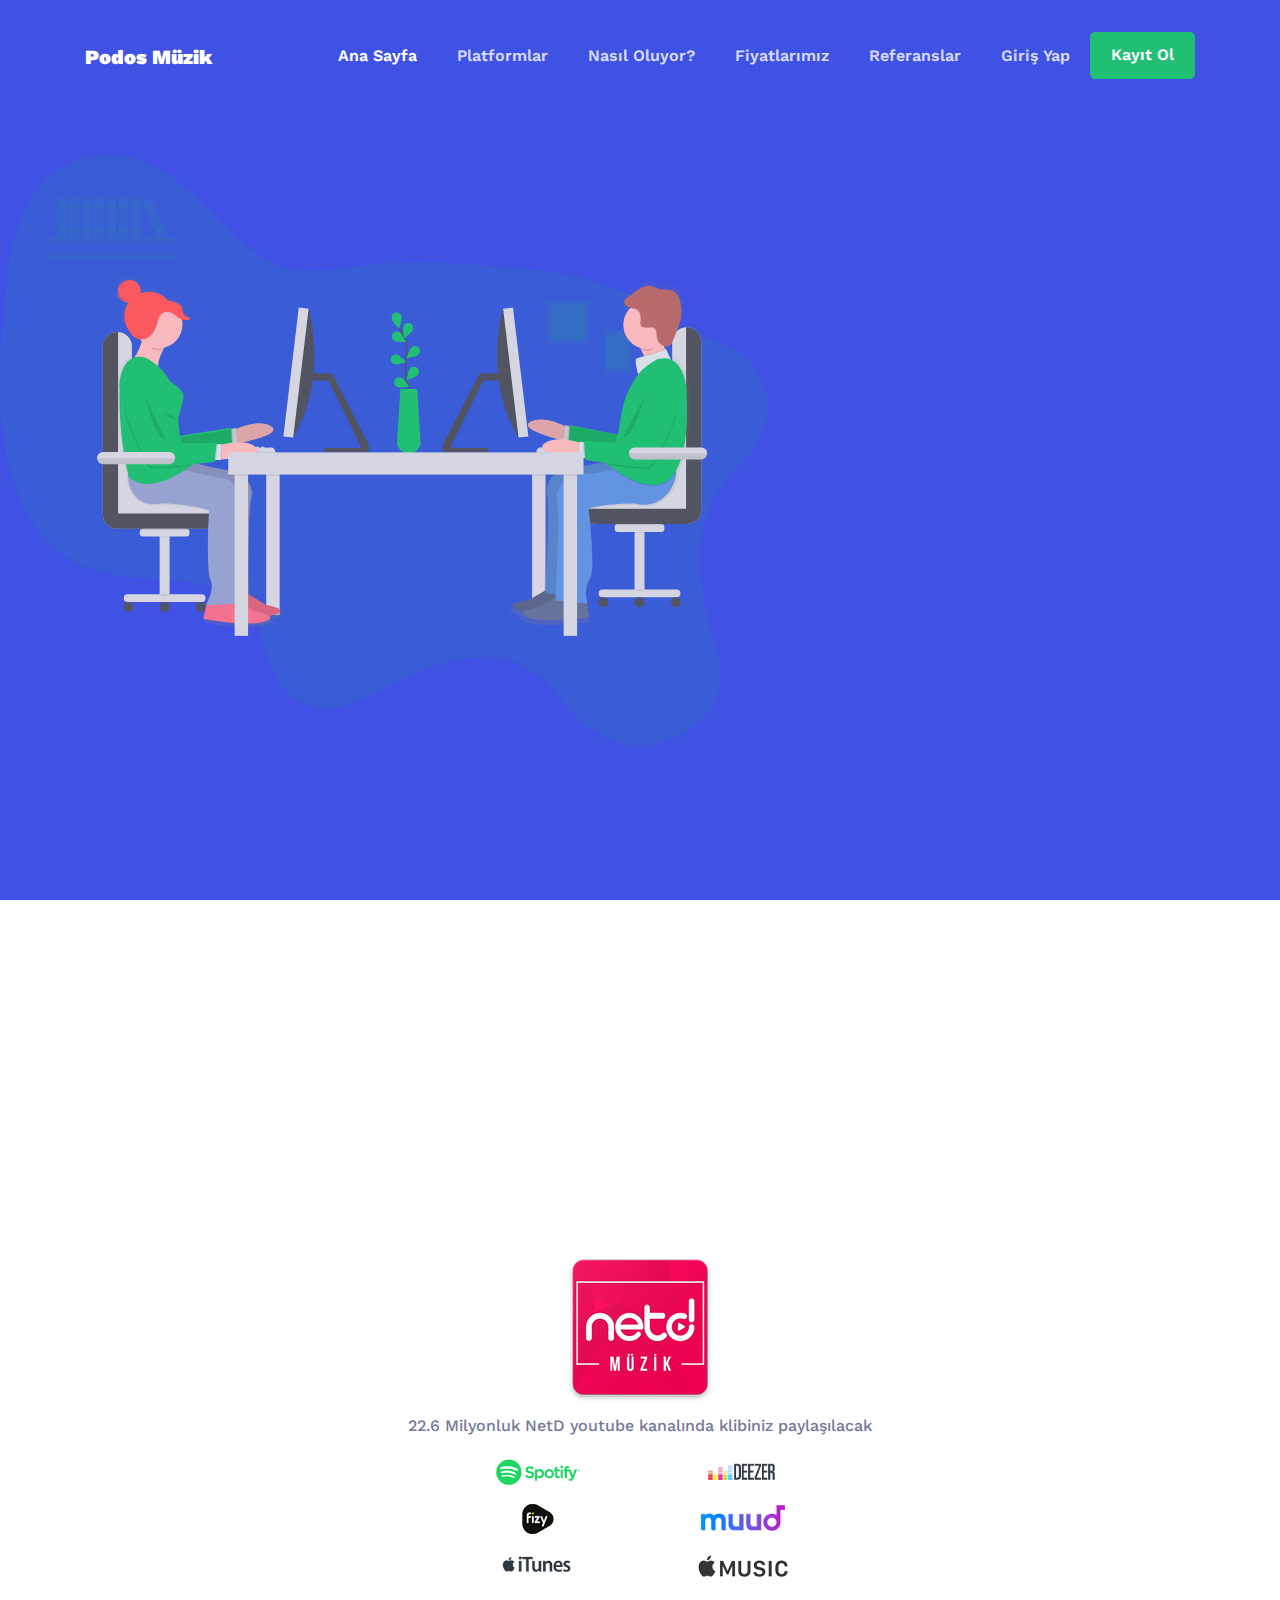
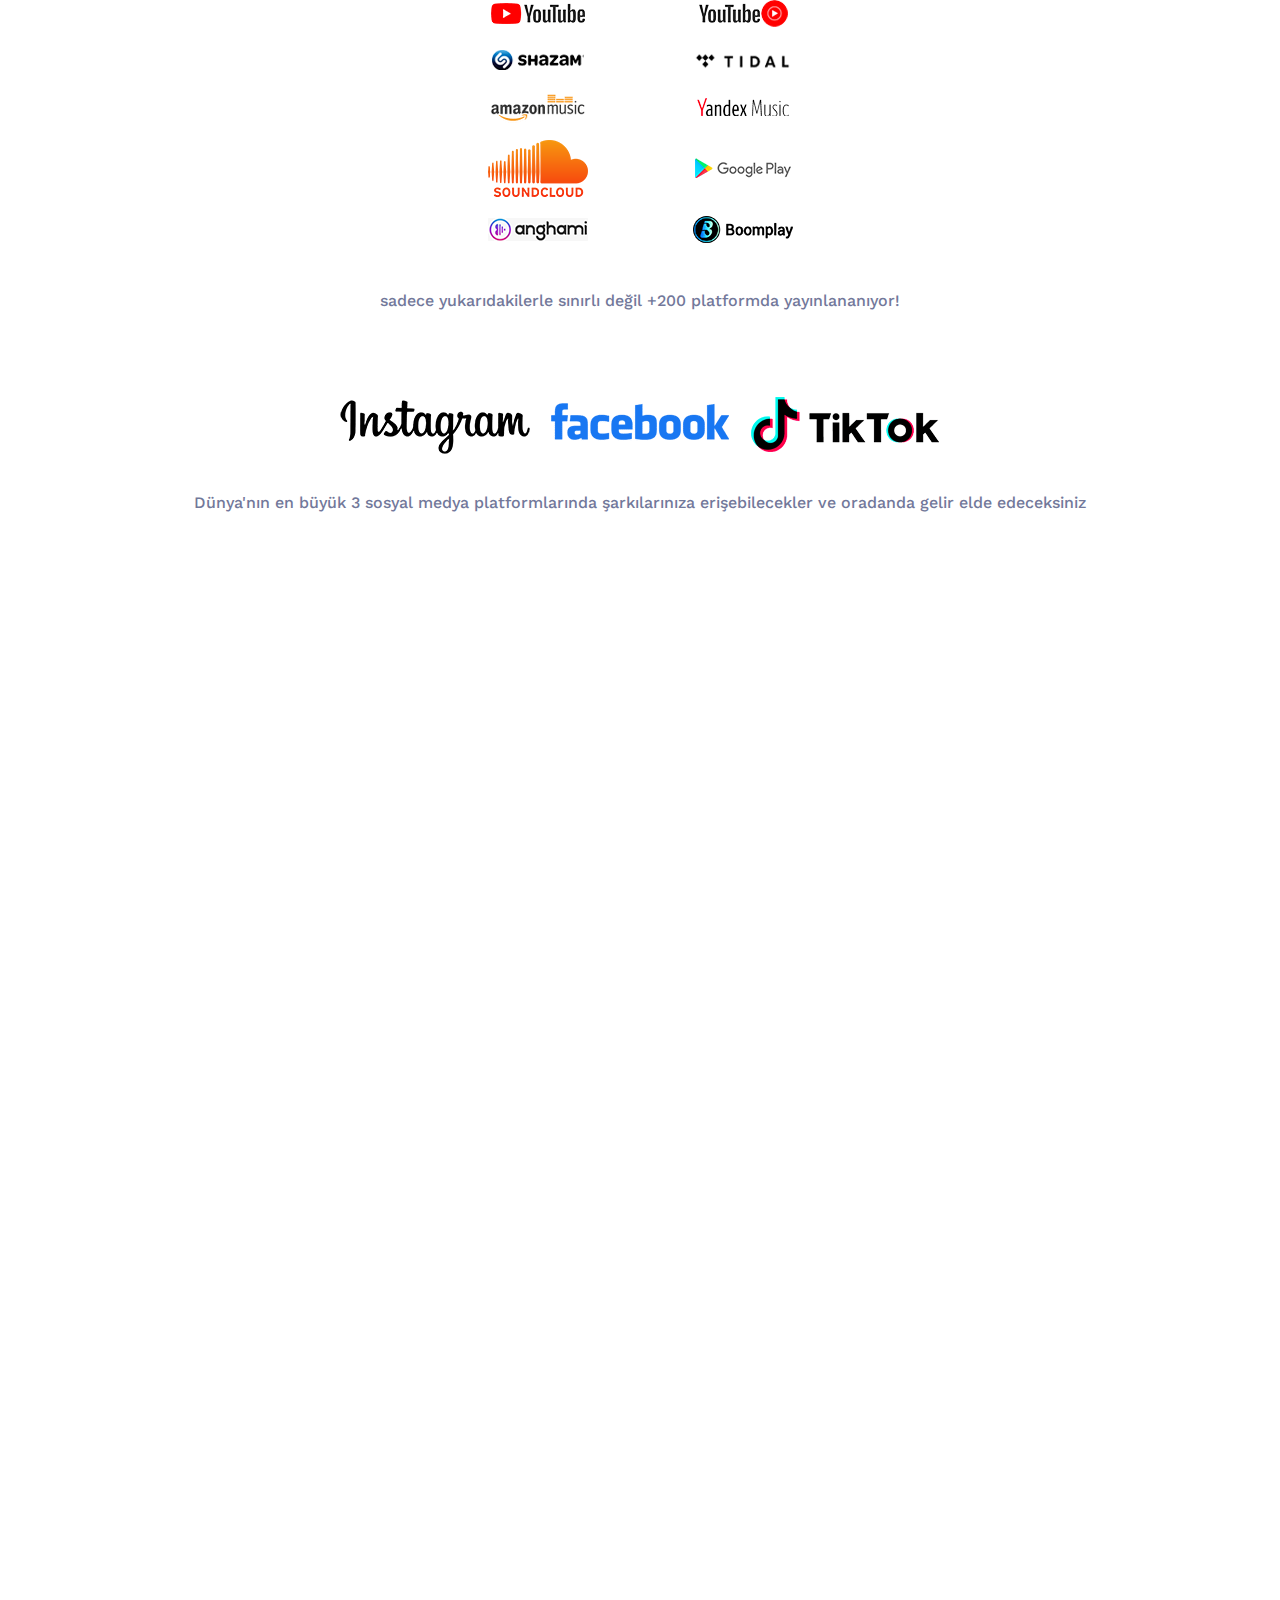
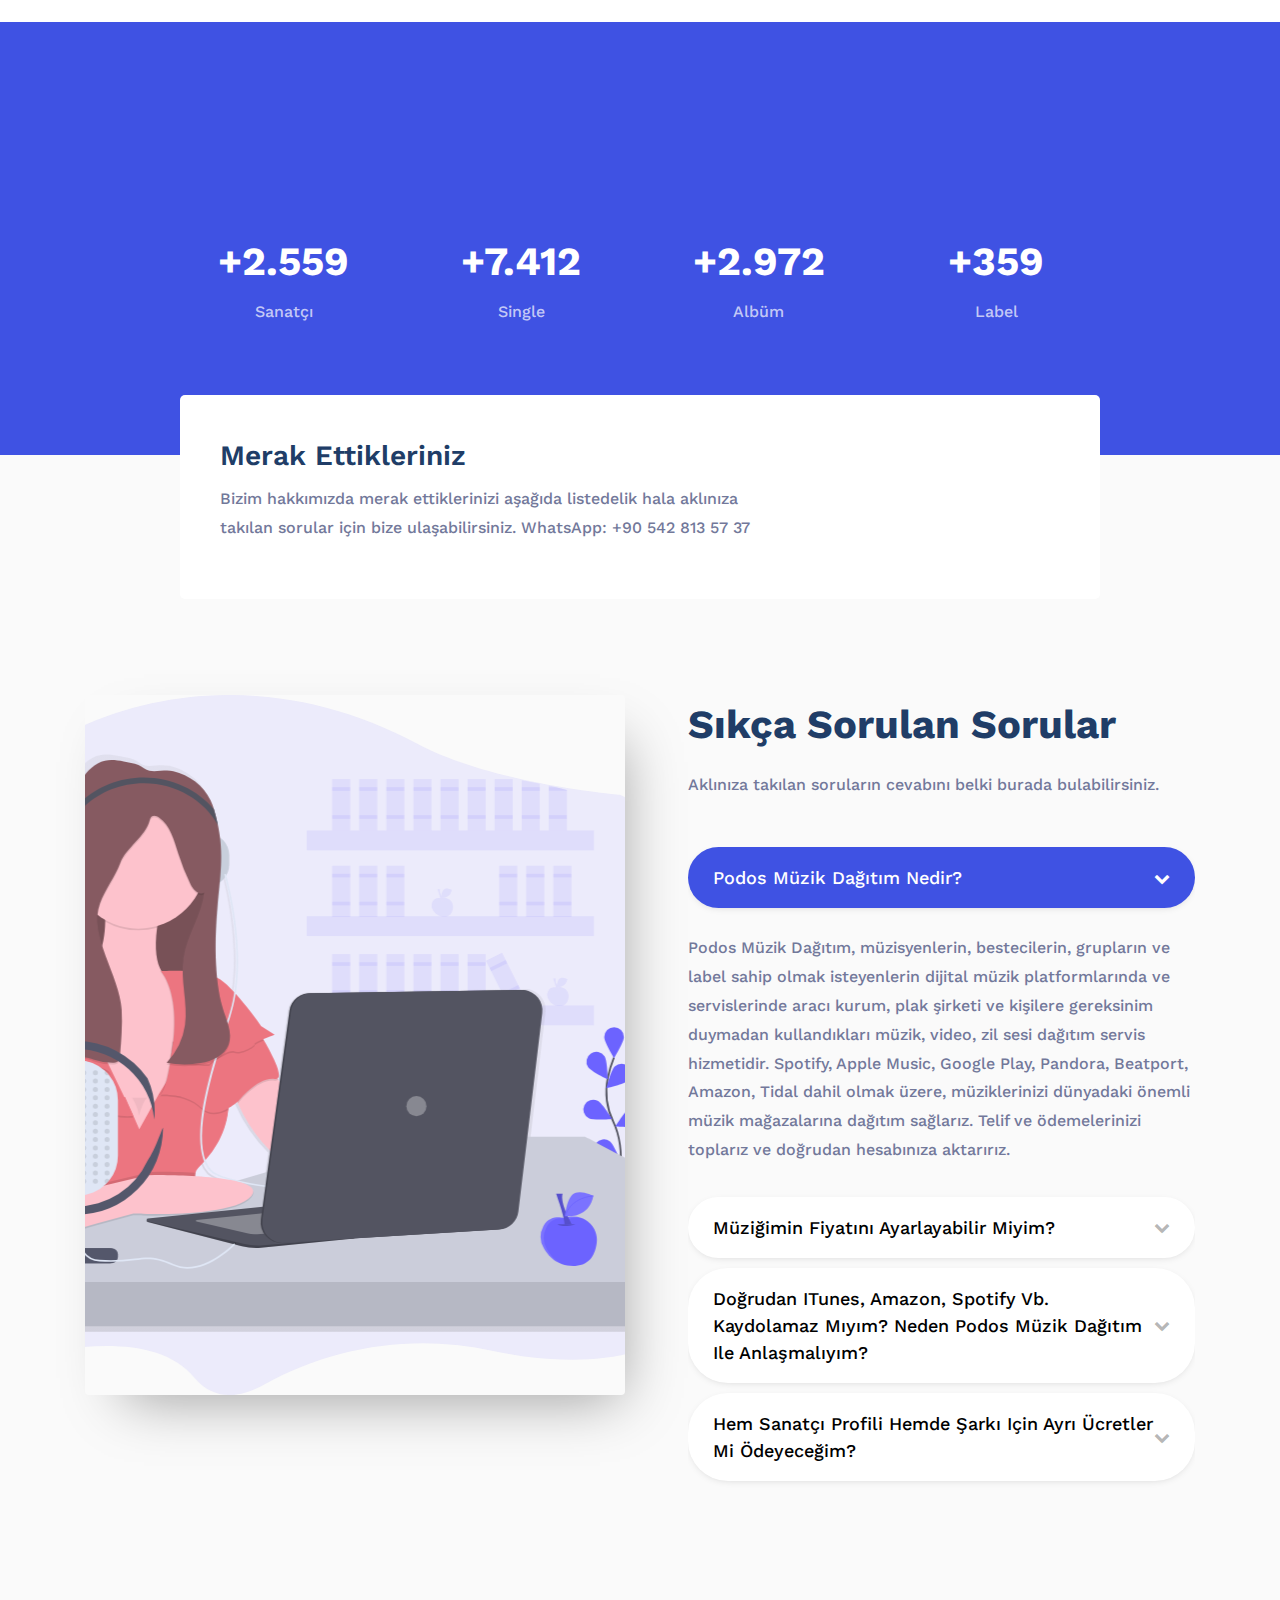
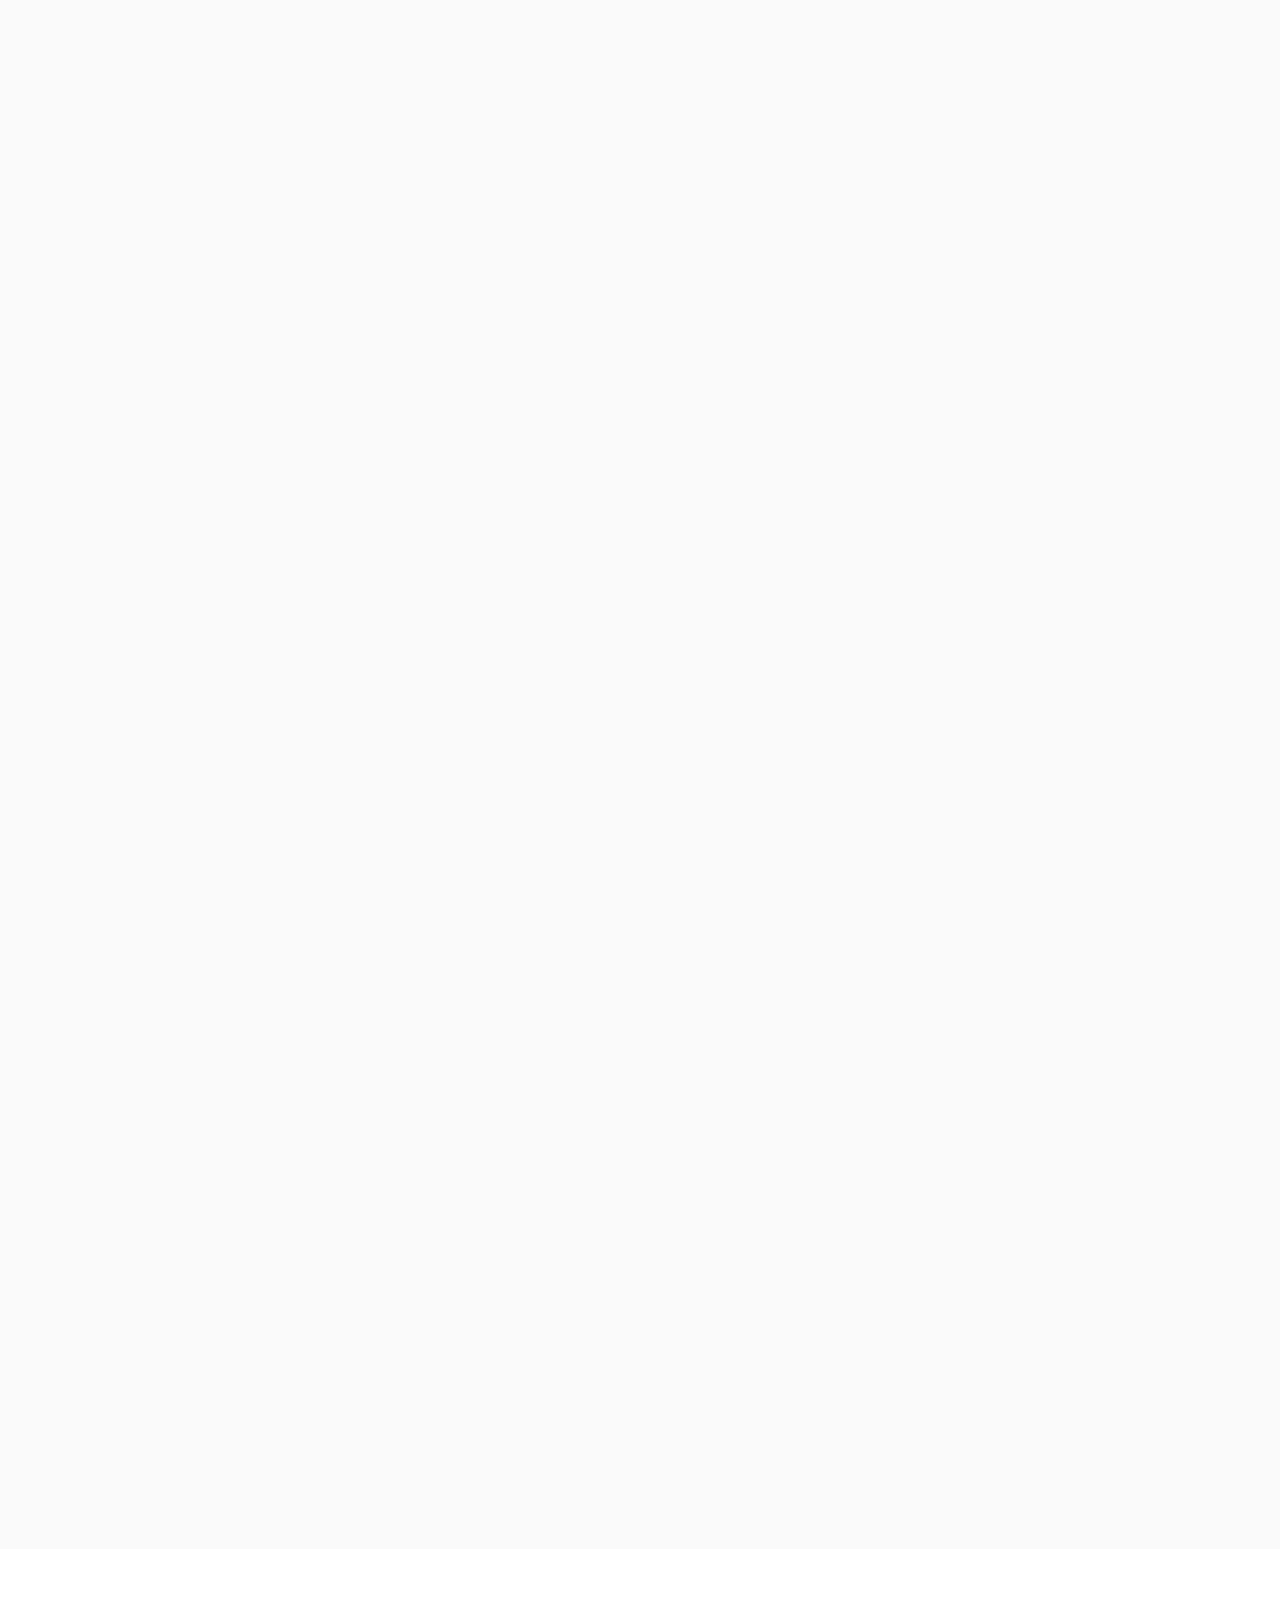
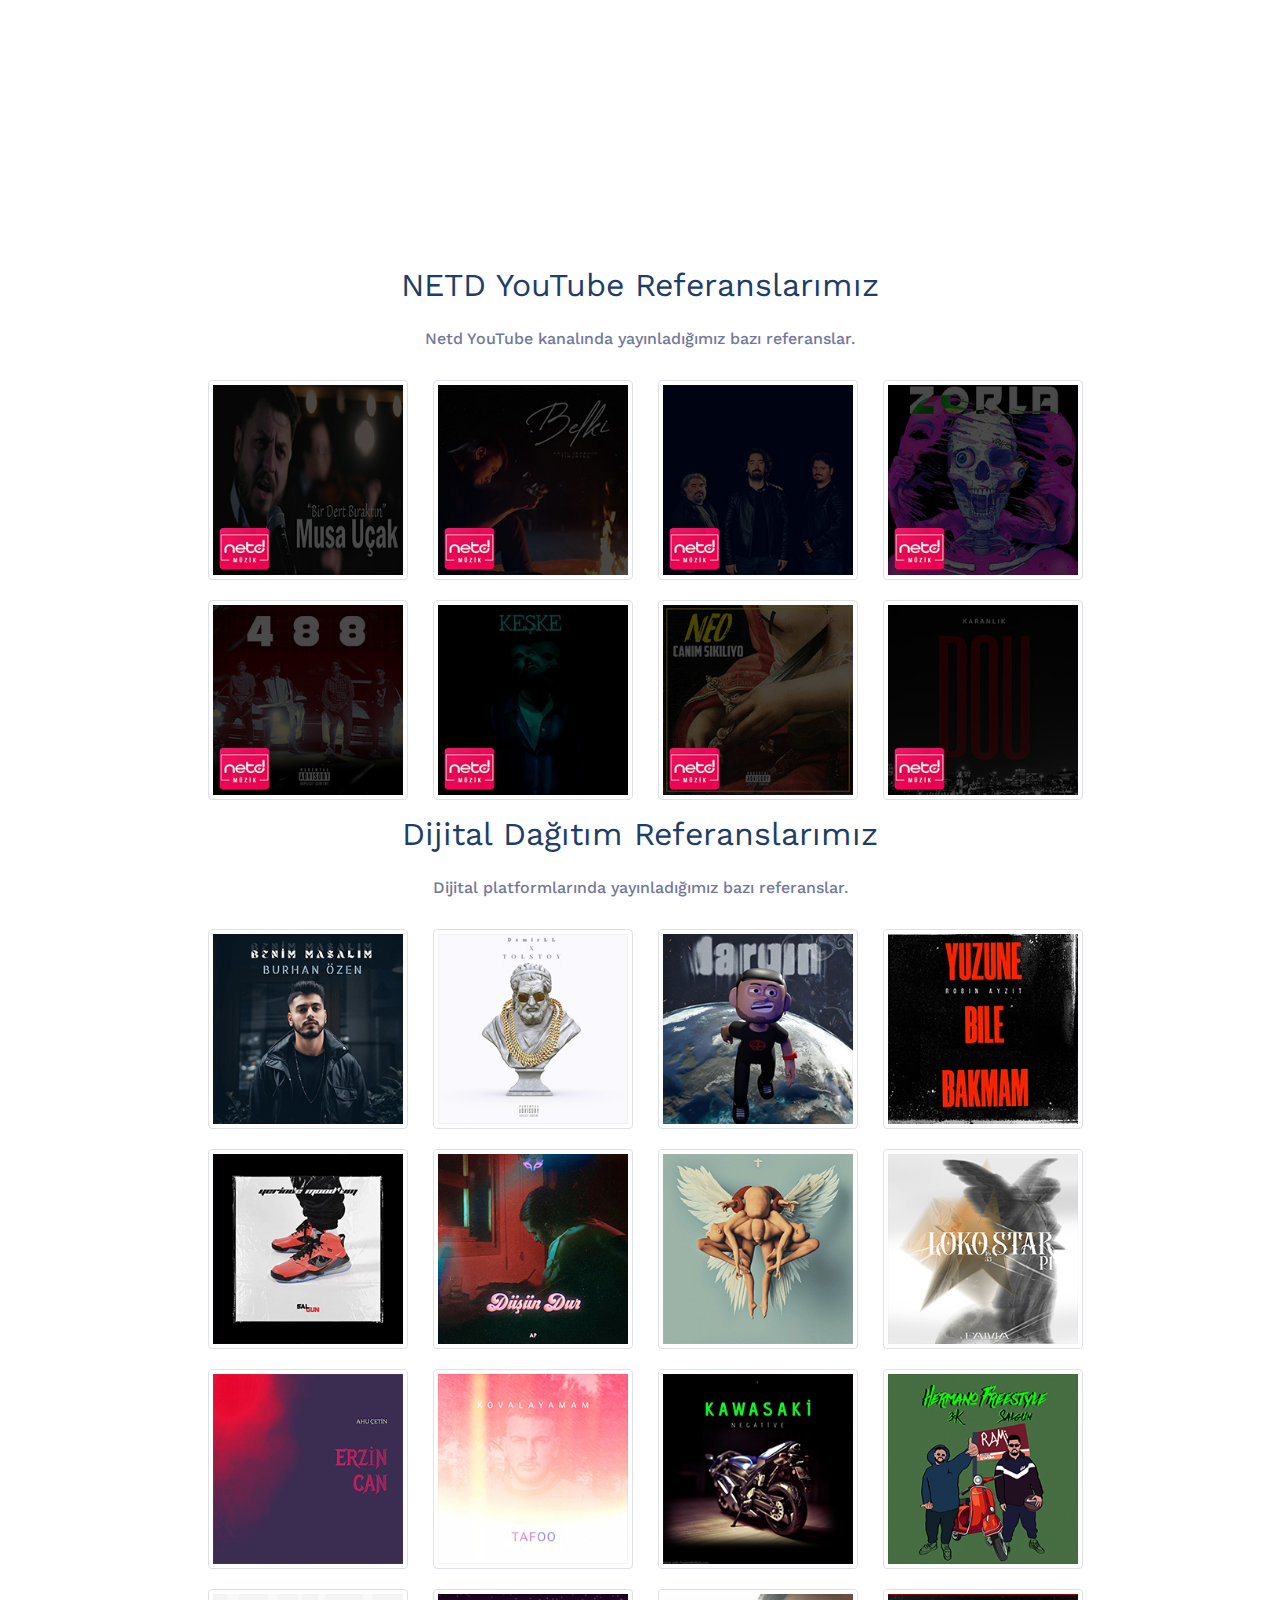
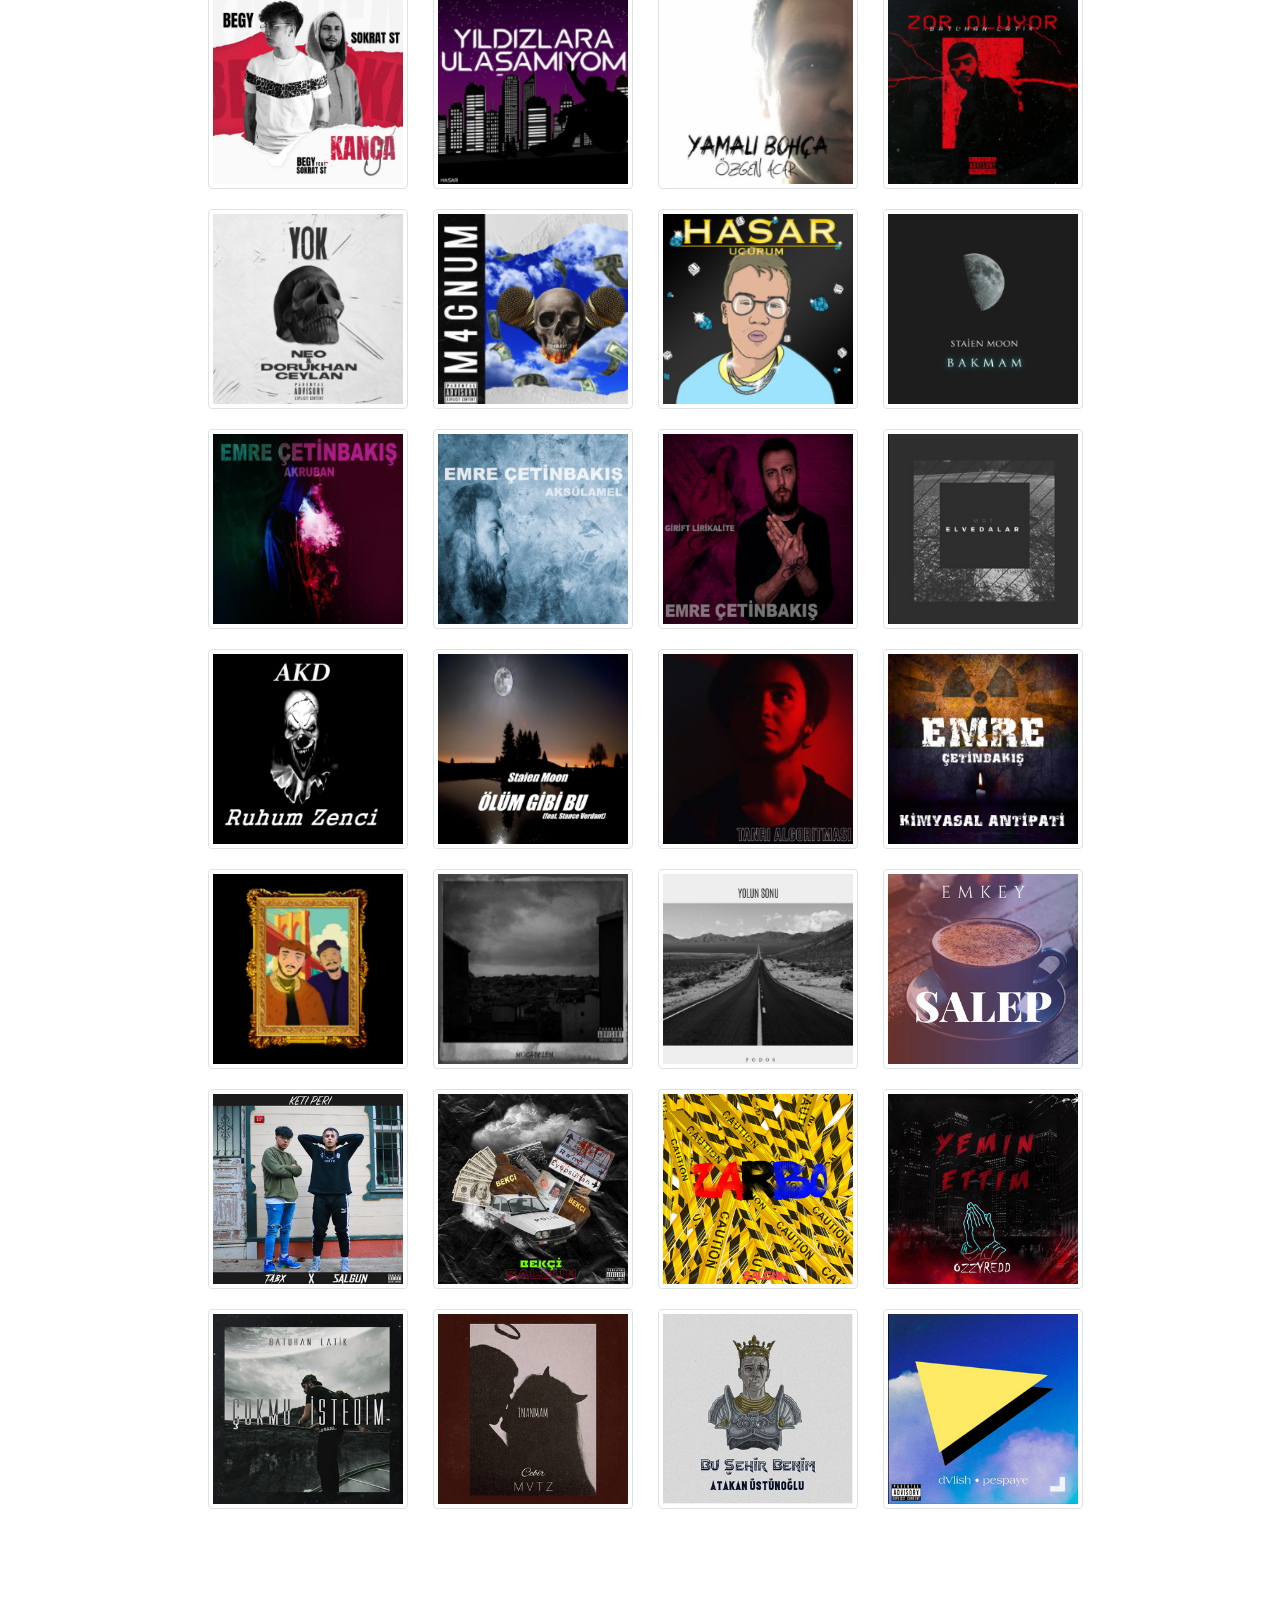
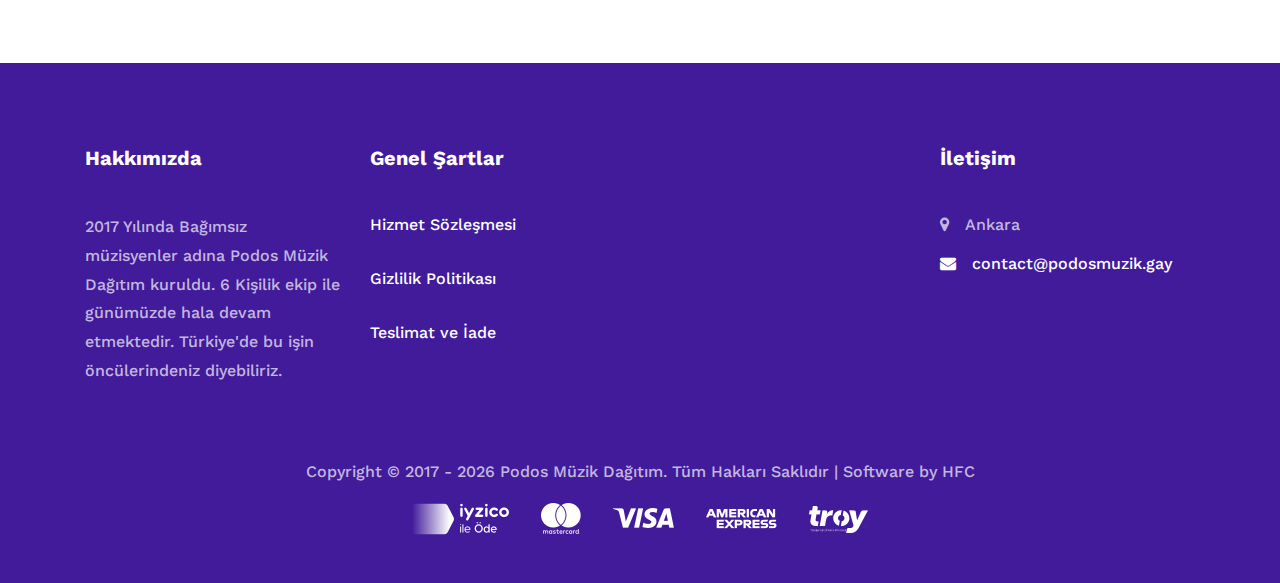
<file: index.html>
<!DOCTYPE html>
<html lang="en">
<head>
    <title>Podos Müzik Dağıtım</title>
   <meta name="keywords" content="spotify şarkı yükle, itunes, apple,deezer, music upload, para kazan, dijital platform, dijital market, dijital şarkı yükle,dijital market,fizy,muud,distrokid,tunecore,ücretsiz şarkı yükle">
  <meta name="description" content="HLMüzik Türkiyenin en iyi dijital servis ürünüdür, şarkılarınızı albümlerinizi kolayca bütün platformlara servis edebiliriz. Bize katılın kazançlarınızı güvene alın">
  <link rel="icon" href="sanatci/assets/img/favico.png" type="image/x-icon"/>
<meta charset="utf-8">
<meta name="viewport" content="width=device-width, initial-scale=1, shrink-to-fit=no">
<link href="https://fonts.googleapis.com/css?family=Work+Sans:300,400,500,600,700" rel="stylesheet">
<link rel="stylesheet" href="https://use.fontawesome.com/releases/v5.3.1/css/all.css">
<link rel="stylesheet" href="https://cdnjs.cloudflare.com/ajax/libs/font-awesome/4.7.0/css/font-awesome.min.css">

<link rel="stylesheet" href="stil/style.css"/>
<style>
.golgever {
	 text-shadow: 2px 2px black;
	
}

</style>

</head>
<body>
<nav class="navbar navbar-expand-lg navbar-dark ftco_navbar bg-dark ftco-navbar-light" id="ftco-navbar">
<div class="container">
<a class="navbar-brand" href="https://podosmuzik.gay/index.html">Podos Müzik</a>
<button class="navbar-toggler" type="button" data-toggle="collapse" data-target="#ftco-nav" aria-controls="ftco-nav" aria-expanded="false" aria-label="Toggle navigation">
<span class="oi oi-menu"></span> Menü
</button>
<div class="collapse navbar-collapse" id="ftco-nav">
<ul class="navbar-nav ml-auto">
<li class="nav-item active"><a href="index.php.html" class="nav-link">Ana Sayfa</a></li>
<li class="nav-item"><a href="index.php.html#platform" class="nav-link">Platformlar</a></li>
<li class="nav-item"><a href="index.php.html#nasil" class="nav-link">Nasıl Oluyor?</a></li>
<li class="nav-item"><a href="index.php.html#fiyatlarimiz" class="nav-link">Fiyatlarımız</a></li>
<li class="nav-item"><a href="index.php.html#referanslar" class="nav-link">Referanslar</a></li>
<li class="nav-item"><a href="sanatci/buy.php%3Fp=4.html" class="nav-link">Giriş Yap</a></li>
<li class="nav-item cta"><a href="sanatci/register.php.html" class="nav-link"><span>Kayıt Ol</span></a></li>
</ul>
</div>
</div>
</nav>
<!-- END nav -->
<div class="hero-wrap js-fullheight">
<div class="overlay"></div>
<div class="container-fluid px-0">
<div class="row d-md-flex no-gutters slider-text align-items-center js-fullheight justify-content-start">
<img class="one-third js-fullheight align-self-end order-md-first img-fluid" src="stil/images/undraw_co-working_825n.svg" alt="" data-pagespeed-url-hash="4044561390" onload="pagespeed.CriticalImages.checkImageForCriticality(this);">
<div class="one-forth d-flex align-items-center ftco-animate js-fullheight">
<div class="text mt-5">

<h1 class="mb-3 golgever"><span>Dünya'ya müziğini ücretsiz yay</span></h1>
<p class="golgever">Sadece spotify platformuna günlük 60 milyon kullanıcıya ulaşıyor. Müziğinizi paylaşın para kazanın!</p>
<p><a href="index.html#" class="btn btn-secondary px-4 py-3">Kayıt Ol</a></p>
</div>
</div>
</div>
</div>
</div>
<!--
<section class="ftco-section services-section bg-light">
<div class="container">
<div class="row justify-content-center mb-5">
<div class="col-md-8 text-center heading-section ftco-animate">
<h2 class="mb-3">HL Müzik</h2>
</div>
</div>
<div class="row">
<div class="col-lg-4 col-md-6 d-flex align-self-stretch ftco-animate">
<div class="media block-6 services d-flex">

<div class="media-body pl-4">
<h3 class="heading"><span class="fas fa-chart-line"></span> Neler Yapıyoruz? </h3>
<p class="mb-0">Sadece dijital müzik marketlerde yer almanızı sağlamayız. Bununla beraber kazançlarınızın ve sayılarınızın detaylı olarak raporlanmasını sağlarız. Dijital müzik marketlerde yer alan profillerinizin özelleştirilmesi, hatalı içerikleri kaldırılması gibi işleri de sizin için hallederiz.Sizinse tek yapmanız gerekenmüziğinize odaklanmaktır.</p>
</div>
</div>
</div>
<div class="col-lg-4 col-md-6 d-flex align-self-stretch ftco-animate">
<div class="media block-6 services d-flex">

<div class="media-body pl-4">
<h3 class="heading"><span class="fas fa-thumbtack"></span> Dikkat edilmesi gerekenler</h3>
<p class="mb-0">Şarkılarınızı kaydedebileceğiniz en iyi kalitede kaydedin. Albümünüz için şık ve iddialı bir kapak görseli hazırlayın. Şarkılarınızın haklarının size ait olduğundan emin olun. Bu işlemler sonrasında 1 hafta içerisinde şarkılarınız tüm dijital müzik platformlarında yayınlansın! UNUTMAYIN; şarkılarınız tüm dijital müzik platformlarına servis edilir. Platform seçme şansınız yoktur, sistem tek tip çalışır ve eserler tüm platformlara aynı anda servis edilir.</p>
</div>
</div>
</div>
<div class="col-lg-4 col-md-6 d-flex align-self-stretch ftco-animate">
<div class="media block-6 services d-flex">
<div class="media-body pl-4">
<h3 class="heading"><span class="fas fa-clock"></span> Süreç</h3>
<p>Şarkılarınızı bize ulaştırdıktan maksimum 1 hafta sonra albümünüz listemizde yer alan tüm dijital müzik platformlarında yerini alıyor. Unutmayın her platform kendi kurallarını uygular. Servisten sonra albümünüz dünyaca ünlü müzisyenlerle aynı platformlarda yayınlanacak ve sizide bir anda tüm dünya tanıyacak! Yayın sürecinden sonra iş size düşüyor. Şarkılarınızı ne kadar çok paylaşırsanız, sosyal medya üzerinden ve internet sitelerinden ne kadar çok kişiyi haberdar ederseniz o kadar çok etkileşim, erişim ve geri dönüş yani gelir elde edersiniz.</p>
</div>
</div>
</div>


</div>
</div>
</section>
-->
<!-- platformlar -->
<section class="ftco-section" id="platform">
<div class="container">
<div class="row justify-content-center mb-5">
<div class="col-md-8 text-center heading-section ftco-animate">
<h2 class="mb-3">Platformlar</h2>
<p>Şarkılarınızın paylaşılacağı bazı platformlar alt tarafta listelenmiştir. (toplamda 200+ platformda yayınlanacaktır)</p>
</div>
</div>
<div class="row">

<div class="col-lg-12 py-5">
<style>
.ayir { padding-right:100px; margin-top:35px; margin-bottom:15px;}
.ayir2 { margin-bottom:15px;}
</style>
<center><img src="platform/netd.png" /></span><br />
	  <p>22.6 Milyonluk NetD youtube kanalında klibiniz paylaşılacak</p>
	<div class="ayir2">  <span class="ayir" > <img src="platform/spotify.png"/> </span>  <img src="platform/deezer.png" /></div>
	  <div class="ayir2">  <span class="ayir"><img src="platform/fizy.png" /> </span>  <img src="platform/muud.png" /></div>
	   <div class="ayir2"> <span class="ayir"><img src="platform/itunes.png" /> </span> <img src="platform/apple.png" /></div>
	   <div class="ayir2"> <span class="ayir"><img src="platform/youtube.png" /> </span>  <img src="platform/youtubemus.png" /></div>
	  <div class="ayir2"> <span class="ayir"> <img src="platform/shazam.png" /> </span>  <img src="platform/tidal.png" /></div>
	  <div class="ayir2">  <span class="ayir"><img src="platform/amazon.png" />  </span>  <img src="platform/yandex.png" /></div>
	  <div class="ayir2">  <span class="ayir"><img src="platform/soundcloud.png" />  </span>  <img src="platform/googlep.png" /></div>
	  <div class="ayir2">  <span class="ayir"><img src="platform/anghami.png" />  </span>  <img src="platform/boomplay.png" /></div>
	  
	  <br />
		<p>sadece yukarıdakilerle sınırlı değil +200 platformda yayınlananıyor!</p>
		<br /><br />
		<img src="platform/instagram.png" />
		<img src="platform/facebook.png" />
		<img src="platform/tiktok.png" /><br /><br />
		<p>
		Dünya'nın en büyük 3 sosyal medya platformlarında şarkılarınıza erişebilecekler ve oradanda gelir elde edeceksiniz
		</p></center>

</div>
</div>
</div>
</section>
<!-- platformlar -->
<section class="ftco-section" id="nasil">
<div class="container">
<div class="row justify-content-center mb-5">
<div class="col-md-8 text-center heading-section ftco-animate">
<h2 class="mb-3">Nasıl Oluyor?</h2>
</div>
</div>
<div class="row">

<div class="col-lg-12 py-5">
<div class="row">
<div class="col-md-6 ftco-animate d-flex">
<div class="media block-6 services border d-flex p-3 mb-3">
<div class="icon icon-2 d-flex align-items-center justify-content-center">
<span class="fa fa-user-plus"></span>
</div>
<div class="media-body pl-4">
<h3 class="heading">Ücretsiz Kayıt Ol</h3>
<p class="mb-0">Sistemimize kayıt olmanız 15 saniyenizi almaz, hızlı ve pratik.</p>
</div>
</div>
</div>
<div class="col-md-6 ftco-animate d-flex">
<div class="media block-6 services border d-flex p-3 mb-3">
<div class="icon icon-2 d-flex align-items-center justify-content-center">
<span class="fa fa-share-square"></span>
</div>
<div class="media-body pl-4">
<h3 class="heading">Dağıtıma Başla</h3>
<p class="mb-0">Şarkı, Albüm, EP yayınlayın bütün Dünya sizi duysun.</p>
</div>
</div>
</div>
<div class="col-md-6 ftco-animate d-flex">
<div class="media block-6 services border d-flex p-3 mb-3">
<div class="icon icon-2 d-flex align-items-center justify-content-center">
<span class="fas fa-hand-holding-usd"></span>
</div>
<div class="media-body pl-4">
<h3 class="heading">Telif Haklarınızı Koruyoruz</h3>
<p class="mb-0">Dünya sizi dinlerken aynı zamanda para kazanacaksınız.</p>
</div>
</div>
</div>
<div class="col-md-6 ftco-animate d-flex">
<div class="media block-6 services border d-flex p-3 mb-3">
<div class="icon icon-2 d-flex align-items-center justify-content-center">
<span class="fas fa-user-edit"></span>
</div>
<div class="media-body pl-4">
<h3 class="heading">Sanatçı Paneli</h3>
<p class="mb-0">Sanatçı paneliniz sayesinde dilediğiniz her şeyi yapabileceksiniz üstelik kullanımı aşırı kolay.</p>
</div>
</div>
</div>
<div class="col-md-6 ftco-animate d-flex">
<div class="media block-6 services border d-flex p-3 mb-3">
<div class="icon icon-2 d-flex align-items-center justify-content-center">
<span class="fas fa-credit-card"></span>
</div>
<div class="media-body pl-4">
<h3 class="heading">Tekrarlanan Ödeme Yok</h3>
<p class="mb-0">Diğer şirketler gibi her yıl ücreti ödemezseniz şarkınız silinecektir gibi bir kural yok ve hiç bir zaman olmayacak. Bir kere yayınlarsınız şarkınızı ömür boyu yayında kalır ve kazançlarınızı ömür boyu toplayabilirsiniz!</p>
</div>
</div>
</div>
<div class="col-md-6 ftco-animate d-flex">
<div class="media block-6 services border d-flex p-3 mb-3">
<div class="icon icon-2 d-flex align-items-center justify-content-center">
<span class=" fab fa-youtube"></span>
</div>
<div class="media-body pl-4">
<h3 class="heading">Youtube Content ID ve Lisanslama</h3>
<p class="mb-0">Youtube Content ID ile müziğiniz youtube'da ve diğer bütün platformlarda lisanslanıyor bu sayede teliflerinizi %100 koruma altına alıyoruz. </p>
</div>
</div>
</div>
</div>
</div>
</div>
</div>
</section>
<section class="ftco-section ftco-counter img" >
<div class="container pb-md-5">
<div class="row justify-content-center mb-5">
<div class="col-md-8 text-center heading-section heading-section-white ftco-animate">
<h2 class="mb-3">Bugüne kadar neler yaptık?</h2>
</div>
</div>
<div class="row justify-content-center">
<div class="col-md-10">
<div class="row">
<div class="col-md-3 d-flex justify-content-center">
<div class="block-18 text-center">
<div class="text">
<strong class="number">+2.559</strong>
<span>Sanatçı</span>
</div>
</div>
</div>
<div class="col-md-3 d-flex justify-content-center ">
<div class="block-18 text-center">
<div class="text">
<strong class="number">+7.412</strong>
<span>Single</span>
</div>
</div>
</div>
<div class="col-md-3 d-flex justify-content-center ">
<div class="block-18 text-center">
<div class="text">
<strong class="number">+2.972</strong>
<span>Albüm</span>
</div>
</div>
</div>
<div class="col-md-3 d-flex justify-content-center ">
<div class="block-18 text-center">
<div class="text">
<strong class="number">+359</strong>
<span>Label</span>
</div>
</div>
</div>
</div>
</div>
</div>
</div>
</section>
<section class="ftco-section ftco-no-pt ftco-no-pb bg-light">
<div class="container">
<div class="row justify-content-center">
<div class="col-lg-10">
<div class="intro">
<div class="row">
<div class="col-md-8">
<h3>Merak Ettikleriniz</h3>
<p>Bizim hakkımızda merak ettiklerinizi aşağıda listedelik hala aklınıza takılan sorular için bize ulaşabilirsiniz. WhatsApp: +90 542 813 57 37</p>
</div>
<div class="col-md-4 d-flex align-items-center justify-content-center">
</div>
</div>
</div>
</div>
</div>
</div>
</section>
<section class="ftco-section ftco-no-pb bg-light ftco-faqs">
<div class="container">
<div class="row">
<div class="col-lg-6">
<div class="img img-faqs mb-4 mb-sm-0" style="background-image:url(stil/images/undraw_podcast_q6p7.svg);">
</div>
</div>
<div class="col-lg-6 pl-lg-5">
<div class="heading-section mb-5 mt-5 mt-lg-0">
<!-- <span class="subheading">FAQs</span> -->
<h2 class="mb-3">Sıkça Sorulan Sorular</h2>
<p>Aklınıza takılan soruların cevabını belki burada bulabilirsiniz.</p>
</div>
<div id="accordion" class="myaccordion w-100" aria-multiselectable="true">
<div class="card">
<div class="card-header p-0" id="headingOne">
<h2 class="mb-0">
<button href="#collapseOne" class="d-flex py-3 px-4 align-items-center justify-content-between btn btn-link" data-parent="#accordion" data-toggle="collapse" aria-expanded="true" aria-controls="collapseOne">
<p class="mb-0">Podos Müzik Dağıtım Nedir?</p>
<i class="fa" aria-hidden="true"></i>
</button>
</h2>
</div>
<div class="collapse show" id="collapseOne" role="tabpanel" aria-labelledby="headingOne">
<div class="card-body py-3 px-0">
<p>Podos Müzik Dağıtım, müzisyenlerin, bestecilerin, grupların ve label sahip olmak isteyenlerin dijital müzik platformlarında ve servislerinde aracı kurum, plak şirketi ve kişilere gereksinim duymadan kullandıkları müzik, video, zil sesi dağıtım servis hizmetidir. Spotify, Apple Music, Google Play, Pandora, Beatport, Amazon, Tidal dahil olmak üzere, müziklerinizi dünyadaki önemli müzik mağazalarına dağıtım sağlarız. Telif ve ödemelerinizi toplarız ve doğrudan hesabınıza aktarırız.</p>
</div>
</div>
</div>
<div class="card">
<div class="card-header p-0" id="headingTwo" role="tab">
<h2 class="mb-0">
<button href="#collapseTwo" class="d-flex py-3 px-4 align-items-center justify-content-between btn btn-link" data-parent="#accordion" data-toggle="collapse" aria-expanded="false" aria-controls="collapseTwo">
<p class="mb-0">Müziğimin fiyatını ayarlayabilir miyim?</p>
<i class="fa" aria-hidden="true"></i>
</button>
</h2>
</div>
<div class="collapse" id="collapseTwo" role="tabpanel" aria-labelledby="headingTwo">
<div class="card-body py-3 px-0">
<p>
Evet! Fiyat katmanını iTunes üzerinden belirleyebilirsiniz, ancak diğer mağazalardaki fiyatı belirleyemezsiniz. Çoğu mağaza, müziğinizin hangi fiyatla listeleneceğini belirler, ancak iTunes üzerinden müziğinizi yüklerken fiyat bandını belirleyebilirsiniz. Orta fiyatlandırma, en sık kullanılan ve varsayılan ayardır.
</p>
</div>
</div>
</div>
<div class="card">
<div class="card-header p-0" id="headingThree" role="tab">
<h2 class="mb-0">
<button href="#collapseThree" class="d-flex py-3 px-4 align-items-center justify-content-between btn btn-link" data-parent="#accordion" data-toggle="collapse" aria-expanded="false" aria-controls="collapseThree">
<p class="mb-0">Doğrudan iTunes, Amazon, Spotify vb. kaydolamaz mıyım? neden Podos Müzik Dağıtım ile anlaşmalıyım?</p>
<i class="fa" aria-hidden="true"></i>
</button>
</h2>
</div>
<div class="collapse" id="collapseThree" role="tabpanel" aria-labelledby="headingTwo">
<div class="card-body py-3 px-0">
<p>
Ne yazık ki dijital mağazalar doğrudan bireysel sanatçılarla ilgilenmiyor. Müziğinizi iTunes'a veya başka platformlara aktarmak için yapmanız gerekenler: a) dijital perakendecilerle dağıtım anlaşmalarına sahip büyük bir plak şirketi ile anlaşmak (Örnek: Warner Bros) b) Podos Müzik Dağıtım gibi dijital distribütör ile anlaşmak.
</p>
</div>
</div>
</div>
<div class="card">
<div class="card-header p-0" id="headingFour" role="tab">
<h2 class="mb-0">
<button href="#collapseFour" class="d-flex py-3 px-4 align-items-center justify-content-between btn btn-link" data-parent="#accordion" data-toggle="collapse" aria-expanded="false" aria-controls="collapseFour">
<p class="mb-0">Hem sanatçı profili hemde şarkı için ayrı ücretler mi ödeyeceğim?</p>
<i class="fa" aria-hidden="true"></i>
</button>
</h2>
</div>
<div class="collapse" id="collapseFour" role="tabpanel" aria-labelledby="headingTwo">
<div class="card-body py-3 px-0">
<p>HAYIR! Sadece şarkı ücreti ödeyeceksiniz hiçbir zamanda "Podos Müzik Dağıtım" da profil oluşturma ücretli olmayacaktır.</p>
</div>
</div>
</div>
</div>
</div>
</div>
</div>
</section>
<section class="ftco-section bg-light" id="fiyatlarimiz">
<div class="container">
<div class="row justify-content-center mb-5 pb-3">
<div class="col-md-7 text-center heading-section ftco-animate">
<h2 class="mb-4">Fiyatlarımız</h2>
<p>Diğer şirketler gibi her yıl ücreti ödemezseniz şarkınız silinecektir gibi bir kural yok ve hiç bir zaman olmayacak. Bir kere yayınlarsınız şarkınızı ömür boyu yayında kalır ve kazançlarınızı ömür boyu toplayabilirsiniz!

</p>
</div>
</div>
<div class="row d-flex">

	<!--
	<div class="col-lg-3 col-md-6 ftco-animate">
<div class="block-7">
<div class="text-center">
<h2 class="heading">Ücretsiz Single</h2>
<span class="price"><span class="number">0<sup>₺</sup></span>
<span class="excerpt d-block">Gelir hakkınız olmayacak</span>
<h3 class="heading-2 mb-3">Bütün platformlarda yayınlanacak</h3>
<ul class="pricing-text mb-4">
 <li><strong>1</strong> Ana Sanatçı Hakkı</li> <li><strong>Sınırsız</strong> Şarkı Yayınlama</li> <li><strong>Spotify Onay Rozeti:</strong> Var</li> <li><strong>Telefon Destek:</strong> Var</li><li><br /></li>
</ul>
<a href="sanatci/upload.php?p=freesingle" class="btn btn-tertiary d-block px-3 py-3 mb-4">Hemen Yükle</a>
</div>
</div>
</div>
	<div class="col-lg-3 col-md-6 ftco-animate">
<div class="block-7">
<div class="text-center">
<h2 class="heading">Ücretsiz Netd Klip Yayınlama</h2>
<span class="price"><span class="number">0<sup>₺</sup></span>
<span class="excerpt d-block">Gelir hakkınız olmayacak</span>
<h3 class="heading-2 mb-3">Bütün platformlarda yayınlanacak</h3>
<ul class="pricing-text mb-4">
 <li><strong>Sınırsız</strong> Klip Yayınlama</li> <li><strong>Sınırsız</strong> Şarkı Yayınlama</li> <li><strong>Spotify Onay Rozeti:</strong> Var</li> <li><strong>Telefon Destek:</strong> Var</li><li><br /></li>
</ul>
<a href="https://api.whatsapp.com/send?phone=905428135737&text=Merhaba%20HLMuzik%20%C4%B0%C3%A7in%20Yaz%C4%B1yorum&source=&data=" class="btn btn-tertiary d-block px-3 py-3 mb-4">İletişime Geç</a>
</div>
</div>
</div>
--->
<div class="col-lg-4 col-md-6 ftco-animate">
<div class="block-7">
<div class="text-center">
<h2 class="heading">Tek Şarkı</h2>
<h2 class="heading">85₺ yerine </h2>
<span class="price"><span class="number">68<sup>₺</sup></span>
<span class="excerpt d-block">Gelirlerin %99 'u size ait</span>
<h3 class="heading-2 mb-3">Bütün platformlarda yayınlanacak</h3>
<ul class="pricing-text mb-4">
 <li>
<span class="name-specification">Ana Sanatçı Hakkı</span>
<span class="status-specification">1 Sanatçı</span>
</li>
<li>
<span class="name-specification">Şarkı Hakkı</span>
<span class="status-specification">1 Şarkı</span>
</li>
<li>
<span class="name-specification">Spotify Onay Rozeti</span>
<span class="status-specification">Var</span>
</li>
<li>
<span class="name-specification">Telefon Destek</span>
<span class="status-specification">Var</span>
</li></ul>
<a href="sanatci/buy.php%3Fp=2.html" class="btn btn-tertiary d-block px-3 py-3 mb-4">Satın Al</a>
</div>
</div>
</div>
  <div class="col-lg-4 col-md-6 ftco-animate">
<div class="block-7">
<div class="text-center">
<h2 class="heading">Albüm / E.P</h2>
<h2 class="heading">139₺ yerine </h2>
<span class="price"><span class="number">111.2<sup>₺</sup></span>
<span class="excerpt d-block">Gelirlerin %99 'u size ait</span>
<h3 class="heading-2 mb-3">Bütün platformlarda yayınlanacak</h3>
<ul class="pricing-text mb-4">
 <li>
<span class="name-specification">Ana Sanatçı Hakkı</span>
<span class="status-specification">1 Sanatçı</span>
</li>
<li>
<span class="name-specification">Albüm / EP Hakkı</span>
<span class="status-specification">1 Albüm/EP</span>
</li>
<li>
<span class="name-specification">Spotify Onay Rozeti</span>
<span class="status-specification">Var</span>
</li>
<li>
<span class="name-specification">Telefon Destek</span>
<span class="status-specification">Var</span>
</li></ul>
<a href="sanatci/buy.php%3Fp=1.html" class="btn btn-tertiary d-block px-3 py-3 mb-4">Satın Al</a>
</div>
</div>
</div>
  <div class="col-lg-4 col-md-6 ftco-animate">
<div class="block-7">
<div class="text-center">
<h2 class="heading">Yıllık Üyelik</h2>
<h2 class="heading">349₺ yerine </h2>
<span class="price"><span class="number">279.2<sup>₺</sup></span>
<span class="excerpt d-block">Gelirlerin %99 'u size ait</span>
<h3 class="heading-2 mb-3">Bütün platformlarda yayınlanacak</h3>
<ul class="pricing-text mb-4">
 <li>
<span class="name-specification">Ana Sanatçı Hakkı</span>
<span class="status-specification">1 Sanatçı</span>
</li>
<li>
<span class="name-specification">Şarkı Hakkı</span>
<span class="status-specification">Sınırsız Şarkı</span>
</li>
<li>
<span class="name-specification">Albüm / EP Hakkı</span>
<span class="status-specification">Sınırsız Albüm/EP</span>
</li>
<li>
<span class="name-specification">Spotify Onay Rozeti</span>
<span class="status-specification">Var</span>
</li>
<li>
<span class="name-specification">Telefon Destek</span>
<span class="status-specification">Var</span>
</li></ul>
<a href="sanatci/buy.php%3Fp=3.html" class="btn btn-tertiary d-block px-3 py-3 mb-4">Satın Al</a>
</div>
</div>
</div>
  <div class="col-lg-4 col-md-6 ftco-animate">
<div class="block-7">
<div class="text-center">
<h2 class="heading">Netd Klip Yayınlama</h2>
<h2 class="heading">429₺ yerine </h2>
<span class="price"><span class="number">343.2<sup>₺</sup></span>
<span class="excerpt d-block">Gelirlerin %99 'u size ait</span>
<h3 class="heading-2 mb-3">Bütün platformlarda yayınlanacak</h3>
<ul class="pricing-text mb-4">
 <li>
<span class="name-specification">Ana Sanatçı Hakkı</span>
<span class="status-specification">1 Sanatçı</span>
</li>
<li>
<span class="name-specification">Şarkı Hakkı</span>
<span class="status-specification">1 Şarkı</span>
</li>
<li>
<span class="name-specification">Klip Hakkı</span>
<span class="status-specification">1 Klip</span>
</li>
<li>
<span class="name-specification">Spotify Onay Rozeti</span>
<span class="status-specification">Var</span>
</li>
<li>
<span class="name-specification">Telefon Destek</span>
<span class="status-specification">Var</span>
</li></ul>
<a href="sanatci/buy.php%3Fp=8.html" class="btn btn-tertiary d-block px-3 py-3 mb-4">Satın Al</a>
</div>
</div>
</div>
  <div class="col-lg-4 col-md-6 ftco-animate">
<div class="block-7">
<div class="text-center">
<h2 class="heading">Yıllık Netd Klip Yayınlama</h2>
<h2 class="heading">1699₺ yerine </h2>
<span class="price"><span class="number">1359.2<sup>₺</sup></span>
<span class="excerpt d-block">Gelirlerin %99 'u size ait</span>
<h3 class="heading-2 mb-3">Bütün platformlarda yayınlanacak</h3>
<ul class="pricing-text mb-4">
 <li>
<span class="name-specification">Ana Sanatçı Hakkı</span>
<span class="status-specification">1 Sanatçı</span>
</li>
<li>
<span class="name-specification">Şarkı Hakkı</span>
<span class="status-specification">Sınırsız Şarkı</span>
</li>
<li>
<span class="name-specification">Klip Hakkı</span>
<span class="status-specification">Sınırsız Klip</span>
</li>
<li>
<span class="name-specification">Spotify Onay Rozeti</span>
<span class="status-specification">Var</span>
</li>
<li>
<span class="name-specification">Telefon Destek</span>
<span class="status-specification">Var</span>
</li></ul>
<a href="sanatci/buy.php%3Fp=9.html" class="btn btn-tertiary d-block px-3 py-3 mb-4">Satın Al</a>
</div>
</div>
</div>
  <div class="col-lg-4 col-md-6 ftco-animate">
<div class="block-7">
<div class="text-center">
<h2 class="heading">Yıllık Label Üyelik</h2>
<h2 class="heading">1599₺ yerine </h2>
<span class="price"><span class="number">1279.2<sup>₺</sup></span>
<span class="excerpt d-block">Gelirlerin %99 'u size ait</span>
<h3 class="heading-2 mb-3">Bütün platformlarda yayınlanacak</h3>
<ul class="pricing-text mb-4">
 <li>
<span class="name-specification">Ana Sanatçı Hakkı</span>
<span class="status-specification">20 Sanatçı</span>
</li>
<li>
<span class="name-specification">Şarkı Hakkı</span>
<span class="status-specification">Sınırsız Şarkı</span>
</li>
<li>
<span class="name-specification">Albüm / EP Hakkı</span>
<span class="status-specification">Sınırsız Albüm/EP</span>
</li>
<li>
<span class="name-specification">Spotify Onay Rozeti</span>
<span class="status-specification">Var</span>
</li>
<li>
<span class="name-specification">Telefon Destek</span>
<span class="status-specification">Var</span>
</li></ul>
<a href="sanatci/buy.php%3Fp=4.html" class="btn btn-tertiary d-block px-3 py-3 mb-4">Satın Al</a>
</div>
</div>
</div>
  
</div>
</div>
</section>
<section class="ftco-section" id="referanslar">
<div class="container">
<div class="row justify-content-center mb-5">
<div class="col-md-8 text-center heading-section ftco-animate">
<h2 class="mb-3">Referanslar</h2>
<p>Bazı referanslarımız aşağıda listenemiştir.</p>
</div>
</div>
<div class="row">

<div class="col-lg-12 py-5"><center>
  									<h2 class="mb-3">NETD YouTube Referanslarımız</h2>
<p>Netd YouTube kanalında yayınladığımız bazı referanslar.</p>
	 <div style="margin-left:10px;">
	  	
	  
              <img alt="" src="galeri/netd1.jpg" class="img-thumbnail" style="height:200px; width:200px; margin:10px;">
              <img alt="" src="galeri/netd2.jpg" class="img-thumbnail" style="height:200px; width:200px; margin:10px;">
              <img alt="" src="galeri/netd3.jpg" class="img-thumbnail" style="height:200px; width:200px; margin:10px;">
              <img alt="" src="galeri/netd10.jpg" class="img-thumbnail" style="height:200px; width:200px; margin:10px;">
              <img alt="" src="galeri/netd6.jpg" class="img-thumbnail" style="height:200px; width:200px; margin:10px;">
              <img alt="" src="galeri/netd7.jpg" class="img-thumbnail" style="height:200px; width:200px; margin:10px;">
              <img alt="" src="galeri/netd8.jpg" class="img-thumbnail" style="height:200px; width:200px; margin:10px;">
              <img alt="" src="galeri/netd9.jpg" class="img-thumbnail" style="height:200px; width:200px; margin:10px;">
             
	
    </div>				
<h2 class="mb-3">Dijital Dağıtım Referanslarımız</h2>
<p>Dijital platformlarında yayınladığımız bazı referanslar.</p>	
 <div style="margin-left:10px;">
 <img alt="" src="galeri/galeri1.jpg" class="img-thumbnail" style="height:200px; width:200px; margin:10px;">
 <img alt="" src="galeri/galeri6.jpg" class="img-thumbnail" style="height:200px; width:200px; margin:10px;">
 <img alt="" src="galeri/galeri3.jpg" class="img-thumbnail" style="height:200px; width:200px; margin:10px;">
 <img alt="" src="galeri/galeri4.jpg" class="img-thumbnail" style="height:200px; width:200px; margin:10px;">
 <img alt="" src="galeri/galeri5.jpg" class="img-thumbnail" style="height:200px; width:200px; margin:10px;">
 <img alt="" src="galeri/galeri2.jpg" class="img-thumbnail" style="height:200px; width:200px; margin:10px;">
 <img alt="" src="galeri/galeri7.jpg" class="img-thumbnail" style="height:200px; width:200px; margin:10px;">
 <img alt="" src="galeri/galeri8.jpg" class="img-thumbnail" style="height:200px; width:200px; margin:10px;">
 <img alt="" src="galeri/galeri9.jpg" class="img-thumbnail" style="height:200px; width:200px; margin:10px;">
 <img alt="" src="galeri/galeri10.jpg" class="img-thumbnail" style="height:200px; width:200px; margin:10px;">
 <img alt="" src="galeri/galeri11.jpg" class="img-thumbnail" style="height:200px; width:200px; margin:10px;">
 <img alt="" src="galeri/galeri12.jpg" class="img-thumbnail" style="height:200px; width:200px; margin:10px;">
	  		  
              <img alt="" src="galeri/kanca.png" class="img-thumbnail" style="height:200px; width:200px; margin:10px;">
             
			  
              <img alt="" src="galeri/yildizlara.png" class="img-thumbnail" style="height:200px; width:200px; margin:10px;">
             
			  
              <img alt="" src="galeri/yamalibohca.png" class="img-thumbnail" style="height:200px; width:200px; margin:10px;">
             
			  
              <img alt="" src="galeri/zoroluyor.png" class="img-thumbnail" style="height:200px; width:200px; margin:10px;">
             
			  
              <img alt="" src="galeri/neoyok.png" class="img-thumbnail" style="height:200px; width:200px; margin:10px;">
             
			  
              <img alt="" src="galeri/kalemelde.png" class="img-thumbnail" style="height:200px; width:200px; margin:10px;">
             
			  
              <img alt="" src="galeri/hasar.png" class="img-thumbnail" style="height:200px; width:200px; margin:10px;">
             
			  
              <img alt="" src="galeri/bakmam.png" class="img-thumbnail" style="height:200px; width:200px; margin:10px;">
             
			  
              <img alt="" src="galeri/akruban.png" class="img-thumbnail" style="height:200px; width:200px; margin:10px;">
             
			  
              <img alt="" src="galeri/aksulamel.png" class="img-thumbnail" style="height:200px; width:200px; margin:10px;">
             
			  
              <img alt="" src="galeri/girift.png" class="img-thumbnail" style="height:200px; width:200px; margin:10px;">
             
			  
              <img alt="" src="galeri/elvedalar.png" class="img-thumbnail" style="height:200px; width:200px; margin:10px;">
             
			  
              <img alt="" src="galeri/ruhumzenci.png" class="img-thumbnail" style="height:200px; width:200px; margin:10px;">
             
			  
              <img alt="" src="galeri/olumgibi.png" class="img-thumbnail" style="height:200px; width:200px; margin:10px;">
             
			  
              <img alt="" src="galeri/tanrialgoritmasi.png" class="img-thumbnail" style="height:200px; width:200px; margin:10px;">
             
			  
              <img alt="" src="galeri/kimyasalantipati.png" class="img-thumbnail" style="height:200px; width:200px; margin:10px;">
             
			  
              <img alt="" src="galeri/karabayir.png" class="img-thumbnail" style="height:200px; width:200px; margin:10px;">
             
			  
              <img alt="" src="galeri/mucadelem.png" class="img-thumbnail" style="height:200px; width:200px; margin:10px;">
             
			  
              <img alt="" src="galeri/yolunsonu.png" class="img-thumbnail" style="height:200px; width:200px; margin:10px;">
             
			  
              <img alt="" src="galeri/salep.jpg" class="img-thumbnail" style="height:200px; width:200px; margin:10px;">
             
			  
              <img alt="" src="galeri/ketiperi.jpg" class="img-thumbnail" style="height:200px; width:200px; margin:10px;">
             
			  
              <img alt="" src="galeri/bekci.jpg" class="img-thumbnail" style="height:200px; width:200px; margin:10px;">
             
			  
              <img alt="" src="galeri/zarbo.jpg" class="img-thumbnail" style="height:200px; width:200px; margin:10px;">
             
			  
              <img alt="" src="galeri/yeminettim.jpg" class="img-thumbnail" style="height:200px; width:200px; margin:10px;">
             
			  
              <img alt="" src="galeri/cokmuistedim.jpg" class="img-thumbnail" style="height:200px; width:200px; margin:10px;">
             
			  
              <img alt="" src="galeri/inanmam.jpg" class="img-thumbnail" style="height:200px; width:200px; margin:10px;">
             
			  
              <img alt="" src="galeri/busehirbenim.jpg" class="img-thumbnail" style="height:200px; width:200px; margin:10px;">
             
			  
              <img alt="" src="galeri/pespaye.jpg" class="img-thumbnail" style="height:200px; width:200px; margin:10px;">
             
		    </div></center>

</div>
</div>
</div>
</section>


<footer class="ftco-footer ftco-bg-dark ftco-section">
<div class="container">
<div class="row mb-5">
<div class="col-md">
<div class="ftco-footer-widget mb-4">
<h2 class="ftco-heading-2">Hakkımızda</h2>
<p>2017 Yılında Bağımsız müzisyenler adına Podos Müzik Dağıtım kuruldu. 6 Kişilik ekip ile günümüzde hala devam etmektedir. Türkiye'de bu işin öncülerindeniz diyebiliriz.</p>

</ul>
</div>
</div>
<div class="col-md">
<div class="ftco-footer-widget mb-4">
<h2 class="ftco-heading-2">Genel Şartlar</h2>
<div class="block-23 mb-3">
<ul>
<li><a href="hizmet.php.html"><span class="text">Hizmet Sözleşmesi</span></a></li>
<li><a href="gizlilik.php.html"><span class="text">Gizlilik Politikası</span></a></li>
<li><a href="teslimat-iade.php.html"><span class="text">Teslimat ve İade</span></a></li>
</ul>
</div>
</div>
</div>
<div class="col-md">
<div class="ftco-footer-widget mb-4">
<h2 class="ftco-heading-2"></h2>
<ul class="list-unstyled">

</ul>
</div>
</div>
<div class="col-md">
<div class="ftco-footer-widget mb-4">
<h2 class="ftco-heading-2">İletişim</h2>
<div class="block-23 mb-3">
<ul>
<li><span class="mr-3 fa fa-map-marker"></span><span class="text">Ankara</span></li>
<li><a href="index.html#"><span class="mr-3 fa fa-envelope"></span><span class="text">contact@podosmuzik.gay</span></a></li>
</ul>
</div>
</div>
</div>
</div>
<div class="row">
<div class="col-md-12 text-center">
<p>
Copyright &copy; 2017 - <script>document.write(new Date().getFullYear());</script> Podos Müzik Dağıtım. Tüm Hakları Saklıdır | Software by HFC
</p>
<img src="img/logo_band_white@1X.png">
</div>
</div>
</div>
</footer>
<!-- loader -->
<div id="ftco-loader" class="show fullscreen"><svg class="circular" width="48px" height="48px"><circle class="path-bg" cx="24" cy="24" r="22" fill="none" stroke-width="4" stroke="#eeeeee"/><circle class="path" cx="24" cy="24" r="22" fill="none" stroke-width="4" stroke-miterlimit="10" stroke="#F96D00"/></svg></div>
<script src="stil/js/jquery.min.js"></script>
<script src="stil/js/jquery-migrate-3.0.1.min.js"></script>
<script src="stil/js/popper.min.js"></script>
<script src="stil/js/bootstrap.min.js"></script>
<script src="stil/js/jquery.easing.1.3.js"></script>
<script src="stil/js/jquery.waypoints.min.js"></script>
<script src="stil/js/jquery.stellar.min.js"></script>
<script src="stil/js/owl.carousel.min.js"></script>
<script src="stil/js/jquery.magnific-popup.min.js"></script>
<script src="https://hlmuzik.com/stil/js/jquery.animateNumber.min.js"></script>
<script src="stil/js/scrollax.min.js"></script>
<script src="stil/js/main.js"></script>
<script type="text/javascript">
    $(window).on('load', function() {
        $('#myModal').modal('show');
    });
</script>
<script src="https://code.tidio.co/qpln4wctwggnexqdmbh6rxaq7pnb84m1.js" async></script>
</body>
</html>
</file>
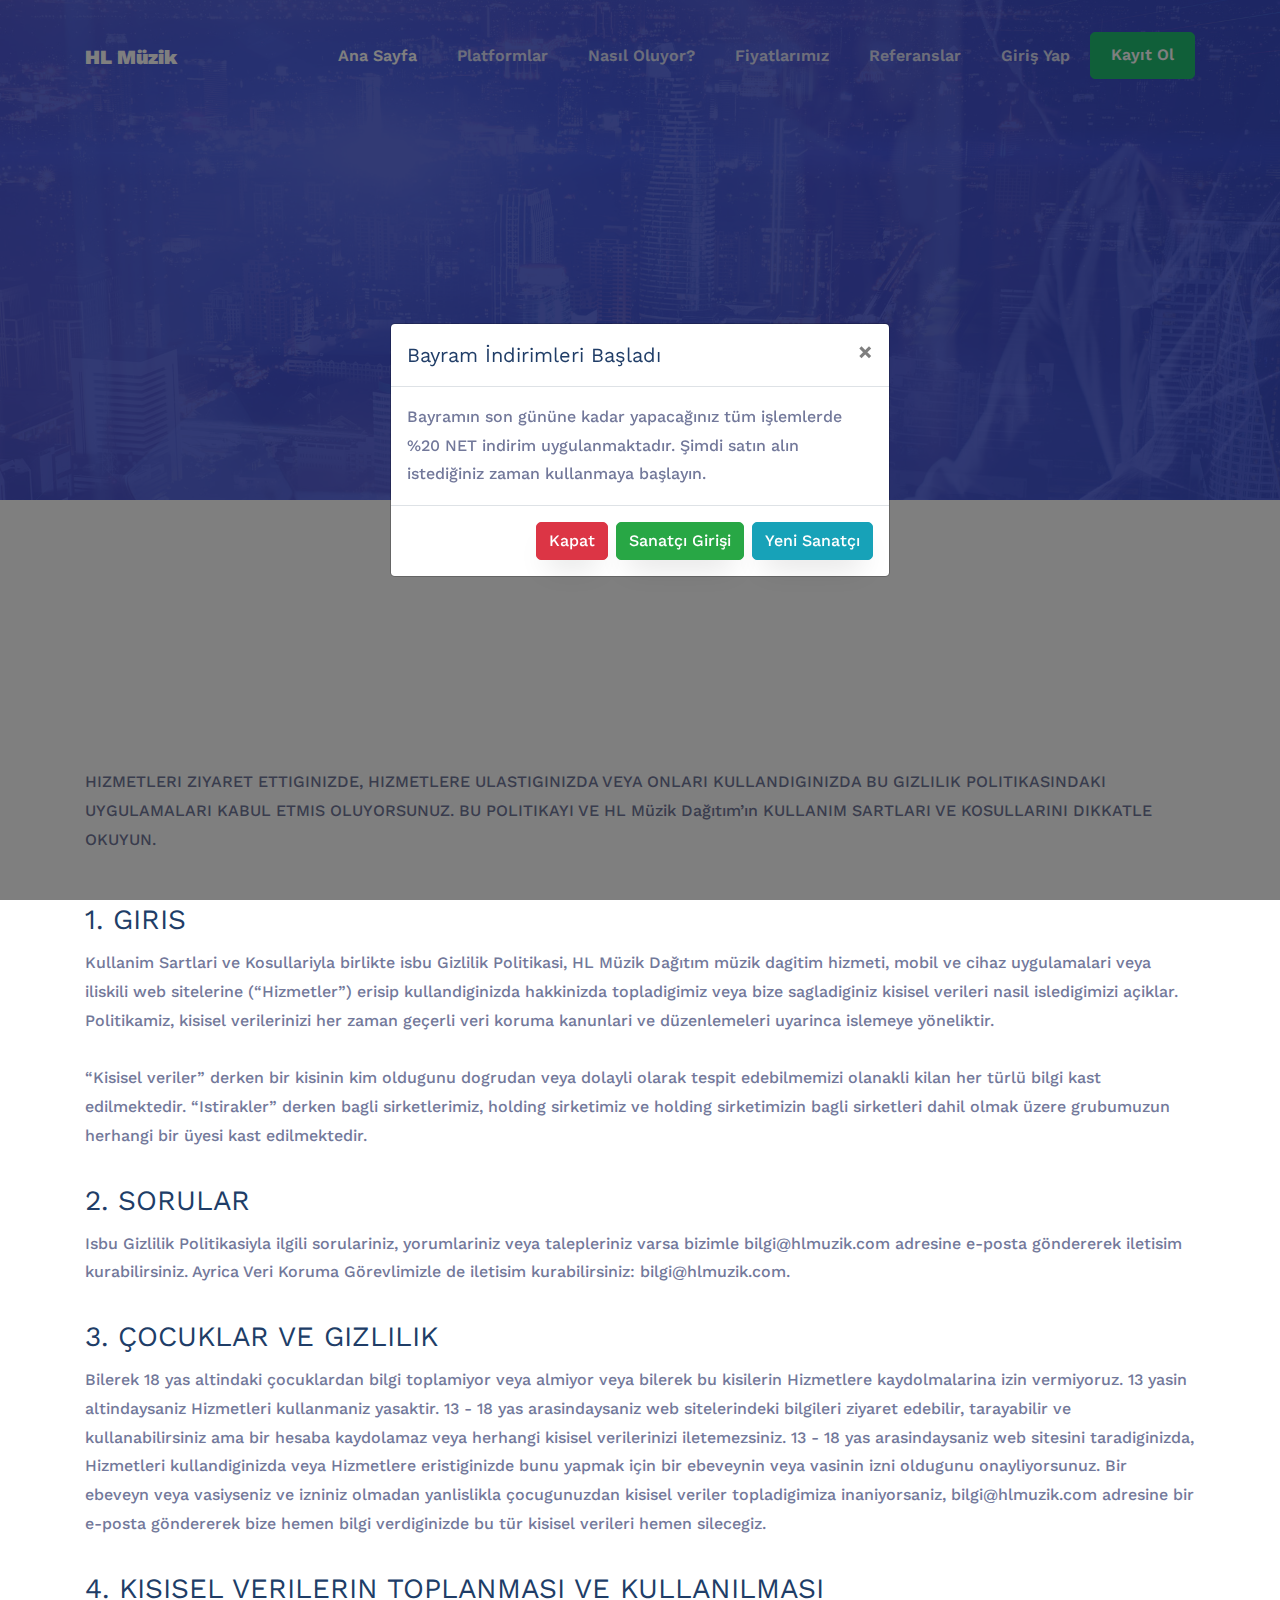
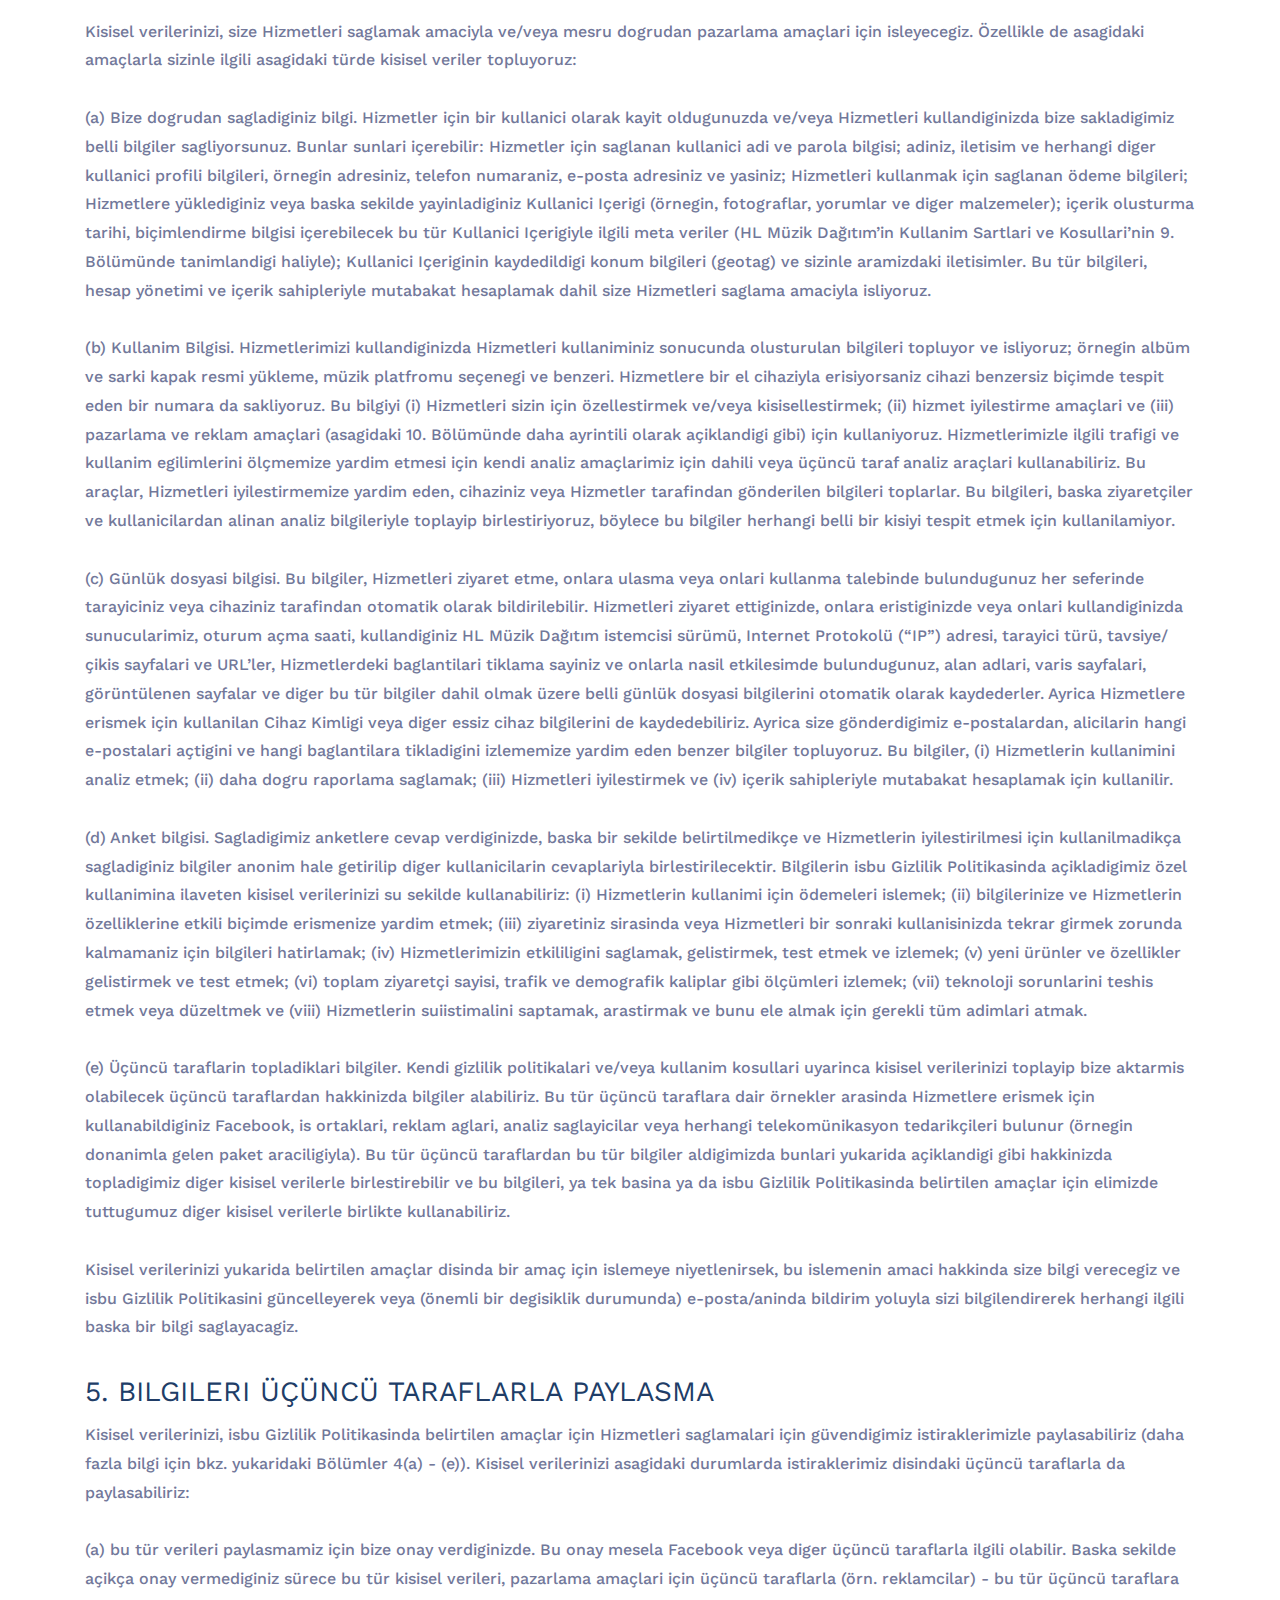
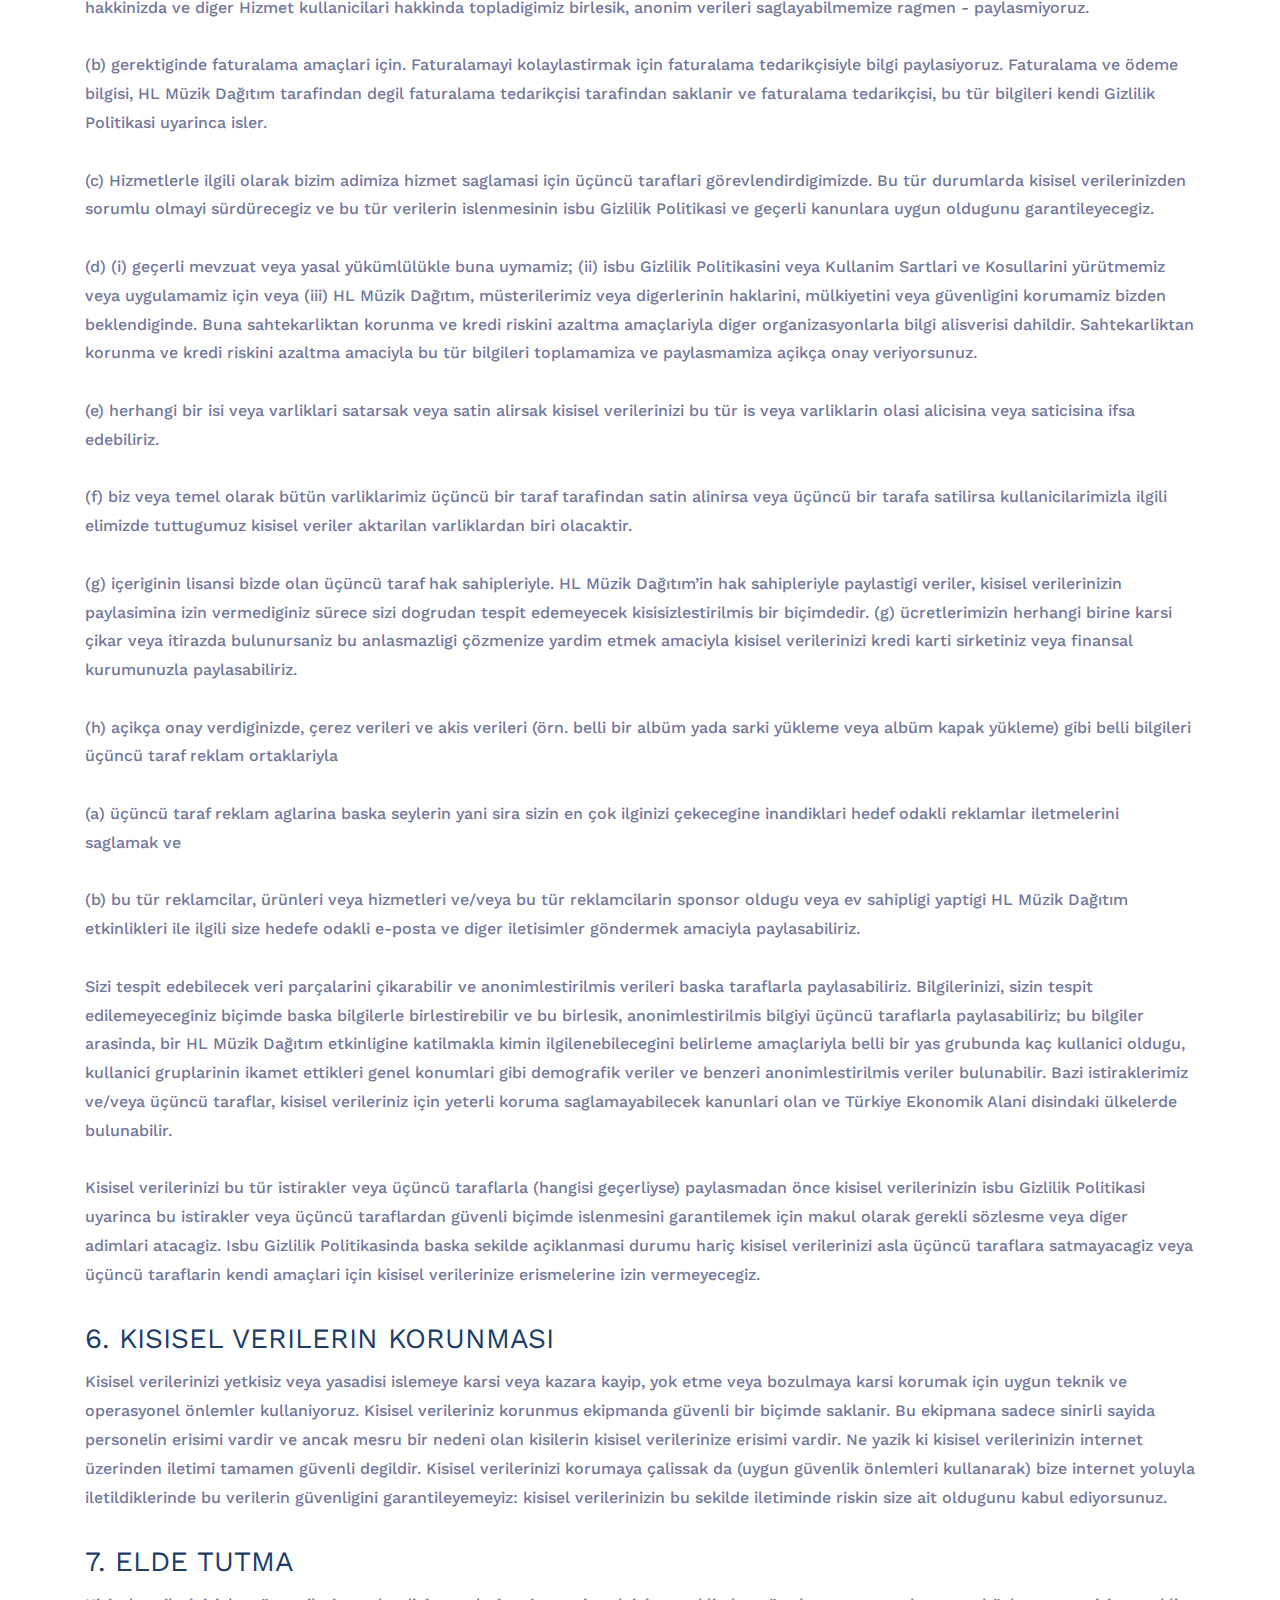
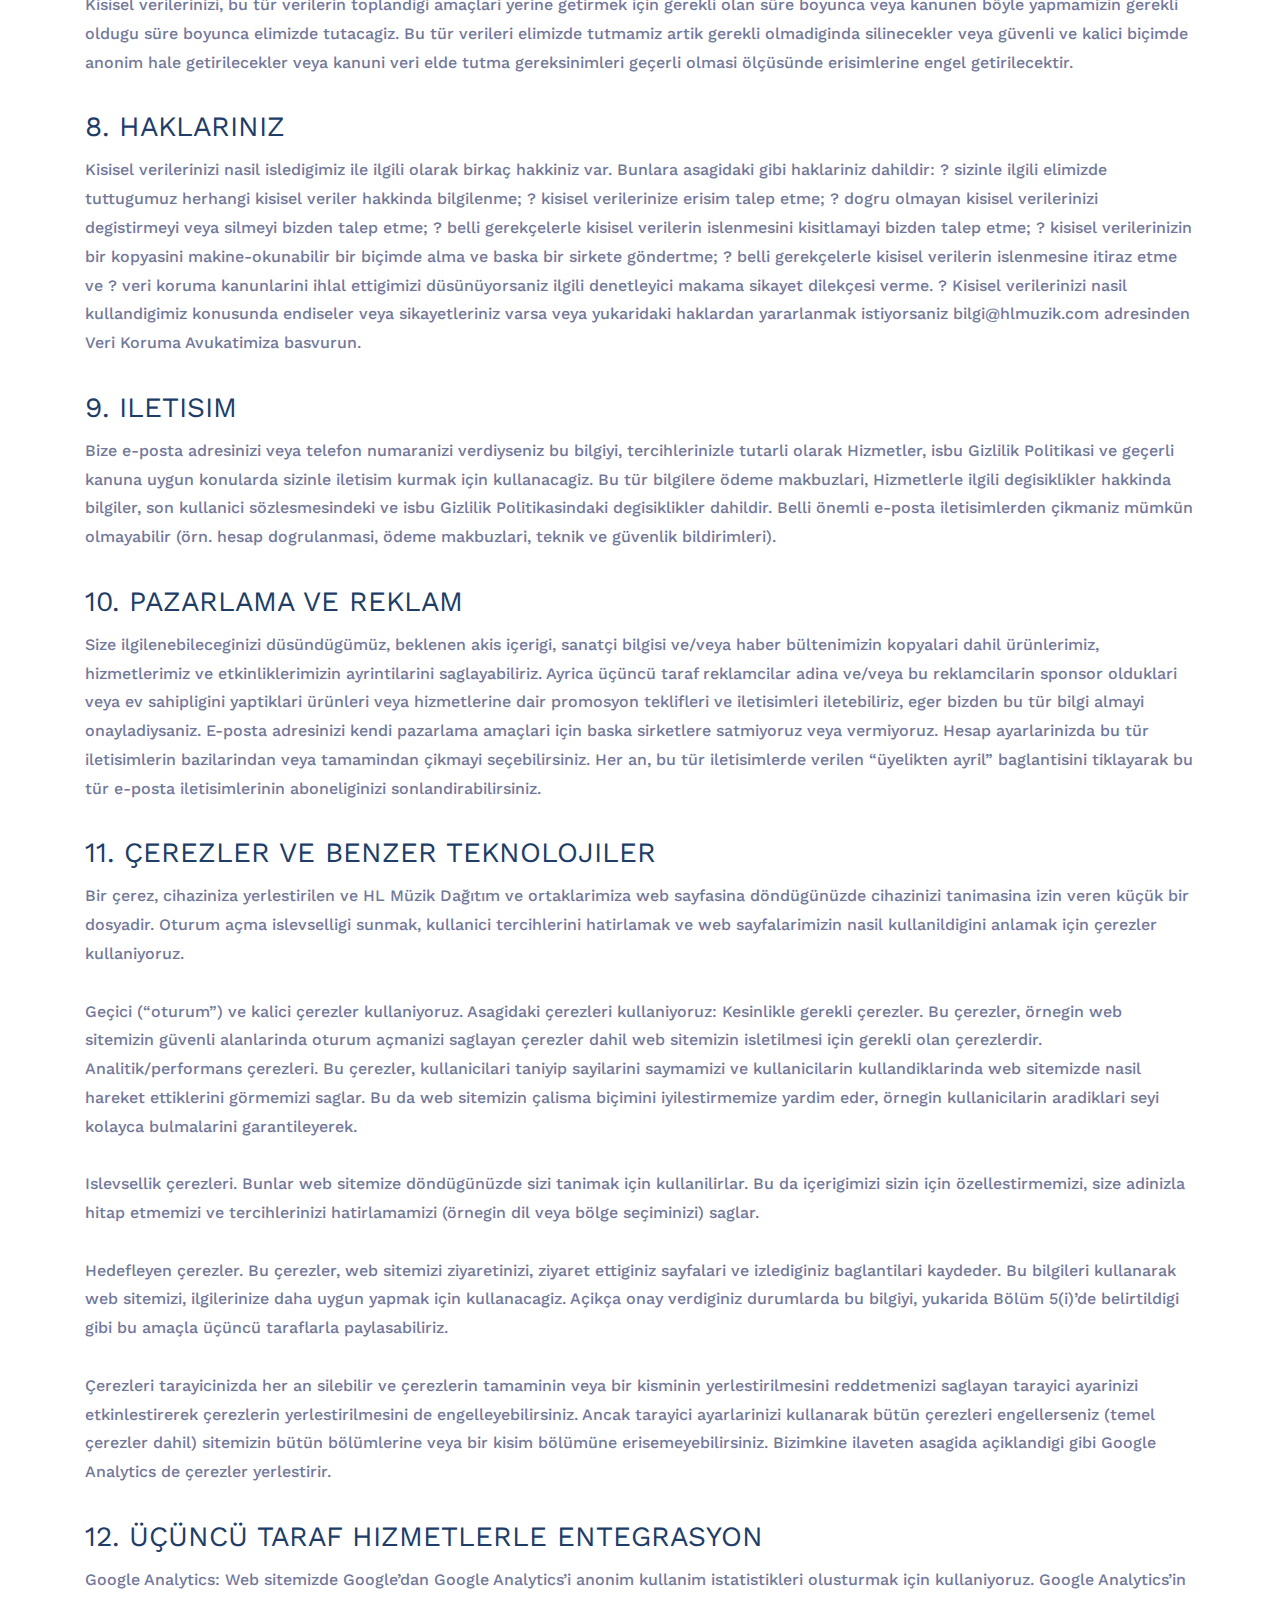
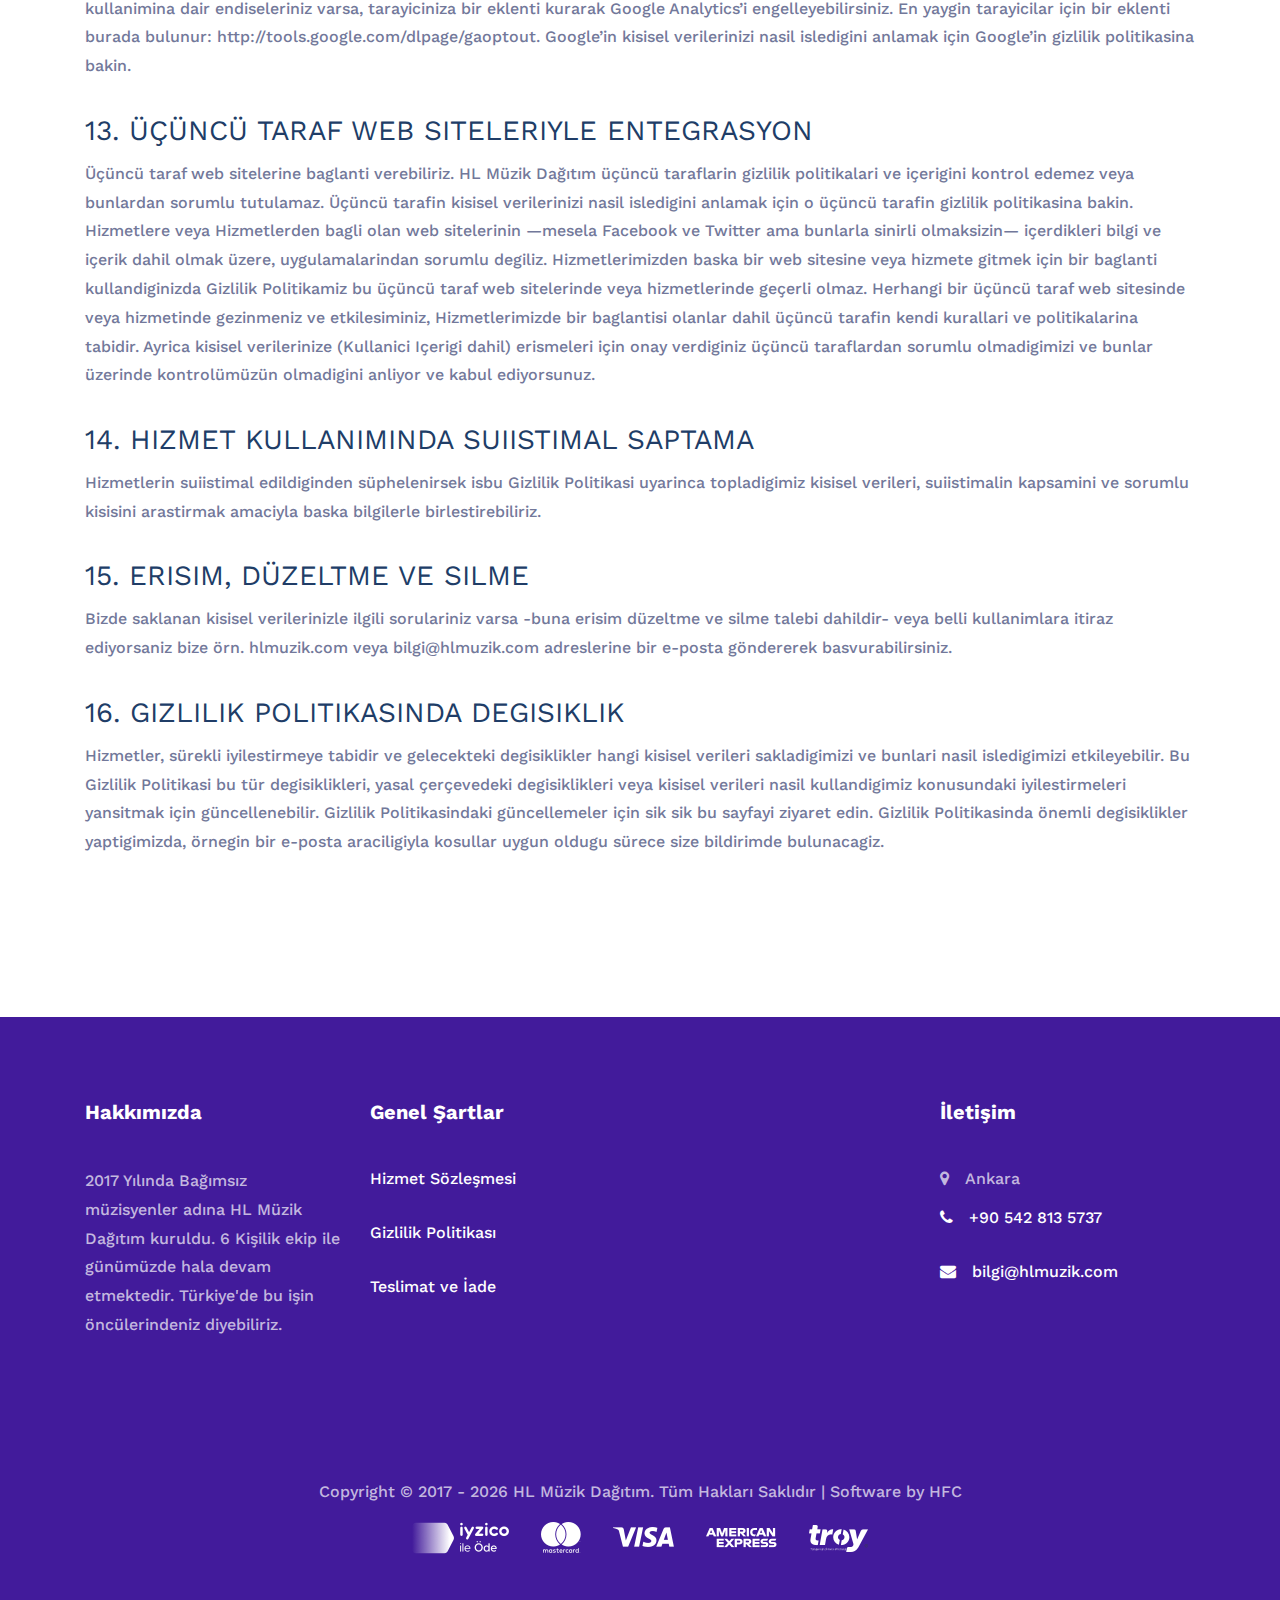
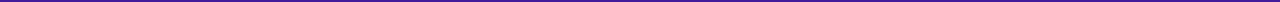
<file: gizlilik.php.html>
<!DOCTYPE html>
<html lang="en">
<head>
    <title>HL Müzik Dağıtım</title>
   <meta name="keywords" content="spotify şarkı yükle, itunes, apple,deezer, music upload, para kazan, dijital platform, dijital market, dijital şarkı yükle,dijital market,fizy,muud,distrokid,tunecore,ücretsiz şarkı yükle">
  <meta name="description" content="HLMüzik Türkiyenin en iyi dijital servis ürünüdür, şarkılarınızı albümlerinizi kolayca bütün platformlara servis edebiliriz. Bize katılın kazançlarınızı güvene alın">
  <link rel="icon" href="sanatci/assets/img/favico.png" type="image/x-icon"/>
<meta charset="utf-8">
<meta name="viewport" content="width=device-width, initial-scale=1, shrink-to-fit=no">
<link href="https://fonts.googleapis.com/css?family=Work+Sans:300,400,500,600,700" rel="stylesheet">
<link rel="stylesheet" href="https://use.fontawesome.com/releases/v5.3.1/css/all.css">
<link rel="stylesheet" href="https://cdnjs.cloudflare.com/ajax/libs/font-awesome/4.7.0/css/font-awesome.min.css">

<link rel="stylesheet" href="stil/style.css"/>
<style>
.golgever {
	 text-shadow: 2px 2px black;
	
}

</style>

</head>
<body>
<nav class="navbar navbar-expand-lg navbar-dark ftco_navbar bg-dark ftco-navbar-light" id="ftco-navbar">
<div class="container">
<a class="navbar-brand" href="https://hlmuzik.com/index.html">HL Müzik</a>
<button class="navbar-toggler" type="button" data-toggle="collapse" data-target="#ftco-nav" aria-controls="ftco-nav" aria-expanded="false" aria-label="Toggle navigation">
<span class="oi oi-menu"></span> Menü
</button>
<div class="collapse navbar-collapse" id="ftco-nav">
<ul class="navbar-nav ml-auto">
<li class="nav-item active"><a href="index.php.html" class="nav-link">Ana Sayfa</a></li>
<li class="nav-item"><a href="index.php.html#platform" class="nav-link">Platformlar</a></li>
<li class="nav-item"><a href="index.php.html#nasil" class="nav-link">Nasıl Oluyor?</a></li>
<li class="nav-item"><a href="index.php.html#fiyatlarimiz" class="nav-link">Fiyatlarımız</a></li>
<li class="nav-item"><a href="index.php.html#referanslar" class="nav-link">Referanslar</a></li>
<li class="nav-item"><a href="sanatci/buy.php%3Fp=4.html" class="nav-link">Giriş Yap</a></li>
<li class="nav-item cta"><a href="sanatci/register.php.html" class="nav-link"><span>Kayıt Ol</span></a></li>
</ul>
</div>
</div>
</nav>
<!-- END nav --><!-- END nav -->
<div class="hero-wrap hero-wrap-2" style="background-image: url('stil/images/bg_1.jpg');" data-stellar-background-ratio="0.5">
<div class="overlay"></div>
<div class="container">
<div class="row no-gutters slider-text align-items-end justify-content-start">
<div class="col-md-8 ftco-animate text-center text-md-left mb-5">
<h1 class="mb-3 bread">Gizlilik Politikası</h1>
</div>
</div>
</div>
</div>

<!-- platformlar -->
<section class="ftco-section" id="nasil">
<div class="container">
<div class="row justify-content-center mb-5">
<div class="col-md-8 text-center heading-section ftco-animate">
<h2 class="mb-3">GİZLİLİK VE POLİTİKA</h2>
</div>
</div>
<div class="row">

<div class="col-lg-12 py-5">
<p>
HIZMETLERI ZIYARET ETTIGINIZDE, HIZMETLERE ULASTIGINIZDA VEYA ONLARI KULLANDIGINIZDA BU GIZLILIK POLITIKASINDAKI UYGULAMALARI KABUL ETMIS OLUYORSUNUZ. BU POLITIKAYI VE HL Müzik Dağıtım’ın KULLANIM SARTLARI VE KOSULLARINI DIKKATLE OKUYUN.
<br /><br />
<h3>1. GIRIS</h3>Kullanim Sartlari ve Kosullariyla birlikte isbu Gizlilik Politikasi, HL Müzik Dağıtım müzik dagitim hizmeti, mobil ve cihaz uygulamalari veya iliskili web sitelerine (“Hizmetler”) erisip kullandiginizda hakkinizda topladigimiz veya bize sagladiginiz kisisel verileri nasil isledigimizi açiklar. Politikamiz, kisisel verilerinizi her zaman geçerli veri koruma kanunlari ve düzenlemeleri uyarinca islemeye yöneliktir.
<br /><br />
“Kisisel veriler” derken bir kisinin kim oldugunu dogrudan veya dolayli olarak tespit edebilmemizi olanakli kilan her türlü bilgi kast edilmektedir. “Istirakler” derken bagli sirketlerimiz, holding sirketimiz ve holding sirketimizin bagli sirketleri dahil olmak üzere grubumuzun herhangi bir üyesi kast edilmektedir.<br /><br /><h3>2. SORULAR</h3>Isbu Gizlilik Politikasiyla ilgili sorulariniz, yorumlariniz veya talepleriniz varsa bizimle bilgi@hlmuzik.com adresine e-posta göndererek iletisim kurabilirsiniz. Ayrica Veri Koruma Görevlimizle de iletisim kurabilirsiniz: bilgi@hlmuzik.com. <br /><br /><h3>3. ÇOCUKLAR VE GIZLILIK</h3>Bilerek 18 yas altindaki çocuklardan bilgi toplamiyor veya almiyor veya bilerek bu kisilerin Hizmetlere kaydolmalarina izin vermiyoruz. 13 yasin altindaysaniz Hizmetleri kullanmaniz yasaktir. 13 - 18 yas arasindaysaniz web sitelerindeki bilgileri ziyaret edebilir, tarayabilir ve kullanabilirsiniz ama bir hesaba kaydolamaz veya herhangi kisisel verilerinizi iletemezsiniz. 13 - 18 yas arasindaysaniz web sitesini taradiginizda, Hizmetleri kullandiginizda veya Hizmetlere eristiginizde bunu yapmak için bir ebeveynin veya vasinin izni oldugunu onayliyorsunuz. Bir ebeveyn veya vasiyseniz ve izniniz olmadan yanlislikla çocugunuzdan kisisel veriler topladigimiza inaniyorsaniz, bilgi@hlmuzik.com adresine bir e-posta göndererek bize hemen bilgi verdiginizde bu tür kisisel verileri hemen silecegiz.<br /><br /><h3>4. KISISEL VERILERIN TOPLANMASI VE KULLANILMASI</h3>Kisisel verilerinizi, size Hizmetleri saglamak amaciyla ve/veya mesru dogrudan pazarlama amaçlari için isleyecegiz. Özellikle de asagidaki amaçlarla sizinle ilgili asagidaki türde kisisel veriler topluyoruz:
<br /><br />
(a) Bize dogrudan sagladiginiz bilgi. Hizmetler için bir kullanici olarak kayit oldugunuzda ve/veya Hizmetleri kullandiginizda bize sakladigimiz belli bilgiler sagliyorsunuz. Bunlar sunlari içerebilir: Hizmetler için saglanan kullanici adi ve parola bilgisi; adiniz, iletisim ve herhangi diger kullanici profili bilgileri, örnegin adresiniz, telefon numaraniz, e-posta adresiniz ve yasiniz; Hizmetleri kullanmak için saglanan ödeme bilgileri; Hizmetlere yüklediginiz veya baska sekilde yayinladiginiz Kullanici Içerigi (örnegin, fotograflar, yorumlar ve diger malzemeler); içerik olusturma tarihi, biçimlendirme bilgisi içerebilecek bu tür Kullanici Içerigiyle ilgili meta veriler (HL Müzik Dağıtım’in Kullanim Sartlari ve Kosullari’nin 9. Bölümünde tanimlandigi haliyle); Kullanici Içeriginin kaydedildigi konum bilgileri (geotag) ve sizinle aramizdaki iletisimler. Bu tür bilgileri, hesap yönetimi ve içerik sahipleriyle mutabakat hesaplamak dahil size Hizmetleri saglama amaciyla isliyoruz.
<br /><br />
(b) Kullanim Bilgisi. Hizmetlerimizi kullandiginizda Hizmetleri kullaniminiz sonucunda olusturulan bilgileri topluyor ve isliyoruz; örnegin albüm ve sarki kapak resmi yükleme, müzik platfromu seçenegi ve benzeri. Hizmetlere bir el cihaziyla erisiyorsaniz cihazi benzersiz biçimde tespit eden bir numara da sakliyoruz. Bu bilgiyi (i) Hizmetleri sizin için özellestirmek ve/veya kisisellestirmek; (ii) hizmet iyilestirme amaçlari ve (iii) pazarlama ve reklam amaçlari (asagidaki 10. Bölümünde daha ayrintili olarak açiklandigi gibi) için kullaniyoruz. Hizmetlerimizle ilgili trafigi ve kullanim egilimlerini ölçmemize yardim etmesi için kendi analiz amaçlarimiz için dahili veya üçüncü taraf analiz araçlari kullanabiliriz. Bu araçlar, Hizmetleri iyilestirmemize yardim eden, cihaziniz veya Hizmetler tarafindan gönderilen bilgileri toplarlar. Bu bilgileri, baska ziyaretçiler ve kullanicilardan alinan analiz bilgileriyle toplayip birlestiriyoruz, böylece bu bilgiler herhangi belli bir kisiyi tespit etmek için kullanilamiyor.
<br /><br />
(c) Günlük dosyasi bilgisi. Bu bilgiler, Hizmetleri ziyaret etme, onlara ulasma veya onlari kullanma talebinde bulundugunuz her seferinde tarayiciniz veya cihaziniz tarafindan otomatik olarak bildirilebilir. Hizmetleri ziyaret ettiginizde, onlara eristiginizde veya onlari kullandiginizda sunucularimiz, oturum açma saati, kullandiginiz HL Müzik Dağıtım istemcisi sürümü, Internet Protokolü (“IP”) adresi, tarayici türü, tavsiye/çikis sayfalari ve URL’ler, Hizmetlerdeki baglantilari tiklama sayiniz ve onlarla nasil etkilesimde bulundugunuz, alan adlari, varis sayfalari, görüntülenen sayfalar ve diger bu tür bilgiler dahil olmak üzere belli günlük dosyasi bilgilerini otomatik olarak kaydederler. Ayrica Hizmetlere erismek için kullanilan Cihaz Kimligi veya diger essiz cihaz bilgilerini de kaydedebiliriz. Ayrica size gönderdigimiz e-postalardan, alicilarin hangi e-postalari açtigini ve hangi baglantilara tikladigini izlememize yardim eden benzer bilgiler topluyoruz. Bu bilgiler, (i) Hizmetlerin kullanimini analiz etmek; (ii) daha dogru raporlama saglamak; (iii) Hizmetleri iyilestirmek ve (iv) içerik sahipleriyle mutabakat hesaplamak için kullanilir.
<br /><br />
(d) Anket bilgisi. Sagladigimiz anketlere cevap verdiginizde, baska bir sekilde belirtilmedikçe ve Hizmetlerin iyilestirilmesi için kullanilmadikça sagladiginiz bilgiler anonim hale getirilip diger kullanicilarin cevaplariyla birlestirilecektir. Bilgilerin isbu Gizlilik Politikasinda açikladigimiz özel kullanimina ilaveten kisisel verilerinizi su sekilde kullanabiliriz: (i) Hizmetlerin kullanimi için ödemeleri islemek; (ii) bilgilerinize ve Hizmetlerin özelliklerine etkili biçimde erismenize yardim etmek; (iii) ziyaretiniz sirasinda veya Hizmetleri bir sonraki kullanisinizda tekrar girmek zorunda kalmamaniz için bilgileri hatirlamak; (iv) Hizmetlerimizin etkililigini saglamak, gelistirmek, test etmek ve izlemek; (v) yeni ürünler ve özellikler gelistirmek ve test etmek; (vi) toplam ziyaretçi sayisi, trafik ve demografik kaliplar gibi ölçümleri izlemek; (vii) teknoloji sorunlarini teshis etmek veya düzeltmek ve (viii) Hizmetlerin suiistimalini saptamak, arastirmak ve bunu ele almak için gerekli tüm adimlari atmak.
<br /><br />
(e) Üçüncü taraflarin topladiklari bilgiler. Kendi gizlilik politikalari ve/veya kullanim kosullari uyarinca kisisel verilerinizi toplayip bize aktarmis olabilecek üçüncü taraflardan hakkinizda bilgiler alabiliriz. Bu tür üçüncü taraflara dair örnekler arasinda Hizmetlere erismek için kullanabildiginiz Facebook, is ortaklari, reklam aglari, analiz saglayicilar veya herhangi telekomünikasyon tedarikçileri bulunur (örnegin donanimla gelen paket araciligiyla). Bu tür üçüncü taraflardan bu tür bilgiler aldigimizda bunlari yukarida açiklandigi gibi hakkinizda topladigimiz diger kisisel verilerle birlestirebilir ve bu bilgileri, ya tek basina ya da isbu Gizlilik Politikasinda belirtilen amaçlar için elimizde tuttugumuz diger kisisel verilerle birlikte kullanabiliriz.
<br /><br />
Kisisel verilerinizi yukarida belirtilen amaçlar disinda bir amaç için islemeye niyetlenirsek, bu islemenin amaci hakkinda size bilgi verecegiz ve isbu Gizlilik Politikasini güncelleyerek veya (önemli bir degisiklik durumunda) e-posta/aninda bildirim yoluyla sizi bilgilendirerek herhangi ilgili baska bir bilgi saglayacagiz.<br /><br /><h3>5. BILGILERI ÜÇÜNCÜ TARAFLARLA PAYLASMA</h3>Kisisel verilerinizi, isbu Gizlilik Politikasinda belirtilen amaçlar için Hizmetleri saglamalari için güvendigimiz istiraklerimizle paylasabiliriz (daha fazla bilgi için bkz. yukaridaki Bölümler 4(a) - (e)). Kisisel verilerinizi asagidaki durumlarda istiraklerimiz disindaki üçüncü taraflarla da paylasabiliriz:
<br /><br />
(a) bu tür verileri paylasmamiz için bize onay verdiginizde. Bu onay mesela Facebook veya diger üçüncü taraflarla ilgili olabilir. Baska sekilde açikça onay vermediginiz sürece bu tür kisisel verileri, pazarlama amaçlari için üçüncü taraflarla (örn. reklamcilar) - bu tür üçüncü taraflara hakkinizda ve diger Hizmet kullanicilari hakkinda topladigimiz birlesik, anonim verileri saglayabilmemize ragmen - paylasmiyoruz.
<br /><br />
(b) gerektiginde faturalama amaçlari için. Faturalamayi kolaylastirmak için faturalama tedarikçisiyle bilgi paylasiyoruz. Faturalama ve ödeme bilgisi, HL Müzik Dağıtım tarafindan degil faturalama tedarikçisi tarafindan saklanir ve faturalama tedarikçisi, bu tür bilgileri kendi Gizlilik Politikasi uyarinca isler.
<br /><br />
(c) Hizmetlerle ilgili olarak bizim adimiza hizmet saglamasi için üçüncü taraflari görevlendirdigimizde. Bu tür durumlarda kisisel verilerinizden sorumlu olmayi sürdürecegiz ve bu tür verilerin islenmesinin isbu Gizlilik Politikasi ve geçerli kanunlara uygun oldugunu garantileyecegiz.
<br /><br />
(d) (i) geçerli mevzuat veya yasal yükümlülükle buna uymamiz; (ii) isbu Gizlilik Politikasini veya Kullanim Sartlari ve Kosullarini yürütmemiz veya uygulamamiz için veya (iii) HL Müzik Dağıtım, müsterilerimiz veya digerlerinin haklarini, mülkiyetini veya güvenligini korumamiz bizden beklendiginde. Buna sahtekarliktan korunma ve kredi riskini azaltma amaçlariyla diger organizasyonlarla bilgi alisverisi dahildir. Sahtekarliktan korunma ve kredi riskini azaltma amaciyla bu tür bilgileri toplamamiza ve paylasmamiza açikça onay veriyorsunuz.
<br /><br />
(e) herhangi bir isi veya varliklari satarsak veya satin alirsak kisisel verilerinizi bu tür is veya varliklarin olasi alicisina veya saticisina ifsa edebiliriz.
<br /><br />
(f) biz veya temel olarak bütün varliklarimiz üçüncü bir taraf tarafindan satin alinirsa veya üçüncü bir tarafa satilirsa kullanicilarimizla ilgili elimizde tuttugumuz kisisel veriler aktarilan varliklardan biri olacaktir.
<br /><br />
(g) içeriginin lisansi bizde olan üçüncü taraf hak sahipleriyle. HL Müzik Dağıtım’in hak sahipleriyle paylastigi veriler, kisisel verilerinizin paylasimina izin vermediginiz sürece sizi dogrudan tespit edemeyecek kisisizlestirilmis bir biçimdedir. (g) ücretlerimizin herhangi birine karsi çikar veya itirazda bulunursaniz bu anlasmazligi çözmenize yardim etmek amaciyla kisisel verilerinizi kredi karti sirketiniz veya finansal kurumunuzla paylasabiliriz.
<br /><br />
(h) açikça onay verdiginizde, çerez verileri ve akis verileri (örn. belli bir albüm yada sarki yükleme veya albüm kapak yükleme) gibi belli bilgileri üçüncü taraf reklam ortaklariyla
<br /><br />
(a) üçüncü taraf reklam aglarina baska seylerin yani sira sizin en çok ilginizi çekecegine inandiklari hedef odakli reklamlar iletmelerini saglamak ve 
<br /><br />
(b) bu tür reklamcilar, ürünleri veya hizmetleri ve/veya bu tür reklamcilarin sponsor oldugu veya ev sahipligi yaptigi HL Müzik Dağıtım etkinlikleri ile ilgili size hedefe odakli e-posta ve diger iletisimler göndermek amaciyla paylasabiliriz.
<br /><br />
Sizi tespit edebilecek veri parçalarini çikarabilir ve anonimlestirilmis verileri baska taraflarla paylasabiliriz. Bilgilerinizi, sizin tespit edilemeyeceginiz biçimde baska bilgilerle birlestirebilir ve bu birlesik, anonimlestirilmis bilgiyi üçüncü taraflarla paylasabiliriz; bu bilgiler arasinda, bir HL Müzik Dağıtım etkinligine katilmakla kimin ilgilenebilecegini belirleme amaçlariyla belli bir yas grubunda kaç kullanici oldugu, kullanici gruplarinin ikamet ettikleri genel konumlari gibi demografik veriler ve benzeri anonimlestirilmis veriler bulunabilir. Bazi istiraklerimiz ve/veya üçüncü taraflar, kisisel verileriniz için yeterli koruma saglamayabilecek kanunlari olan ve Türkiye Ekonomik Alani disindaki ülkelerde bulunabilir.
<br /><br />
Kisisel verilerinizi bu tür istirakler veya üçüncü taraflarla (hangisi geçerliyse) paylasmadan önce kisisel verilerinizin isbu Gizlilik Politikasi uyarinca bu istirakler veya üçüncü taraflardan güvenli biçimde islenmesini garantilemek için makul olarak gerekli sözlesme veya diger adimlari atacagiz. Isbu Gizlilik Politikasinda baska sekilde açiklanmasi durumu hariç kisisel verilerinizi asla üçüncü taraflara satmayacagiz veya üçüncü taraflarin kendi amaçlari için kisisel verilerinize erismelerine izin vermeyecegiz.<br /><br /><h3>6. KISISEL VERILERIN KORUNMASI</h3>Kisisel verilerinizi yetkisiz veya yasadisi islemeye karsi veya kazara kayip, yok etme veya bozulmaya karsi korumak için uygun teknik ve operasyonel önlemler kullaniyoruz. Kisisel verileriniz korunmus ekipmanda güvenli bir biçimde saklanir. Bu ekipmana sadece sinirli sayida personelin erisimi vardir ve ancak mesru bir nedeni olan kisilerin kisisel verilerinize erisimi vardir. Ne yazik ki kisisel verilerinizin internet üzerinden iletimi tamamen güvenli degildir. Kisisel verilerinizi korumaya çalissak da (uygun güvenlik önlemleri kullanarak) bize internet yoluyla iletildiklerinde bu verilerin güvenligini garantileyemeyiz: kisisel verilerinizin bu sekilde iletiminde riskin size ait oldugunu kabul ediyorsunuz.<br /><br /><h3>7. ELDE TUTMA</h3>Kisisel verilerinizi, bu tür verilerin toplandigi amaçlari yerine getirmek için gerekli olan süre boyunca veya kanunen böyle yapmamizin gerekli oldugu süre boyunca elimizde tutacagiz. Bu tür verileri elimizde tutmamiz artik gerekli olmadiginda silinecekler veya güvenli ve kalici biçimde anonim hale getirilecekler veya kanuni veri elde tutma gereksinimleri geçerli olmasi ölçüsünde erisimlerine engel getirilecektir.<br /><br /><h3>8. HAKLARINIZ</h3>Kisisel verilerinizi nasil isledigimiz ile ilgili olarak birkaç hakkiniz var. Bunlara asagidaki gibi haklariniz dahildir: ? sizinle ilgili elimizde tuttugumuz herhangi kisisel veriler hakkinda bilgilenme; ? kisisel verilerinize erisim talep etme; ? dogru olmayan kisisel verilerinizi degistirmeyi veya silmeyi bizden talep etme; ? belli gerekçelerle kisisel verilerin islenmesini kisitlamayi bizden talep etme; ? kisisel verilerinizin bir kopyasini makine-okunabilir bir biçimde alma ve baska bir sirkete göndertme; ? belli gerekçelerle kisisel verilerin islenmesine itiraz etme ve ? veri koruma kanunlarini ihlal ettigimizi düsünüyorsaniz ilgili denetleyici makama sikayet dilekçesi verme. ? Kisisel verilerinizi nasil kullandigimiz konusunda endiseler veya sikayetleriniz varsa veya yukaridaki haklardan yararlanmak istiyorsaniz bilgi@hlmuzik.com adresinden Veri Koruma Avukatimiza basvurun.<br /><br /><h3>9. ILETISIM</h3>Bize e-posta adresinizi veya telefon numaranizi verdiyseniz bu bilgiyi, tercihlerinizle tutarli olarak Hizmetler, isbu Gizlilik Politikasi ve geçerli kanuna uygun konularda sizinle iletisim kurmak için kullanacagiz. Bu tür bilgilere ödeme makbuzlari, Hizmetlerle ilgili degisiklikler hakkinda bilgiler, son kullanici sözlesmesindeki ve isbu Gizlilik Politikasindaki degisiklikler dahildir. Belli önemli e-posta iletisimlerden çikmaniz mümkün olmayabilir (örn. hesap dogrulanmasi, ödeme makbuzlari, teknik ve güvenlik bildirimleri).<br /><br /><h3>10. PAZARLAMA VE REKLAM</h3>Size ilgilenebileceginizi düsündügümüz, beklenen akis içerigi, sanatçi bilgisi ve/veya haber bültenimizin kopyalari dahil ürünlerimiz, hizmetlerimiz ve etkinliklerimizin ayrintilarini saglayabiliriz. Ayrica üçüncü taraf reklamcilar adina ve/veya bu reklamcilarin sponsor olduklari veya ev sahipligini yaptiklari ürünleri veya hizmetlerine dair promosyon teklifleri ve iletisimleri iletebiliriz, eger bizden bu tür bilgi almayi onayladiysaniz. E-posta adresinizi kendi pazarlama amaçlari için baska sirketlere satmiyoruz veya vermiyoruz. Hesap ayarlarinizda bu tür iletisimlerin bazilarindan veya tamamindan çikmayi seçebilirsiniz. Her an, bu tür iletisimlerde verilen “üyelikten ayril” baglantisini tiklayarak bu tür e-posta iletisimlerinin aboneliginizi sonlandirabilirsiniz.<br /><br /><h3>11. ÇEREZLER VE BENZER TEKNOLOJILER</h3>Bir çerez, cihaziniza yerlestirilen ve HL Müzik Dağıtım ve ortaklarimiza web sayfasina döndügünüzde cihazinizi tanimasina izin veren küçük bir dosyadir. Oturum açma islevselligi sunmak, kullanici tercihlerini hatirlamak ve web sayfalarimizin nasil kullanildigini anlamak için çerezler kullaniyoruz.
<br /><br />
Geçici (“oturum”) ve kalici çerezler kullaniyoruz. Asagidaki çerezleri kullaniyoruz: Kesinlikle gerekli çerezler. Bu çerezler, örnegin web sitemizin güvenli alanlarinda oturum açmanizi saglayan çerezler dahil web sitemizin isletilmesi için gerekli olan çerezlerdir. Analitik/performans çerezleri. Bu çerezler, kullanicilari taniyip sayilarini saymamizi ve kullanicilarin kullandiklarinda web sitemizde nasil hareket ettiklerini görmemizi saglar. Bu da web sitemizin çalisma biçimini iyilestirmemize yardim eder, örnegin kullanicilarin aradiklari seyi kolayca bulmalarini garantileyerek.
<br /><br />
Islevsellik çerezleri. Bunlar web sitemize döndügünüzde sizi tanimak için kullanilirlar. Bu da içerigimizi sizin için özellestirmemizi, size adinizla hitap etmemizi ve tercihlerinizi hatirlamamizi (örnegin dil veya bölge seçiminizi) saglar.
<br /><br />
Hedefleyen çerezler. Bu çerezler, web sitemizi ziyaretinizi, ziyaret ettiginiz sayfalari ve izlediginiz baglantilari kaydeder. Bu bilgileri kullanarak web sitemizi, ilgilerinize daha uygun yapmak için kullanacagiz. Açikça onay verdiginiz durumlarda bu bilgiyi, yukarida Bölüm 5(i)’de belirtildigi gibi bu amaçla üçüncü taraflarla paylasabiliriz.
<br /><br />
Çerezleri tarayicinizda her an silebilir ve çerezlerin tamaminin veya bir kisminin yerlestirilmesini reddetmenizi saglayan tarayici ayarinizi etkinlestirerek çerezlerin yerlestirilmesini de engelleyebilirsiniz. Ancak tarayici ayarlarinizi kullanarak bütün çerezleri engellerseniz (temel çerezler dahil) sitemizin bütün bölümlerine veya bir kisim bölümüne erisemeyebilirsiniz. Bizimkine ilaveten asagida açiklandigi gibi Google Analytics de çerezler yerlestirir.<br /><br /><h3>12. ÜÇÜNCÜ TARAF HIZMETLERLE ENTEGRASYON</h3>Google Analytics: Web sitemizde Google’dan Google Analytics’i anonim kullanim istatistikleri olusturmak için kullaniyoruz. Google Analytics’in kullanimina dair endiseleriniz varsa, tarayiciniza bir eklenti kurarak Google Analytics’i engelleyebilirsiniz. En yaygin tarayicilar için bir eklenti burada bulunur: http://tools.google.com/dlpage/gaoptout. Google’in kisisel verilerinizi nasil isledigini anlamak için Google’in gizlilik politikasina bakin.<br /><br /><h3>13. ÜÇÜNCÜ TARAF WEB SITELERIYLE ENTEGRASYON</h3>Üçüncü taraf web sitelerine baglanti verebiliriz. HL Müzik Dağıtım üçüncü taraflarin gizlilik politikalari ve içerigini kontrol edemez veya bunlardan sorumlu tutulamaz. Üçüncü tarafin kisisel verilerinizi nasil isledigini anlamak için o üçüncü tarafin gizlilik politikasina bakin. Hizmetlere veya Hizmetlerden bagli olan web sitelerinin —mesela Facebook ve Twitter ama bunlarla sinirli olmaksizin— içerdikleri bilgi ve içerik dahil olmak üzere, uygulamalarindan sorumlu degiliz. Hizmetlerimizden baska bir web sitesine veya hizmete gitmek için bir baglanti kullandiginizda Gizlilik Politikamiz bu üçüncü taraf web sitelerinde veya hizmetlerinde geçerli olmaz. Herhangi bir üçüncü taraf web sitesinde veya hizmetinde gezinmeniz ve etkilesiminiz, Hizmetlerimizde bir baglantisi olanlar dahil üçüncü tarafin kendi kurallari ve politikalarina tabidir. Ayrica kisisel verilerinize (Kullanici Içerigi dahil) erismeleri için onay verdiginiz üçüncü taraflardan sorumlu olmadigimizi ve bunlar üzerinde kontrolümüzün olmadigini anliyor ve kabul ediyorsunuz.<br /><br /><h3>14. HIZMET KULLANIMINDA SUIISTIMAL SAPTAMA</h3>Hizmetlerin suiistimal edildiginden süphelenirsek isbu Gizlilik Politikasi uyarinca topladigimiz kisisel verileri, suiistimalin kapsamini ve sorumlu kisisini arastirmak amaciyla baska bilgilerle birlestirebiliriz.<br /><br /><h3>15. ERISIM, DÜZELTME VE SILME</h3>Bizde saklanan kisisel verilerinizle ilgili sorulariniz varsa -buna erisim düzeltme ve silme talebi dahildir- veya belli kullanimlara itiraz ediyorsaniz bize örn. hlmuzik.com veya bilgi@hlmuzik.com adreslerine bir e-posta göndererek basvurabilirsiniz.<br /><br /><h3>16. GIZLILIK POLITIKASINDA DEGISIKLIK</h3>Hizmetler, sürekli iyilestirmeye tabidir ve gelecekteki degisiklikler hangi kisisel verileri sakladigimizi ve bunlari nasil isledigimizi etkileyebilir. Bu Gizlilik Politikasi bu tür degisiklikleri, yasal çerçevedeki degisiklikleri veya kisisel verileri nasil kullandigimiz konusundaki iyilestirmeleri yansitmak için güncellenebilir. Gizlilik Politikasindaki güncellemeler için sik sik bu sayfayi ziyaret edin. Gizlilik Politikasinda önemli degisiklikler yaptigimizda, örnegin bir e-posta araciligiyla kosullar uygun oldugu sürece size bildirimde bulunacagiz.</p>
</div>
</div>
</div>
</section>




<div class="modal fade" id="myModal" tabindex="-1" role="dialog" aria-labelledby="exampleModalCenterTitle" aria-hidden="true">
  <div class="modal-dialog modal-dialog-centered" role="document">
    <div class="modal-content">
      <div class="modal-header">
        <h5 class="modal-title" id="exampleModalLongTitle">Bayram İndirimleri Başladı</h5>
        <button type="button" class="close" data-dismiss="modal" aria-label="Close">
          <span aria-hidden="true">&times;</span>
        </button>
      </div>
      <div class="modal-body">
        Bayramın son gününe kadar yapacağınız tüm işlemlerde %20 NET indirim uygulanmaktadır. Şimdi satın alın istediğiniz zaman kullanmaya başlayın.
      </div>
      <div class="modal-footer">
        <button type="button" class="btn btn-danger" data-dismiss="modal">Kapat</button>
		<a href="sanatci/buy.php%3Fp=4.html" class="btn btn-success">Sanatçı Girişi</a>
		<a href="sanatci/register.php.html" class="btn btn-info">Yeni Sanatçı</a>
      </div>
    </div>
  </div>
</div>

<footer class="ftco-footer ftco-bg-dark ftco-section">
<div class="container">
<div class="row mb-5">
<div class="col-md">
<div class="ftco-footer-widget mb-4">
<h2 class="ftco-heading-2">Hakkımızda</h2>
<p>2017 Yılında Bağımsız müzisyenler adına HL Müzik Dağıtım kuruldu. 6 Kişilik ekip ile günümüzde hala devam etmektedir. Türkiye'de bu işin öncülerindeniz diyebiliriz.</p>
<ul class="ftco-footer-social list-unstyled mb-0">

<li class="ftco-animate"><a href="https://instagram.com/hlmuzikdagitim"><span class="fa fa-instagram"></span></a></li>
<li class="ftco-animate"><a href="https://api.whatsapp.com/send?phone=905428135737&text=Merhaba%20HLMuzik%20%C4%B0%C3%A7in%20Yaz%C4%B1yorum&source=&data="><span class="fa fa-whatsapp"></span></a></li>
</ul>
</div>
</div>
<div class="col-md">
<div class="ftco-footer-widget mb-4">
<h2 class="ftco-heading-2">Genel Şartlar</h2>
<div class="block-23 mb-3">
<ul>
<li><a href="hizmet.php.html"><span class="text">Hizmet Sözleşmesi</span></a></li>
<li><a href="gizlilik.php.html"><span class="text">Gizlilik Politikası</span></a></li>
<li><a href="teslimat-iade.php.html"><span class="text">Teslimat ve İade</span></a></li>
</ul>
</div>
</div>
</div>
<div class="col-md">
<div class="ftco-footer-widget mb-4">
<h2 class="ftco-heading-2"></h2>
<ul class="list-unstyled">

</ul>
</div>
</div>
<div class="col-md">
<div class="ftco-footer-widget mb-4">
<h2 class="ftco-heading-2">İletişim</h2>
<div class="block-23 mb-3">
<ul>
<li><span class="mr-3 fa fa-map-marker"></span><span class="text">Ankara</span></li>
<li><a href="gizlilik.php.html#"><span class="mr-3 fa fa-phone"></span><span class="text">+90 542 813 5737</span></a></li>
<li><a href="gizlilik.php.html#"><span class="mr-3 fa fa-envelope"></span><span class="text">bilgi@hlmuzik.com</span></a></li>
</ul>
</div>
</div>
</div>
</div>
<div class="row">
<div class="col-md-12 text-center">
<p>
Copyright &copy; 2017 - <script>document.write(new Date().getFullYear());</script> HL Müzik Dağıtım. Tüm Hakları Saklıdır | Software by HFC
</p>
<img src="img/logo_band_white@1X.png">
</div>
</div>
</div>
</footer>
<!-- loader -->
<div id="ftco-loader" class="show fullscreen"><svg class="circular" width="48px" height="48px"><circle class="path-bg" cx="24" cy="24" r="22" fill="none" stroke-width="4" stroke="#eeeeee"/><circle class="path" cx="24" cy="24" r="22" fill="none" stroke-width="4" stroke-miterlimit="10" stroke="#F96D00"/></svg></div>
<script src="stil/js/jquery.min.js"></script>
<script src="stil/js/jquery-migrate-3.0.1.min.js"></script>
<script src="stil/js/popper.min.js"></script>
<script src="stil/js/bootstrap.min.js"></script>
<script src="stil/js/jquery.easing.1.3.js"></script>
<script src="stil/js/jquery.waypoints.min.js"></script>
<script src="stil/js/jquery.stellar.min.js"></script>
<script src="stil/js/owl.carousel.min.js"></script>
<script src="stil/js/jquery.magnific-popup.min.js"></script>
<script src="https://hlmuzik.com/stil/js/jquery.animateNumber.min.js"></script>
<script src="stil/js/scrollax.min.js"></script>
<script src="stil/js/main.js"></script>
<script type="text/javascript">
    $(window).on('load', function() {
        $('#myModal').modal('show');
    });
</script>
<script src="https://code.tidio.co/qpln4wctwggnexqdmbh6rxaq7pnb84m1.js" async></script>
</body>
</html>
</file>
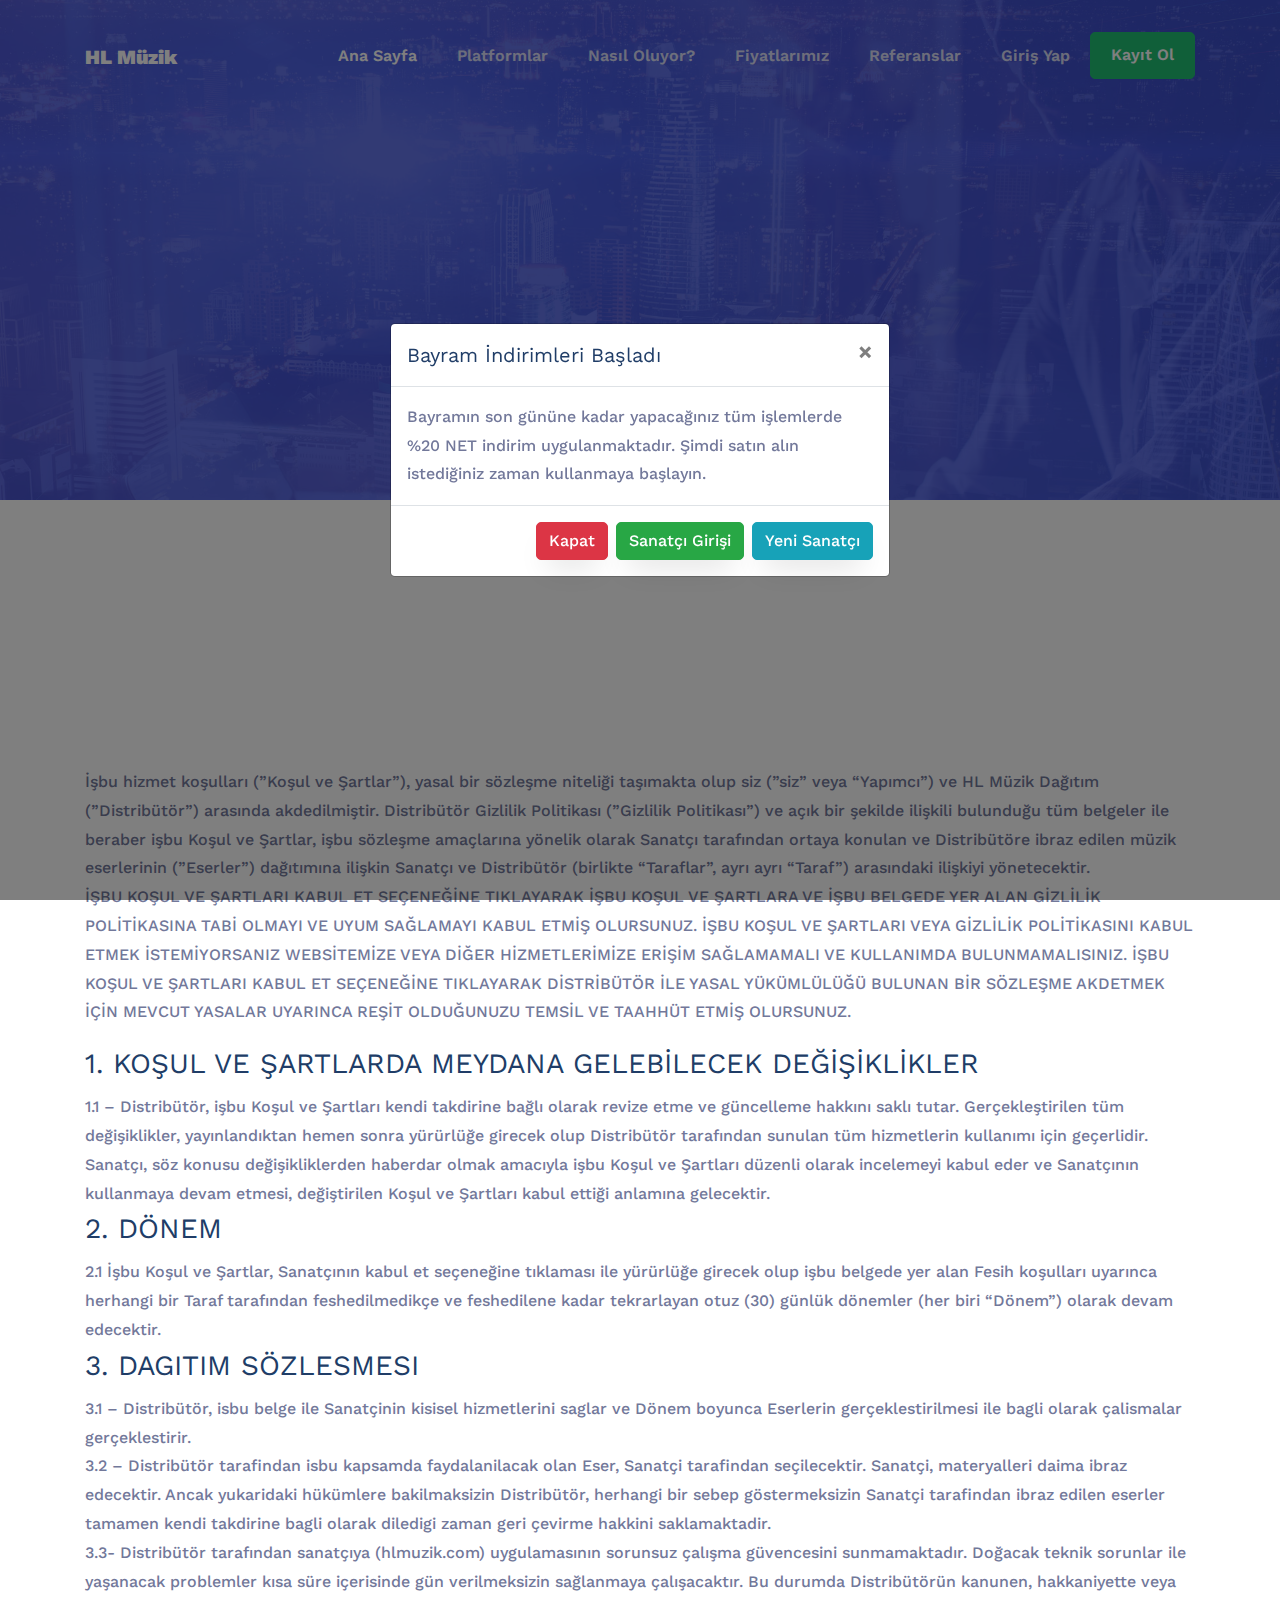
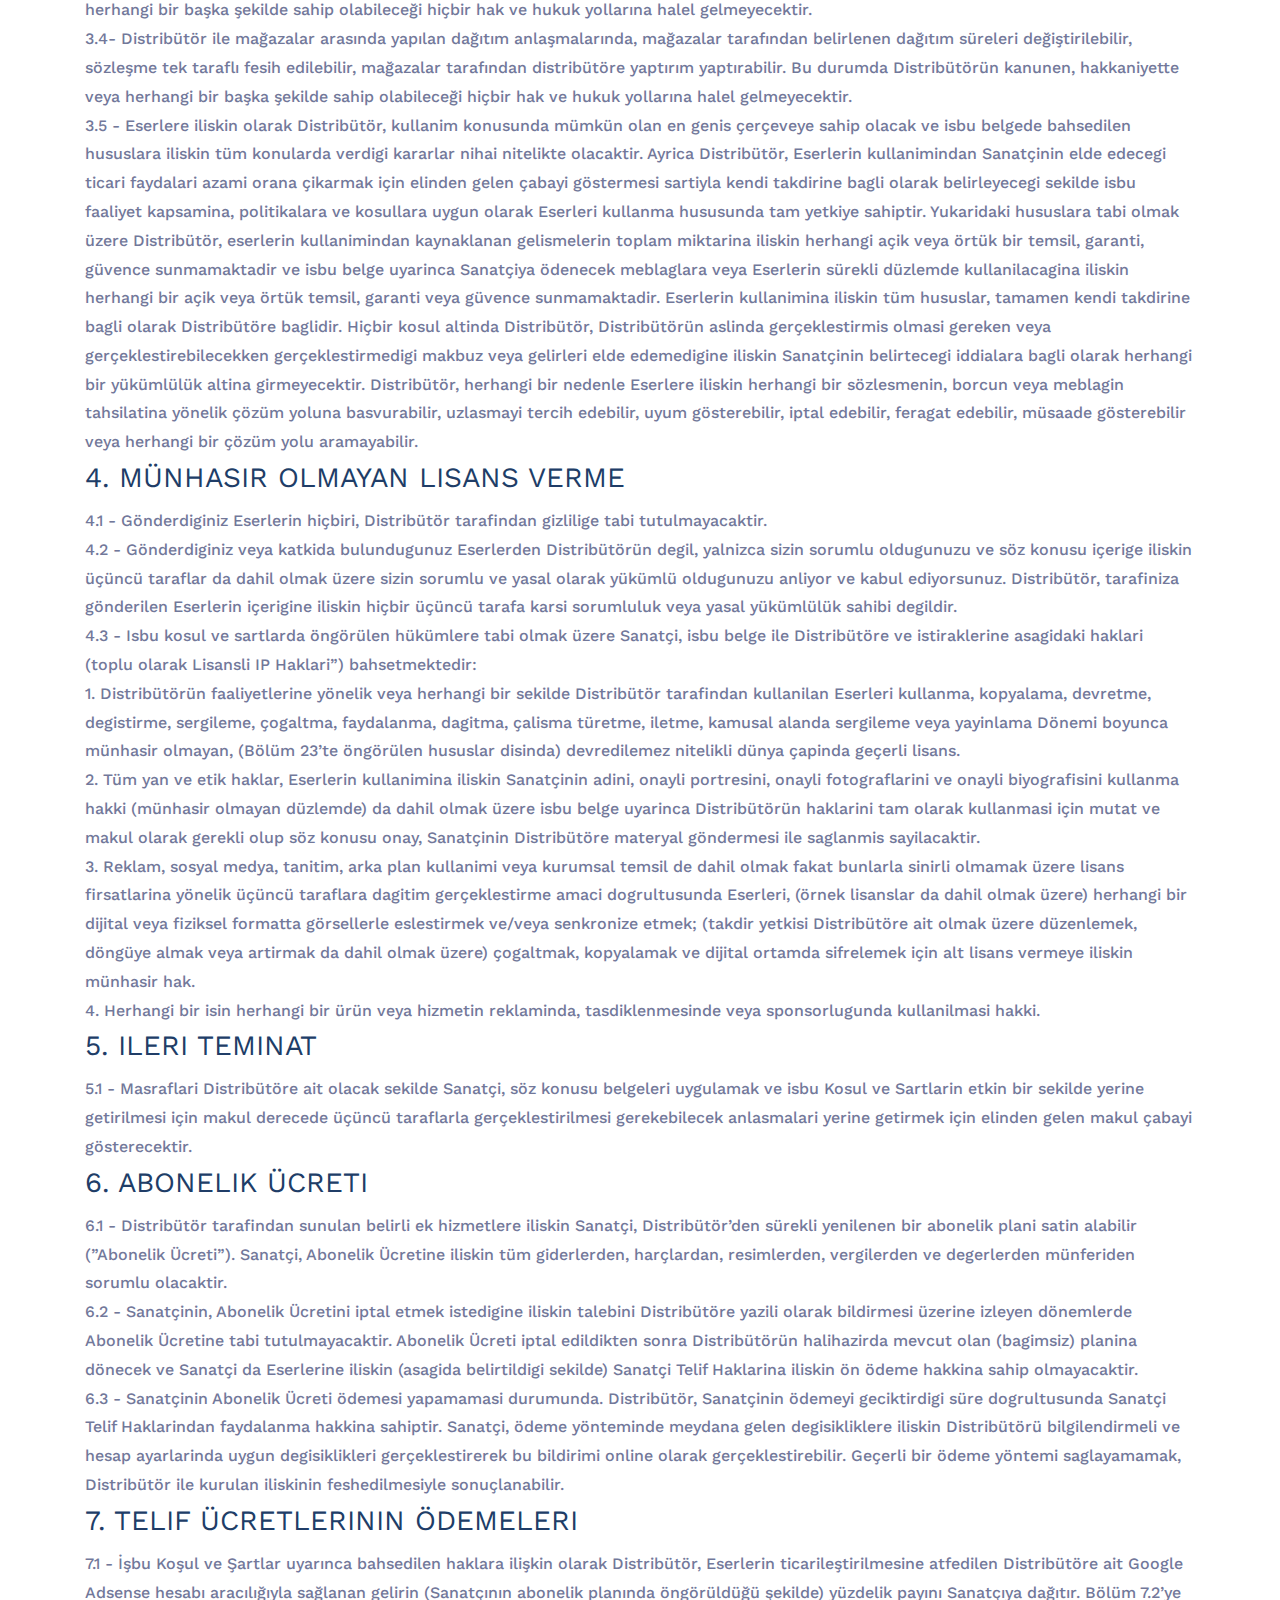
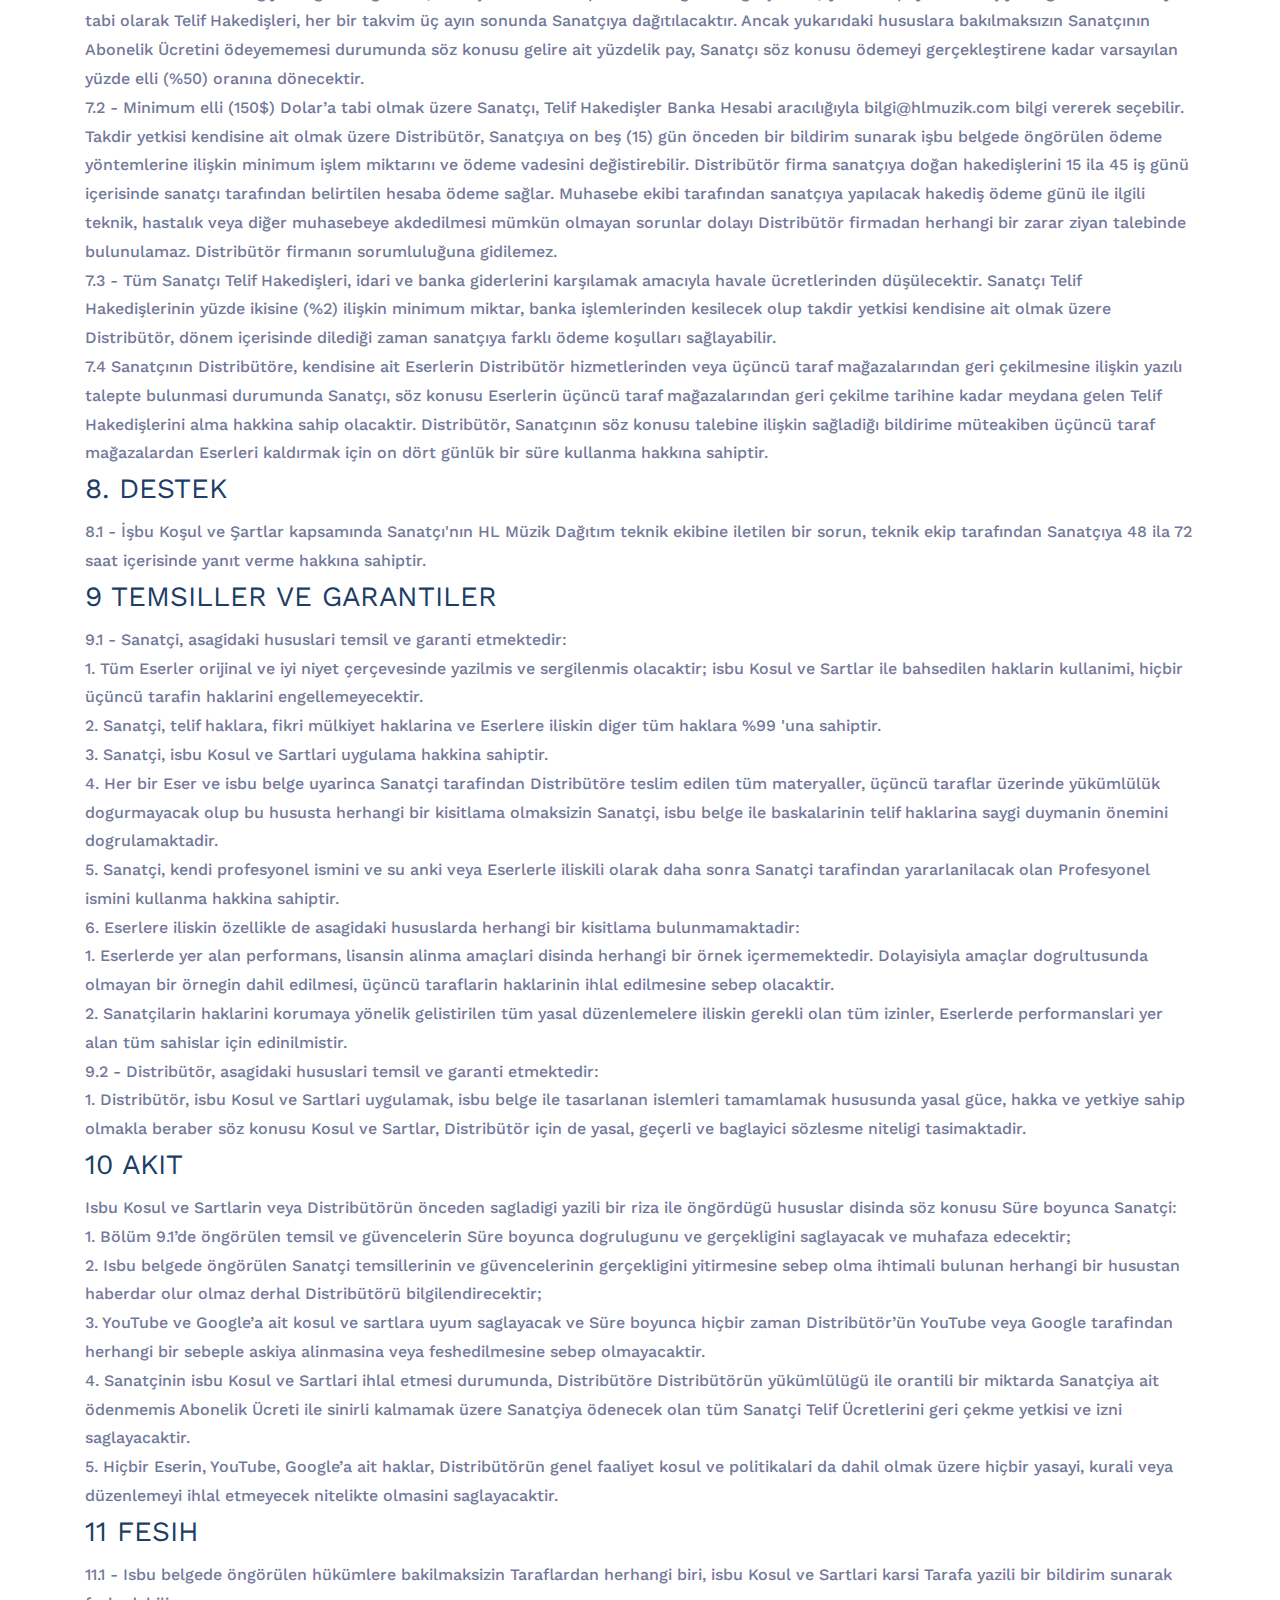
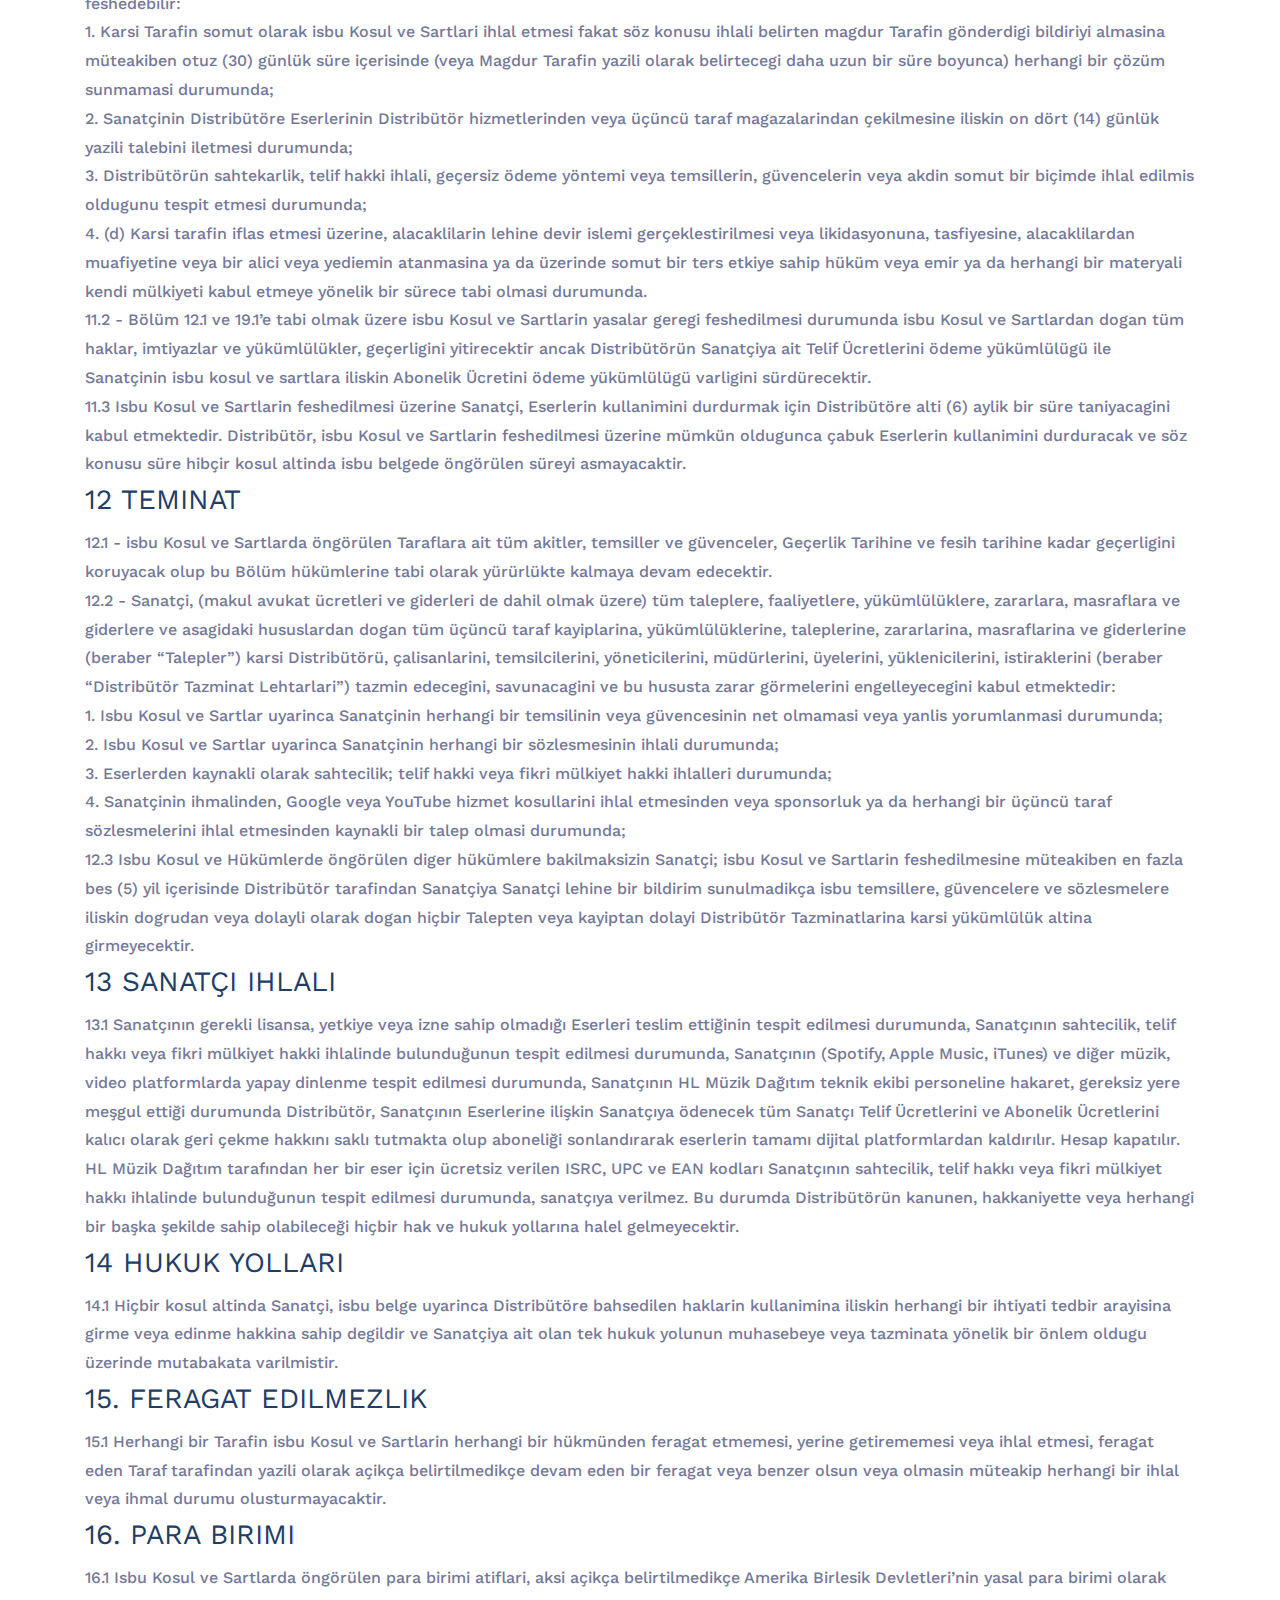
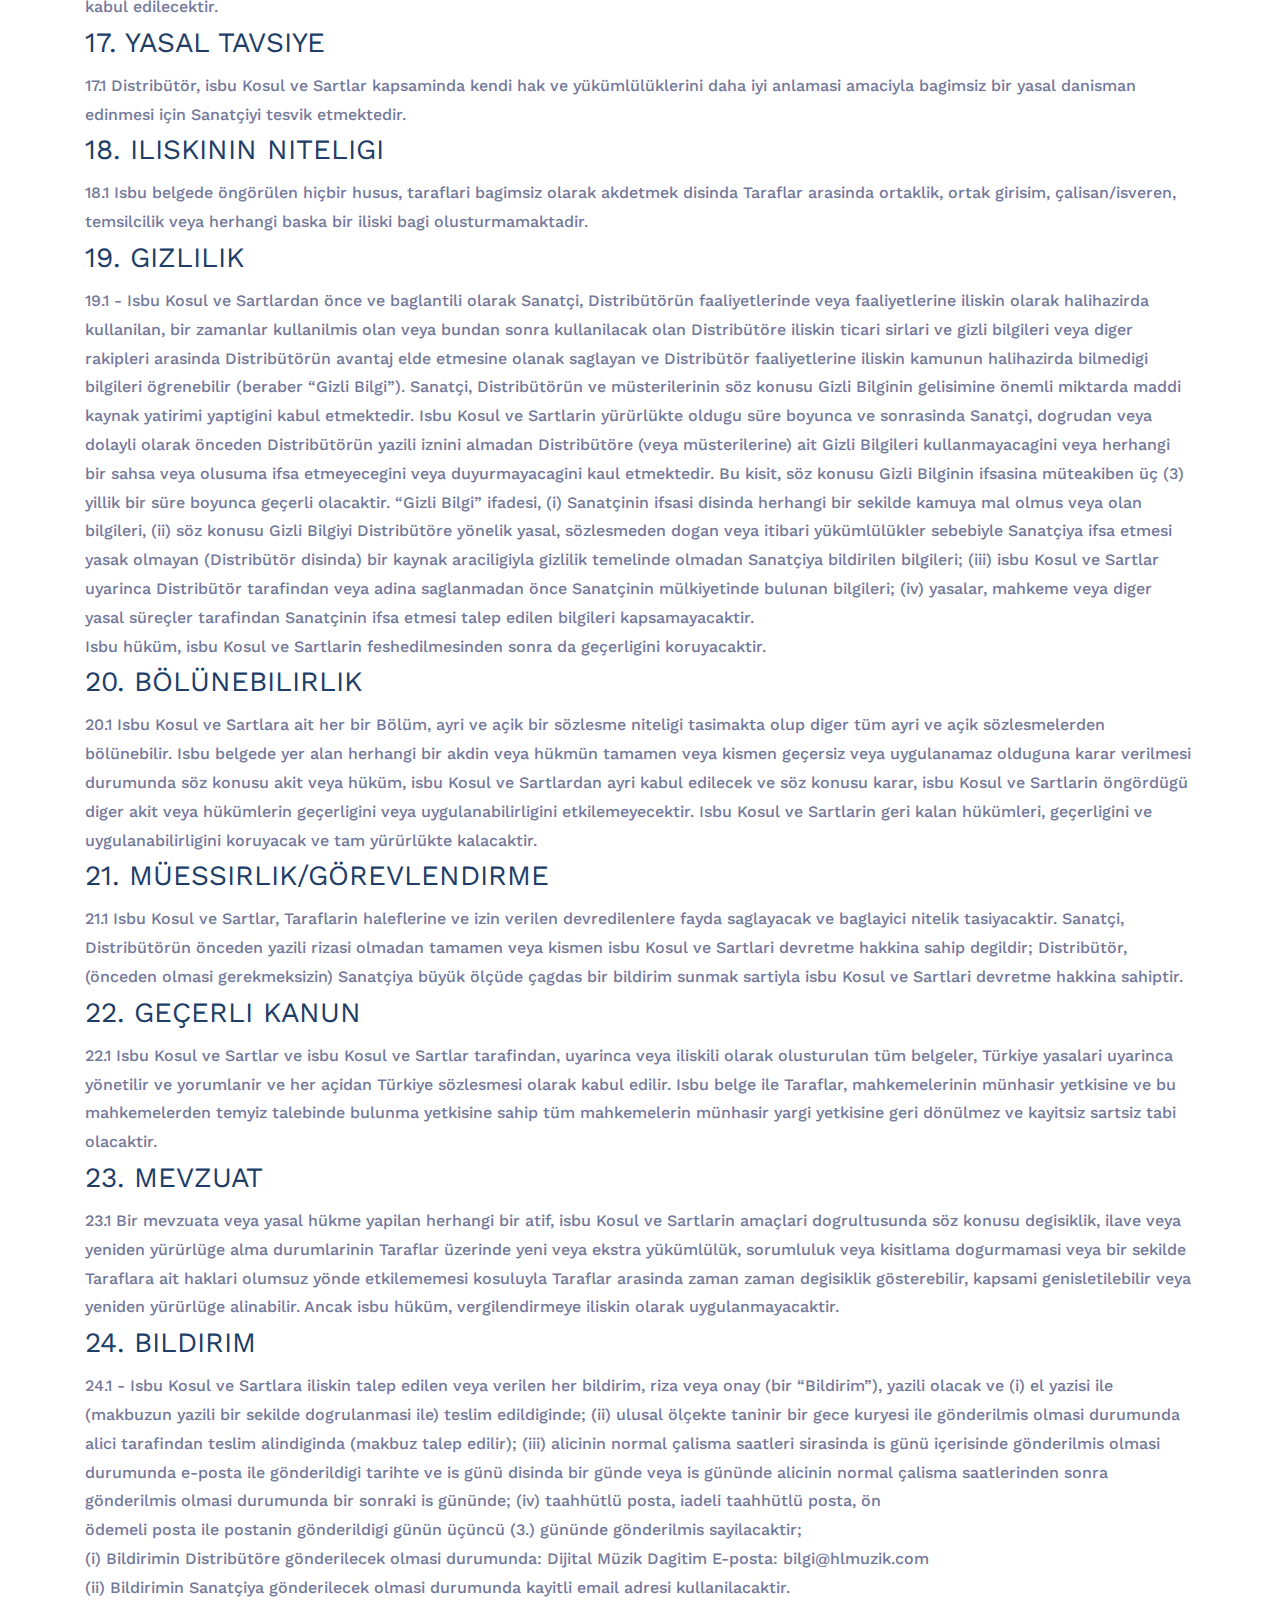
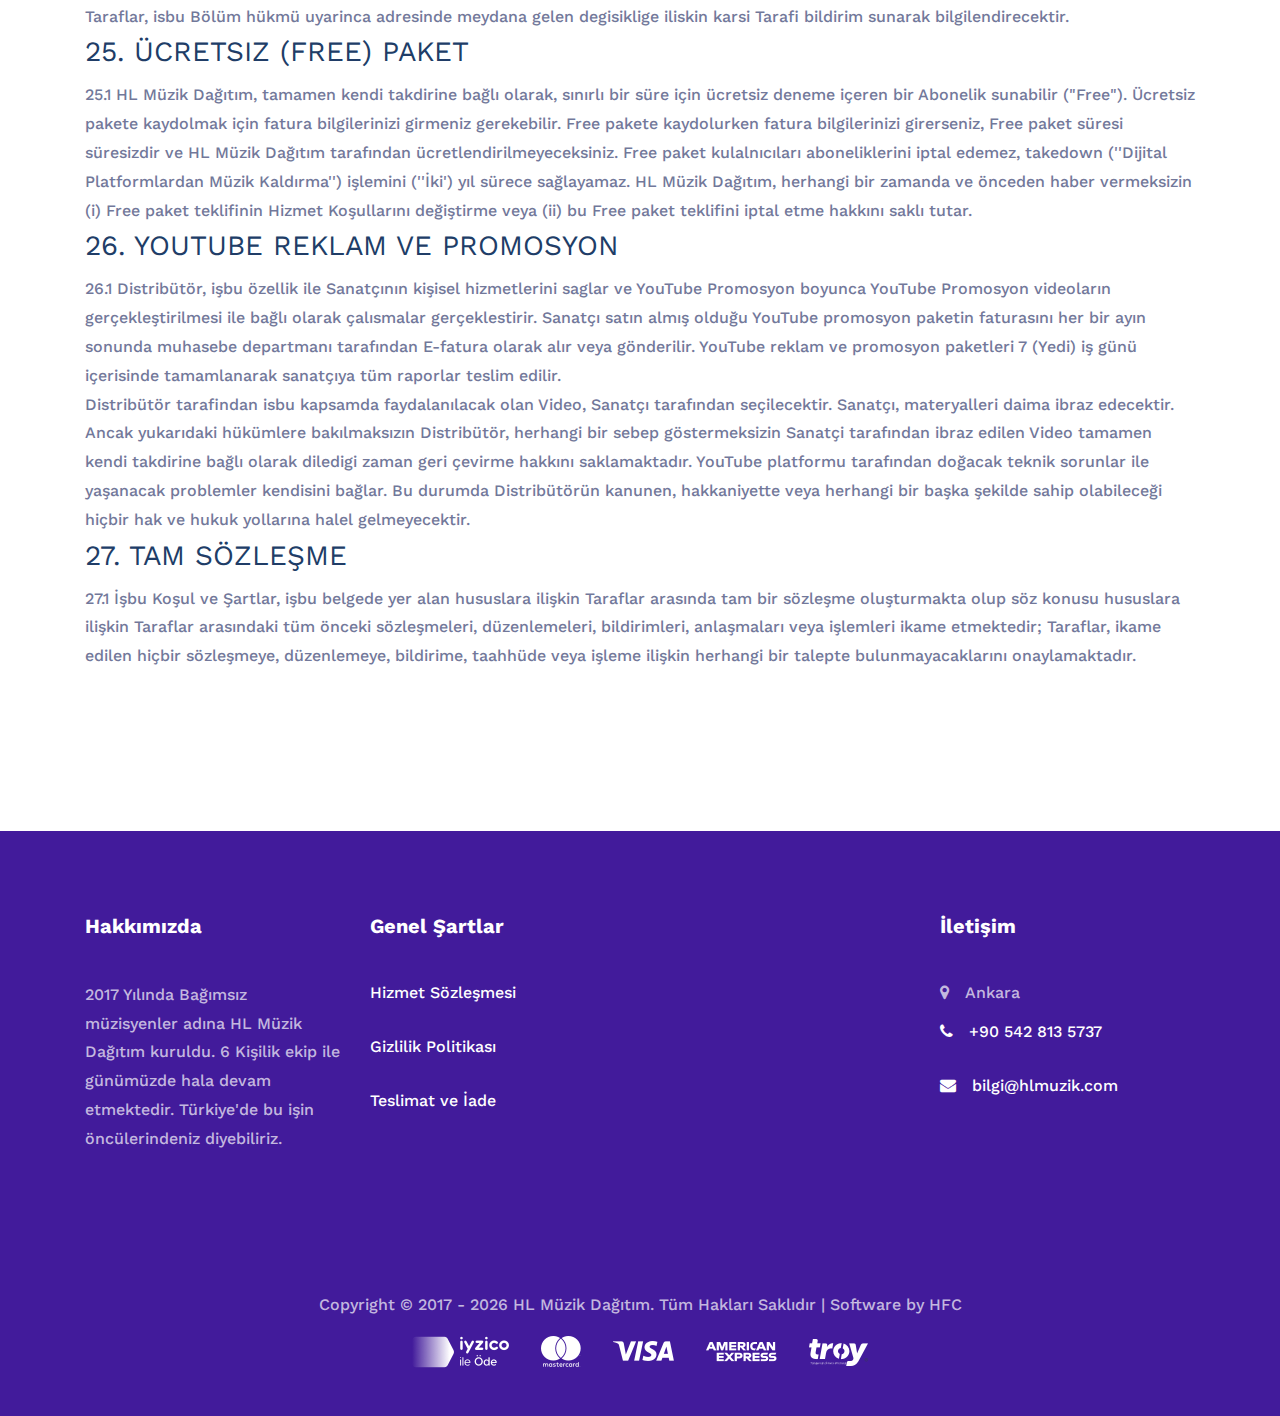
<file: hizmet.php.html>
<!DOCTYPE html>
<html lang="en">
<head>
    <title>HL Müzik Dağıtım</title>
   <meta name="keywords" content="spotify şarkı yükle, itunes, apple,deezer, music upload, para kazan, dijital platform, dijital market, dijital şarkı yükle,dijital market,fizy,muud,distrokid,tunecore,ücretsiz şarkı yükle">
  <meta name="description" content="HLMüzik Türkiyenin en iyi dijital servis ürünüdür, şarkılarınızı albümlerinizi kolayca bütün platformlara servis edebiliriz. Bize katılın kazançlarınızı güvene alın">
  <link rel="icon" href="sanatci/assets/img/favico.png" type="image/x-icon"/>
<meta charset="utf-8">
<meta name="viewport" content="width=device-width, initial-scale=1, shrink-to-fit=no">
<link href="https://fonts.googleapis.com/css?family=Work+Sans:300,400,500,600,700" rel="stylesheet">
<link rel="stylesheet" href="https://use.fontawesome.com/releases/v5.3.1/css/all.css">
<link rel="stylesheet" href="https://cdnjs.cloudflare.com/ajax/libs/font-awesome/4.7.0/css/font-awesome.min.css">

<link rel="stylesheet" href="stil/style.css"/>
<style>
.golgever {
	 text-shadow: 2px 2px black;
	
}

</style>

</head>
<body>
<nav class="navbar navbar-expand-lg navbar-dark ftco_navbar bg-dark ftco-navbar-light" id="ftco-navbar">
<div class="container">
<a class="navbar-brand" href="https://hlmuzik.com/index.html">HL Müzik</a>
<button class="navbar-toggler" type="button" data-toggle="collapse" data-target="#ftco-nav" aria-controls="ftco-nav" aria-expanded="false" aria-label="Toggle navigation">
<span class="oi oi-menu"></span> Menü
</button>
<div class="collapse navbar-collapse" id="ftco-nav">
<ul class="navbar-nav ml-auto">
<li class="nav-item active"><a href="index.php.html" class="nav-link">Ana Sayfa</a></li>
<li class="nav-item"><a href="index.php.html#platform" class="nav-link">Platformlar</a></li>
<li class="nav-item"><a href="index.php.html#nasil" class="nav-link">Nasıl Oluyor?</a></li>
<li class="nav-item"><a href="index.php.html#fiyatlarimiz" class="nav-link">Fiyatlarımız</a></li>
<li class="nav-item"><a href="index.php.html#referanslar" class="nav-link">Referanslar</a></li>
<li class="nav-item"><a href="sanatci/buy.php%3Fp=4.html" class="nav-link">Giriş Yap</a></li>
<li class="nav-item cta"><a href="sanatci/register.php.html" class="nav-link"><span>Kayıt Ol</span></a></li>
</ul>
</div>
</div>
</nav>
<!-- END nav --><!-- END nav -->
<div class="hero-wrap hero-wrap-2" style="background-image: url('stil/images/bg_1.jpg');" data-stellar-background-ratio="0.5">
<div class="overlay"></div>
<div class="container">
<div class="row no-gutters slider-text align-items-end justify-content-start">
<div class="col-md-8 ftco-animate text-center text-md-left mb-5">
<h1 class="mb-3 bread">Teslimat ve İade</h1>
</div>
</div>
</div>
</div>

<!-- platformlar -->
<section class="ftco-section" id="nasil">
<div class="container">
<div class="row justify-content-center mb-5">
<div class="col-md-8 text-center heading-section ftco-animate">
<h2 class="mb-3">Teslimat ve İade</h2>
</div>
</div>
<div class="row">

<div class="col-lg-12 py-5">
<p>
İşbu hizmet koşulları (”Koşul ve Şartlar”), yasal bir sözleşme niteliği taşımakta olup siz (”siz” veya “Yapımcı”) ve HL Müzik Dağıtım (”Distribütör”) arasında akdedilmiştir. Distribütör Gizlilik Politikası (”Gizlilik Politikası”) ve açık bir şekilde ilişkili bulunduğu tüm belgeler ile beraber işbu Koşul ve Şartlar, işbu sözleşme amaçlarına yönelik olarak Sanatçı tarafından ortaya konulan ve Distribütöre ibraz edilen müzik eserlerinin (”Eserler”) dağıtımına ilişkin Sanatçı ve Distribütör (birlikte “Taraflar”, ayrı ayrı “Taraf”) arasındaki ilişkiyi yönetecektir.
<br />
İŞBU KOŞUL VE ŞARTLARI KABUL ET SEÇENEĞİNE TIKLAYARAK İŞBU KOŞUL VE ŞARTLARA VE İŞBU BELGEDE YER ALAN GİZLİLİK POLİTİKASINA TABİ OLMAYI VE UYUM SAĞLAMAYI KABUL ETMİŞ OLURSUNUZ. İŞBU KOŞUL VE ŞARTLARI VEYA GİZLİLİK POLİTİKASINI KABUL ETMEK İSTEMİYORSANIZ WEBSİTEMİZE VEYA DİĞER HİZMETLERİMİZE ERİŞİM SAĞLAMAMALI VE KULLANIMDA BULUNMAMALISINIZ. İŞBU KOŞUL VE ŞARTLARI KABUL ET SEÇENEĞİNE TIKLAYARAK DİSTRİBÜTÖR İLE YASAL YÜKÜMLÜLÜĞÜ BULUNAN BİR SÖZLEŞME AKDETMEK İÇİN MEVCUT YASALAR UYARINCA REŞİT OLDUĞUNUZU TEMSİL VE TAAHHÜT ETMİŞ OLURSUNUZ.
<br />
<h3>1. KOŞUL VE ŞARTLARDA MEYDANA GELEBİLECEK DEĞİŞİKLİKLER</h3>
1.1 – Distribütör, işbu Koşul ve Şartları kendi takdirine bağlı olarak revize etme ve güncelleme hakkını saklı tutar. Gerçekleştirilen tüm değişiklikler, yayınlandıktan hemen sonra yürürlüğe girecek olup Distribütör tarafından sunulan tüm hizmetlerin kullanımı için geçerlidir. Sanatçı, söz konusu değişikliklerden haberdar olmak amacıyla işbu Koşul ve Şartları düzenli olarak incelemeyi kabul eder ve Sanatçının kullanmaya devam etmesi, değiştirilen Koşul ve Şartları kabul ettiği anlamına gelecektir.
<br />
<h3>2. DÖNEM</h3>
2.1 İşbu Koşul ve Şartlar, Sanatçının kabul et seçeneğine tıklaması ile yürürlüğe girecek olup işbu belgede yer alan Fesih koşulları uyarınca herhangi bir Taraf tarafından feshedilmedikçe ve feshedilene kadar tekrarlayan otuz (30) günlük dönemler (her biri “Dönem”) olarak devam edecektir.
<br />
<h3>3. DAGITIM SÖZLESMESI</h3>
3.1  – Distribütör, isbu belge ile Sanatçinin kisisel hizmetlerini saglar ve Dönem boyunca Eserlerin gerçeklestirilmesi ile bagli olarak çalismalar gerçeklestirir.
<br />
3.2 – Distribütör tarafindan isbu kapsamda faydalanilacak olan Eser, Sanatçi tarafindan seçilecektir. Sanatçi, materyalleri daima ibraz edecektir. Ancak yukaridaki hükümlere bakilmaksizin Distribütör, herhangi bir sebep göstermeksizin Sanatçi tarafindan ibraz edilen eserler tamamen kendi takdirine bagli olarak diledigi zaman geri çevirme hakkini saklamaktadir.
<br />
3.3- Distribütör tarafından sanatçıya (hlmuzik.com) uygulamasının sorunsuz çalışma güvencesini sunmamaktadır. Doğacak teknik sorunlar ile yaşanacak problemler kısa süre içerisinde gün verilmeksizin sağlanmaya çalışacaktır. Bu durumda Distribütörün kanunen, hakkaniyette veya herhangi bir başka şekilde sahip olabileceği hiçbir hak ve hukuk yollarına halel gelmeyecektir.
<br />
3.4- Distribütör ile mağazalar arasında yapılan dağıtım anlaşmalarında, mağazalar tarafından belirlenen dağıtım süreleri değiştirilebilir, sözleşme tek taraflı fesih edilebilir, mağazalar tarafından distribütöre yaptırım yaptırabilir. Bu durumda Distribütörün kanunen, hakkaniyette veya herhangi bir başka şekilde sahip olabileceği hiçbir hak ve hukuk yollarına halel gelmeyecektir.
<br />
3.5 - Eserlere iliskin olarak Distribütör, kullanim konusunda mümkün olan en genis çerçeveye sahip olacak ve isbu belgede bahsedilen hususlara iliskin tüm konularda verdigi kararlar nihai nitelikte olacaktir. Ayrica Distribütör, Eserlerin kullanimindan Sanatçinin elde edecegi ticari faydalari azami orana çikarmak için elinden gelen çabayi göstermesi sartiyla kendi takdirine bagli olarak belirleyecegi sekilde isbu faaliyet kapsamina, politikalara ve kosullara uygun olarak Eserleri kullanma hususunda tam yetkiye sahiptir. Yukaridaki hususlara tabi olmak üzere Distribütör, eserlerin kullanimindan kaynaklanan gelismelerin toplam miktarina iliskin herhangi açik veya örtük bir temsil, garanti, güvence sunmamaktadir ve isbu belge uyarinca Sanatçiya ödenecek meblaglara veya Eserlerin sürekli düzlemde kullanilacagina iliskin herhangi bir açik veya örtük temsil, garanti veya güvence sunmamaktadir. Eserlerin kullanimina iliskin tüm hususlar, tamamen kendi takdirine bagli olarak Distribütöre baglidir. Hiçbir kosul altinda Distribütör, Distribütörün aslinda gerçeklestirmis olmasi gereken veya gerçeklestirebilecekken gerçeklestirmedigi makbuz veya gelirleri elde edemedigine iliskin Sanatçinin belirtecegi iddialara bagli olarak herhangi bir yükümlülük altina girmeyecektir. Distribütör, herhangi bir nedenle Eserlere iliskin herhangi bir sözlesmenin, borcun veya meblagin tahsilatina yönelik çözüm yoluna basvurabilir, uzlasmayi tercih edebilir, uyum gösterebilir, iptal edebilir, feragat edebilir, müsaade gösterebilir veya herhangi bir çözüm yolu aramayabilir.
<br />
<h3>4. MÜNHASIR OLMAYAN LISANS VERME</h3>
4.1 - Gönderdiginiz Eserlerin hiçbiri, Distribütör tarafindan gizlilige tabi tutulmayacaktir.
<br />
4.2 - Gönderdiginiz veya katkida bulundugunuz Eserlerden Distribütörün degil, yalnizca sizin sorumlu oldugunuzu ve söz konusu içerige iliskin üçüncü taraflar da dahil olmak üzere sizin sorumlu ve yasal olarak yükümlü oldugunuzu anliyor ve kabul ediyorsunuz. Distribütör, tarafiniza gönderilen Eserlerin içerigine iliskin hiçbir üçüncü tarafa karsi sorumluluk veya yasal yükümlülük sahibi degildir.
<br />
4.3 - Isbu kosul ve sartlarda öngörülen hükümlere tabi olmak üzere Sanatçi, isbu belge ile Distribütöre ve istiraklerine asagidaki haklari (toplu olarak Lisansli IP Haklari”) bahsetmektedir:
<br />
1. Distribütörün faaliyetlerine yönelik veya herhangi bir sekilde Distribütör tarafindan kullanilan Eserleri kullanma, kopyalama, devretme, degistirme, sergileme, çogaltma, faydalanma, dagitma, çalisma türetme, iletme, kamusal alanda sergileme veya yayinlama Dönemi boyunca münhasir olmayan, (Bölüm 23’te öngörülen hususlar disinda) devredilemez nitelikli dünya çapinda geçerli lisans.
<br />
2. Tüm yan ve etik haklar, Eserlerin kullanimina iliskin Sanatçinin adini, onayli portresini, onayli fotograflarini ve onayli biyografisini kullanma hakki (münhasir olmayan düzlemde) da dahil olmak üzere isbu belge uyarinca Distribütörün haklarini tam olarak kullanmasi için mutat ve makul olarak gerekli olup söz konusu onay, Sanatçinin Distribütöre materyal göndermesi ile saglanmis sayilacaktir.
<br />
3. Reklam, sosyal medya, tanitim, arka plan kullanimi veya kurumsal temsil de dahil olmak fakat bunlarla sinirli olmamak üzere lisans firsatlarina yönelik üçüncü taraflara dagitim gerçeklestirme amaci dogrultusunda Eserleri, (örnek lisanslar da dahil olmak üzere) herhangi bir dijital veya fiziksel formatta görsellerle eslestirmek ve/veya senkronize etmek; (takdir yetkisi Distribütöre ait olmak üzere düzenlemek, döngüye almak veya artirmak da dahil olmak üzere) çogaltmak, kopyalamak ve dijital ortamda sifrelemek için alt lisans vermeye iliskin münhasir hak.
<br />
4. Herhangi bir isin herhangi bir ürün veya hizmetin reklaminda, tasdiklenmesinde veya sponsorlugunda kullanilmasi hakki.
<br />
<h3>5. ILERI TEMINAT</h3>
5.1 - Masraflari Distribütöre ait olacak sekilde Sanatçi, söz konusu belgeleri uygulamak ve isbu Kosul ve Sartlarin etkin bir sekilde yerine getirilmesi için makul derecede üçüncü taraflarla gerçeklestirilmesi gerekebilecek anlasmalari yerine getirmek için elinden gelen makul çabayi gösterecektir.<br />
<h3>6. ABONELIK ÜCRETI</h3>
6.1 - Distribütör tarafindan sunulan belirli ek hizmetlere iliskin Sanatçi, Distribütör’den sürekli yenilenen bir abonelik plani satin alabilir (”Abonelik Ücreti”). Sanatçi, Abonelik Ücretine iliskin tüm giderlerden, harçlardan, resimlerden, vergilerden ve degerlerden münferiden sorumlu olacaktir.
<br />
6.2 - Sanatçinin, Abonelik Ücretini iptal etmek istedigine iliskin talebini Distribütöre yazili olarak bildirmesi üzerine izleyen dönemlerde Abonelik Ücretine tabi tutulmayacaktir. Abonelik Ücreti iptal edildikten sonra Distribütörün halihazirda mevcut olan (bagimsiz) planina dönecek ve Sanatçi da Eserlerine iliskin (asagida belirtildigi sekilde) Sanatçi Telif Haklarina iliskin ön ödeme hakkina sahip olmayacaktir.
<br />
6.3 - Sanatçinin Abonelik Ücreti ödemesi yapamamasi durumunda. Distribütör, Sanatçinin ödemeyi geciktirdigi süre dogrultusunda Sanatçi Telif Haklarindan faydalanma hakkina sahiptir. Sanatçi, ödeme yönteminde meydana gelen degisikliklere iliskin Distribütörü bilgilendirmeli ve hesap ayarlarinda uygun degisiklikleri gerçeklestirerek bu bildirimi online olarak gerçeklestirebilir. Geçerli bir ödeme yöntemi saglayamamak, Distribütör ile kurulan iliskinin feshedilmesiyle sonuçlanabilir.<br />
<h3>7. TELIF ÜCRETLERININ ÖDEMELERI</h3>
7.1 - İşbu Koşul ve Şartlar uyarınca bahsedilen haklara ilişkin olarak Distribütör, Eserlerin ticarileştirilmesine atfedilen Distribütöre ait Google Adsense hesabı aracılığıyla sağlanan gelirin (Sanatçının abonelik planında öngörüldüğü şekilde) yüzdelik payını Sanatçıya dağıtır. Bölüm 7.2’ye tabi olarak Telif Hakedişleri, her bir takvim üç ayın sonunda Sanatçıya dağıtılacaktır. Ancak yukarıdaki hususlara bakılmaksızın Sanatçının Abonelik Ücretini ödeyememesi durumunda söz konusu gelire ait yüzdelik pay, Sanatçı söz konusu ödemeyi gerçekleştirene kadar varsayılan yüzde elli (%50) oranına dönecektir.
<br />
7.2 - Minimum elli (150$) Dolar’a tabi olmak üzere Sanatçı, Telif Hakedişler Banka Hesabi aracılığıyla bilgi@hlmuzik.com bilgi vererek seçebilir. Takdir yetkisi kendisine ait olmak üzere Distribütör, Sanatçıya on beş (15) gün önceden bir bildirim sunarak işbu belgede öngörülen ödeme yöntemlerine ilişkin minimum işlem miktarını ve ödeme vadesini değistirebilir. Distribütör firma sanatçıya doğan hakedişlerini 15 ila 45 iş günü içerisinde sanatçı tarafından belirtilen hesaba ödeme sağlar. Muhasebe ekibi tarafından sanatçıya yapılacak hakediş ödeme günü ile ilgili  teknik, hastalık veya diğer muhasebeye akdedilmesi mümkün olmayan sorunlar dolayı Distribütör firmadan herhangi bir zarar ziyan talebinde bulunulamaz. Distribütör firmanın sorumluluğuna gidilemez.
<br />
7.3 - Tüm Sanatçı Telif Hakedişleri, idari ve banka giderlerini karşılamak amacıyla havale ücretlerinden düşülecektir. Sanatçı Telif Hakedişlerinin yüzde ikisine (%2) ilişkin minimum miktar, banka işlemlerinden kesilecek olup takdir yetkisi kendisine ait olmak üzere Distribütör, dönem içerisinde dilediği zaman sanatçıya farklı ödeme koşulları sağlayabilir.
<br />
7.4 Sanatçının Distribütöre, kendisine ait Eserlerin Distribütör hizmetlerinden veya üçüncü taraf mağazalarından geri çekilmesine ilişkin yazılı talepte bulunmasi durumunda Sanatçı, söz konusu Eserlerin üçüncü taraf mağazalarından geri çekilme tarihine kadar meydana gelen Telif Hakedişlerini alma hakkina sahip olacaktir. Distribütör, Sanatçının söz konusu talebine ilişkin sağladiğı bildirime müteakiben üçüncü taraf mağazalardan Eserleri kaldırmak için on dört günlük bir süre kullanma hakkına sahiptir.<br />
<h3>8. DESTEK</h3>
8.1 - İşbu Koşul ve Şartlar kapsamında Sanatçı'nın HL Müzik Dağıtım teknik ekibine iletilen bir sorun, teknik ekip tarafından Sanatçıya 48 ila 72 saat içerisinde yanıt verme hakkına sahiptir.<br />
<h3>9 TEMSILLER VE GARANTILER</h3>
9.1 - Sanatçi, asagidaki hususlari temsil ve garanti etmektedir:
<br />
1. Tüm Eserler orijinal ve iyi niyet çerçevesinde yazilmis ve sergilenmis olacaktir; isbu Kosul ve Sartlar ile bahsedilen haklarin kullanimi, hiçbir üçüncü tarafin haklarini engellemeyecektir.
<br />
2. Sanatçi, telif haklara, fikri mülkiyet haklarina ve Eserlere iliskin diger tüm haklara %99 'una sahiptir.
<br />
3. Sanatçi, isbu Kosul ve Sartlari uygulama hakkina sahiptir.
<br />
4. Her bir Eser ve isbu belge uyarinca Sanatçi tarafindan Distribütöre teslim edilen tüm materyaller, üçüncü taraflar üzerinde yükümlülük dogurmayacak olup bu hususta herhangi bir kisitlama olmaksizin Sanatçi, isbu belge ile baskalarinin telif haklarina saygi duymanin önemini dogrulamaktadir.
<br />
5. Sanatçi, kendi profesyonel ismini ve su anki veya Eserlerle iliskili olarak daha sonra Sanatçi tarafindan yararlanilacak olan Profesyonel ismini kullanma hakkina sahiptir.
<br />
6. Eserlere iliskin özellikle de asagidaki hususlarda herhangi bir kisitlama bulunmamaktadir:
<br />
  1. Eserlerde yer alan performans, lisansin alinma amaçlari disinda herhangi bir örnek içermemektedir. Dolayisiyla amaçlar dogrultusunda olmayan bir örnegin dahil edilmesi, üçüncü taraflarin haklarinin ihlal edilmesine sebep olacaktir.
<br />  2. Sanatçilarin haklarini korumaya yönelik gelistirilen tüm yasal düzenlemelere iliskin gerekli olan tüm izinler, Eserlerde performanslari yer alan tüm sahislar için edinilmistir.
<br />
9.2 -  Distribütör, asagidaki hususlari temsil ve garanti etmektedir:
<br />
1. Distribütör, isbu Kosul ve Sartlari uygulamak, isbu belge ile tasarlanan islemleri tamamlamak hususunda yasal güce, hakka ve yetkiye sahip olmakla beraber söz konusu Kosul ve Sartlar, Distribütör için de yasal, geçerli ve baglayici sözlesme niteligi tasimaktadir.<br />
<h3>10 AKIT</h3>Isbu Kosul ve Sartlarin veya Distribütörün önceden sagladigi yazili bir riza ile öngördügü hususlar disinda söz konusu Süre boyunca Sanatçi:
<br />
1. Bölüm 9.1’de öngörülen temsil ve güvencelerin Süre boyunca dogrulugunu ve gerçekligini saglayacak ve muhafaza edecektir;
<br />
2. Isbu belgede öngörülen Sanatçi temsillerinin ve güvencelerinin gerçekligini yitirmesine sebep olma ihtimali bulunan herhangi bir husustan haberdar olur olmaz derhal Distribütörü bilgilendirecektir;
<br />
3. YouTube ve Google’a ait kosul ve sartlara uyum saglayacak ve Süre boyunca hiçbir zaman Distribütör’ün YouTube veya Google tarafindan herhangi bir sebeple askiya alinmasina veya feshedilmesine sebep olmayacaktir.
<br />
4. Sanatçinin isbu Kosul ve Sartlari ihlal etmesi durumunda, Distribütöre Distribütörün yükümlülügü ile orantili bir miktarda Sanatçiya ait ödenmemis Abonelik Ücreti ile sinirli kalmamak üzere Sanatçiya ödenecek olan tüm Sanatçi Telif Ücretlerini geri çekme yetkisi ve izni saglayacaktir. 
<br />
5. Hiçbir Eserin, YouTube, Google’a ait haklar, Distribütörün genel faaliyet kosul ve politikalari da dahil olmak üzere hiçbir yasayi, kurali veya düzenlemeyi ihlal etmeyecek nitelikte olmasini saglayacaktir.<br />
<h3>11 FESIH</h3>
11.1 - Isbu belgede öngörülen hükümlere bakilmaksizin Taraflardan herhangi biri, isbu Kosul ve Sartlari karsi Tarafa yazili bir bildirim sunarak feshedebilir:
<br />
1. Karsi Tarafin somut olarak isbu Kosul ve Sartlari ihlal etmesi fakat söz konusu ihlali belirten magdur Tarafin gönderdigi bildiriyi almasina müteakiben otuz (30) günlük süre içerisinde (veya Magdur Tarafin yazili olarak belirtecegi daha uzun bir süre boyunca) herhangi bir çözüm sunmamasi durumunda;
<br />
2. Sanatçinin Distribütöre Eserlerinin Distribütör hizmetlerinden veya üçüncü taraf magazalarindan çekilmesine iliskin on dört (14) günlük yazili talebini iletmesi durumunda;
<br />
3. Distribütörün sahtekarlik, telif hakki ihlali, geçersiz ödeme yöntemi veya temsillerin, güvencelerin veya akdin somut bir biçimde ihlal edilmis oldugunu tespit etmesi durumunda;
<br />
4. (d) Karsi tarafin iflas etmesi üzerine, alacaklilarin lehine devir islemi gerçeklestirilmesi veya likidasyonuna, tasfiyesine, alacaklilardan muafiyetine veya bir alici veya yediemin atanmasina ya da üzerinde somut bir ters etkiye sahip hüküm veya emir ya da herhangi bir materyali kendi mülkiyeti kabul etmeye yönelik bir sürece tabi olmasi durumunda.
<br />
11.2 - Bölüm 12.1 ve 19.1’e tabi olmak üzere isbu Kosul ve Sartlarin yasalar geregi feshedilmesi durumunda isbu Kosul ve Sartlardan dogan tüm haklar, imtiyazlar ve yükümlülükler, geçerligini yitirecektir ancak Distribütörün Sanatçiya ait Telif Ücretlerini ödeme yükümlülügü ile Sanatçinin isbu kosul ve sartlara iliskin Abonelik Ücretini ödeme yükümlülügü varligini sürdürecektir.
<br />
11.3 Isbu Kosul ve Sartlarin feshedilmesi üzerine Sanatçi, Eserlerin kullanimini durdurmak için Distribütöre alti (6) aylik bir süre taniyacagini kabul etmektedir. Distribütör, isbu Kosul ve Sartlarin feshedilmesi üzerine mümkün oldugunca çabuk Eserlerin kullanimini durduracak ve söz konusu süre hibçir kosul altinda isbu belgede öngörülen süreyi asmayacaktir.<br />
<h3>12 TEMINAT</h3>
12.1 - isbu Kosul ve Sartlarda öngörülen Taraflara ait tüm akitler, temsiller ve güvenceler, Geçerlik Tarihine ve fesih tarihine kadar geçerligini koruyacak olup bu Bölüm hükümlerine tabi olarak yürürlükte kalmaya devam edecektir.
<br />
12.2 - Sanatçi, (makul avukat ücretleri ve giderleri de dahil olmak üzere) tüm taleplere, faaliyetlere, yükümlülüklere, zararlara, masraflara ve giderlere ve asagidaki hususlardan dogan tüm üçüncü taraf kayiplarina, yükümlülüklerine, taleplerine, zararlarina, masraflarina ve giderlerine (beraber “Talepler”) karsi Distribütörü, çalisanlarini, temsilcilerini, yöneticilerini, müdürlerini, üyelerini, yüklenicilerini, istiraklerini (beraber “Distribütör Tazminat Lehtarlari”) tazmin edecegini, savunacagini ve bu hususta zarar görmelerini engelleyecegini kabul etmektedir:
<br />
1. Isbu Kosul ve Sartlar uyarinca Sanatçinin herhangi bir temsilinin veya güvencesinin net olmamasi veya yanlis yorumlanmasi durumunda;
<br />
2. Isbu Kosul ve Sartlar uyarinca Sanatçinin herhangi bir sözlesmesinin ihlali durumunda;
<br />
3. Eserlerden kaynakli olarak sahtecilik; telif hakki veya fikri mülkiyet hakki ihlalleri durumunda;
<br />
4. Sanatçinin ihmalinden, Google veya YouTube hizmet kosullarini ihlal etmesinden veya sponsorluk ya da herhangi bir üçüncü taraf sözlesmelerini ihlal etmesinden kaynakli bir talep olmasi durumunda;
<br />
12.3 Isbu Kosul ve Hükümlerde öngörülen diger hükümlere bakilmaksizin Sanatçi; isbu Kosul ve Sartlarin feshedilmesine müteakiben en fazla bes (5) yil içerisinde Distribütör tarafindan Sanatçiya Sanatçi lehine bir bildirim sunulmadikça isbu temsillere, güvencelere ve sözlesmelere iliskin dogrudan veya dolayli olarak dogan hiçbir Talepten veya kayiptan dolayi Distribütör Tazminatlarina karsi yükümlülük altina girmeyecektir.<br />
<h3>13 SANATÇI IHLALI</h3>
13.1 Sanatçının gerekli lisansa, yetkiye veya izne sahip olmadığı Eserleri teslim ettiğinin tespit edilmesi durumunda, Sanatçının sahtecilik, telif hakkı veya fikri mülkiyet hakki ihlalinde bulunduğunun tespit edilmesi durumunda, Sanatçının (Spotify, Apple Music, iTunes) ve diğer müzik, video platformlarda yapay dinlenme tespit edilmesi durumunda, Sanatçının HL Müzik Dağıtım teknik ekibi personeline hakaret, gereksiz yere meşgul ettiği durumunda Distribütör, Sanatçının Eserlerine ilişkin Sanatçıya ödenecek tüm Sanatçı Telif Ücretlerini ve Abonelik Ücretlerini kalıcı olarak geri çekme hakkını saklı tutmakta olup aboneliği sonlandırarak eserlerin tamamı dijital platformlardan kaldırılır. Hesap kapatılır. HL Müzik Dağıtım tarafından her bir eser için ücretsiz verilen ISRC, UPC ve EAN kodları Sanatçının sahtecilik, telif hakkı veya fikri mülkiyet hakkı ihlalinde bulunduğunun tespit edilmesi durumunda, sanatçıya verilmez. Bu durumda Distribütörün kanunen, hakkaniyette veya herhangi bir başka şekilde sahip olabileceği hiçbir hak ve hukuk yollarına halel gelmeyecektir.<br />
<h3>14 HUKUK YOLLARI</h3>
14.1 Hiçbir kosul altinda Sanatçi, isbu belge uyarinca Distribütöre bahsedilen haklarin kullanimina iliskin herhangi bir ihtiyati tedbir arayisina girme veya edinme hakkina sahip degildir ve Sanatçiya ait olan tek hukuk yolunun muhasebeye veya tazminata yönelik bir önlem oldugu üzerinde mutabakata varilmistir.<br />
<h3>15. FERAGAT EDILMEZLIK</h3>
15.1 Herhangi bir Tarafin isbu Kosul ve Sartlarin herhangi bir hükmünden feragat etmemesi, yerine getirememesi veya ihlal etmesi, feragat eden Taraf tarafindan yazili olarak açikça belirtilmedikçe devam eden bir feragat veya benzer olsun veya olmasin müteakip herhangi bir ihlal veya ihmal durumu olusturmayacaktir.<br />
<h3>16. PARA BIRIMI</h3>
16.1 Isbu Kosul ve Sartlarda öngörülen para birimi atiflari, aksi açikça belirtilmedikçe Amerika Birlesik Devletleri’nin yasal para birimi olarak kabul edilecektir.<br />

<h3>17. YASAL TAVSIYE</h3>
17.1 Distribütör, isbu Kosul ve Sartlar kapsaminda kendi hak ve yükümlülüklerini daha iyi anlamasi amaciyla bagimsiz bir yasal danisman edinmesi için Sanatçiyi tesvik etmektedir.<br />
<h3>18. ILISKININ NITELIGI</h3>
18.1 Isbu belgede öngörülen hiçbir husus, taraflari bagimsiz olarak akdetmek disinda Taraflar arasinda ortaklik, ortak girisim, çalisan/isveren, temsilcilik veya herhangi baska bir iliski bagi olusturmamaktadir.<br />
<h3>19. GIZLILIK</h3>
19.1 - Isbu Kosul ve Sartlardan önce ve baglantili olarak Sanatçi, Distribütörün faaliyetlerinde veya faaliyetlerine iliskin olarak halihazirda kullanilan, bir zamanlar kullanilmis olan veya bundan sonra kullanilacak olan Distribütöre iliskin ticari sirlari ve gizli bilgileri veya diger rakipleri arasinda Distribütörün avantaj elde etmesine olanak saglayan ve Distribütör faaliyetlerine iliskin kamunun halihazirda bilmedigi bilgileri ögrenebilir (beraber “Gizli Bilgi”). Sanatçi, Distribütörün ve müsterilerinin söz konusu Gizli Bilginin gelisimine önemli miktarda maddi kaynak yatirimi yaptigini kabul etmektedir. Isbu Kosul ve Sartlarin yürürlükte oldugu süre boyunca ve sonrasinda Sanatçi, dogrudan veya dolayli olarak önceden Distribütörün yazili iznini almadan Distribütöre (veya müsterilerine) ait Gizli Bilgileri kullanmayacagini veya herhangi bir sahsa veya olusuma ifsa etmeyecegini veya duyurmayacagini kaul etmektedir. Bu kisit, söz konusu Gizli Bilginin ifsasina müteakiben üç (3) yillik bir süre boyunca geçerli olacaktir. “Gizli Bilgi” ifadesi, (i) Sanatçinin ifsasi disinda herhangi bir sekilde kamuya mal olmus veya olan bilgileri, (ii) söz konusu Gizli Bilgiyi Distribütöre yönelik yasal, sözlesmeden dogan veya itibari yükümlülükler sebebiyle Sanatçiya ifsa etmesi yasak olmayan (Distribütör disinda) bir kaynak araciligiyla gizlilik temelinde olmadan Sanatçiya bildirilen bilgileri; (iii) isbu Kosul ve Sartlar uyarinca Distribütör tarafindan veya adina saglanmadan önce Sanatçinin mülkiyetinde bulunan bilgileri; (iv) yasalar, mahkeme veya diger yasal süreçler tarafindan Sanatçinin ifsa etmesi talep edilen bilgileri kapsamayacaktir.
<br />
Isbu hüküm, isbu Kosul ve Sartlarin feshedilmesinden sonra da geçerligini koruyacaktir.<br />
<h3>20. BÖLÜNEBILIRLIK</h3>
20.1 Isbu Kosul ve Sartlara ait her bir Bölüm, ayri ve açik bir sözlesme niteligi tasimakta olup diger tüm ayri ve açik sözlesmelerden bölünebilir. Isbu belgede yer alan herhangi bir akdin veya hükmün tamamen veya kismen geçersiz veya uygulanamaz olduguna karar verilmesi durumunda söz konusu akit veya hüküm, isbu Kosul ve Sartlardan ayri kabul edilecek ve söz konusu karar, isbu Kosul ve Sartlarin öngördügü diger akit veya hükümlerin geçerligini veya uygulanabilirligini etkilemeyecektir. Isbu Kosul ve Sartlarin geri kalan hükümleri, geçerligini ve uygulanabilirligini koruyacak ve tam yürürlükte kalacaktir.<br />
<h3>21. MÜESSIRLIK/GÖREVLENDIRME</h3>
21.1 Isbu Kosul ve Sartlar, Taraflarin haleflerine ve izin verilen devredilenlere fayda saglayacak ve baglayici nitelik tasiyacaktir. Sanatçi, Distribütörün önceden yazili rizasi olmadan tamamen veya kismen isbu Kosul ve Sartlari devretme hakkina sahip degildir; Distribütör, (önceden olmasi gerekmeksizin) Sanatçiya büyük ölçüde çagdas bir bildirim sunmak sartiyla isbu Kosul ve Sartlari devretme hakkina sahiptir.<br />
<h3>22. GEÇERLI KANUN</h3>
22.1 Isbu Kosul ve Sartlar ve isbu Kosul ve Sartlar tarafindan, uyarinca veya iliskili olarak olusturulan tüm belgeler, Türkiye yasalari uyarinca yönetilir ve yorumlanir ve her açidan Türkiye sözlesmesi olarak kabul edilir. Isbu belge ile Taraflar, mahkemelerinin münhasir yetkisine ve bu mahkemelerden temyiz talebinde bulunma yetkisine sahip tüm mahkemelerin münhasir yargi yetkisine geri dönülmez ve kayitsiz sartsiz tabi olacaktir.<br />
<h3>23. MEVZUAT</h3>
23.1 Bir mevzuata veya yasal hükme yapilan herhangi bir atif, isbu Kosul ve Sartlarin amaçlari dogrultusunda söz konusu degisiklik, ilave veya yeniden yürürlüge alma durumlarinin Taraflar üzerinde yeni veya ekstra yükümlülük, sorumluluk veya kisitlama dogurmamasi veya bir sekilde Taraflara ait haklari olumsuz yönde etkilememesi kosuluyla Taraflar arasinda zaman zaman degisiklik gösterebilir, kapsami genisletilebilir veya yeniden yürürlüge alinabilir. Ancak isbu hüküm, vergilendirmeye iliskin olarak uygulanmayacaktir.<br />
<h3>24. BILDIRIM</h3>
24.1 - Isbu Kosul ve Sartlara iliskin talep edilen veya verilen her bildirim, riza veya onay (bir “Bildirim”), yazili olacak ve (i) el yazisi ile (makbuzun yazili bir sekilde dogrulanmasi ile) teslim edildiginde; (ii) ulusal ölçekte taninir bir gece kuryesi ile gönderilmis olmasi durumunda alici tarafindan teslim alindiginda (makbuz talep edilir); (iii) alicinin normal çalisma saatleri sirasinda is günü içerisinde gönderilmis olmasi durumunda e-posta ile gönderildigi tarihte ve is günü disinda bir günde veya is gününde alicinin normal çalisma saatlerinden sonra gönderilmis olmasi durumunda bir sonraki is gününde; (iv) taahhütlü posta, iadeli taahhütlü posta, ön
<br />
ödemeli posta ile postanin gönderildigi günün üçüncü (3.) gününde gönderilmis sayilacaktir; 
<br />
(i) Bildirimin Distribütöre gönderilecek olmasi durumunda:  Dijital Müzik Dagitim E-posta: bilgi@hlmuzik.com
<br />
(ii) Bildirimin Sanatçiya gönderilecek olmasi durumunda kayitli email adresi kullanilacaktir.
<br />
Taraflar, isbu Bölüm hükmü uyarinca adresinde meydana gelen degisiklige iliskin karsi Tarafi bildirim sunarak bilgilendirecektir.
<h3>25. ÜCRETSIZ (FREE) PAKET</h3>
 
25.1 HL Müzik Dağıtım, tamamen kendi takdirine bağlı olarak, sınırlı bir süre için ücretsiz deneme içeren bir Abonelik sunabilir ("Free"). Ücretsiz pakete kaydolmak için fatura bilgilerinizi girmeniz gerekebilir. Free pakete kaydolurken fatura bilgilerinizi girerseniz, Free paket süresi süresizdir ve HL Müzik Dağıtım tarafından ücretlendirilmeyeceksiniz. Free paket kulalnıcıları aboneliklerini iptal edemez, takedown (''Dijital Platformlardan Müzik Kaldırma'') işlemini (''İki') yıl sürece sağlayamaz. HL Müzik Dağıtım, herhangi bir zamanda ve önceden haber vermeksizin (i) Free paket teklifinin Hizmet Koşullarını değiştirme veya (ii) bu Free paket teklifini iptal etme hakkını saklı tutar.<br />
<h3>26. YOUTUBE REKLAM VE PROMOSYON</h3>
26.1 Distribütör, işbu özellik ile Sanatçının kişisel hizmetlerini saglar ve YouTube Promosyon boyunca YouTube Promosyon videoların gerçekleştirilmesi ile bağlı olarak çalısmalar gerçeklestirir. Sanatçı satın almış olduğu YouTube promosyon paketin faturasını her bir ayın sonunda muhasebe departmanı tarafından E-fatura olarak alır veya gönderilir. YouTube reklam ve promosyon paketleri 7 (Yedi) iş günü içerisinde tamamlanarak sanatçıya tüm raporlar teslim edilir.
<br />
Distribütör tarafindan isbu kapsamda faydalanılacak olan Video, Sanatçı tarafından seçilecektir. Sanatçı, materyalleri daima ibraz edecektir. Ancak yukarıdaki hükümlere bakılmaksızın Distribütör, herhangi bir sebep göstermeksizin Sanatçi tarafından ibraz edilen Video tamamen kendi takdirine bağlı olarak diledigi zaman geri çevirme hakkını saklamaktadır. YouTube platformu tarafından doğacak teknik sorunlar ile yaşanacak problemler kendisini bağlar. Bu durumda Distribütörün kanunen, hakkaniyette veya herhangi bir başka şekilde sahip olabileceği hiçbir hak ve hukuk yollarına halel gelmeyecektir.<br />
<h3>27. TAM SÖZLEŞME</h3>
27.1 İşbu Koşul ve Şartlar, işbu belgede yer alan hususlara ilişkin Taraflar arasında tam bir sözleşme oluşturmakta olup söz konusu hususlara ilişkin Taraflar arasındaki tüm önceki sözleşmeleri, düzenlemeleri, bildirimleri, anlaşmaları veya işlemleri ikame etmektedir; Taraflar, ikame edilen hiçbir sözleşmeye, düzenlemeye, bildirime, taahhüde veya işleme ilişkin herhangi bir talepte bulunmayacaklarını onaylamaktadır.
</p>
</div>
</div>
</div>
</section>




<div class="modal fade" id="myModal" tabindex="-1" role="dialog" aria-labelledby="exampleModalCenterTitle" aria-hidden="true">
  <div class="modal-dialog modal-dialog-centered" role="document">
    <div class="modal-content">
      <div class="modal-header">
        <h5 class="modal-title" id="exampleModalLongTitle">Bayram İndirimleri Başladı</h5>
        <button type="button" class="close" data-dismiss="modal" aria-label="Close">
          <span aria-hidden="true">&times;</span>
        </button>
      </div>
      <div class="modal-body">
        Bayramın son gününe kadar yapacağınız tüm işlemlerde %20 NET indirim uygulanmaktadır. Şimdi satın alın istediğiniz zaman kullanmaya başlayın.
      </div>
      <div class="modal-footer">
        <button type="button" class="btn btn-danger" data-dismiss="modal">Kapat</button>
		<a href="sanatci/buy.php%3Fp=4.html" class="btn btn-success">Sanatçı Girişi</a>
		<a href="sanatci/register.php.html" class="btn btn-info">Yeni Sanatçı</a>
      </div>
    </div>
  </div>
</div>

<footer class="ftco-footer ftco-bg-dark ftco-section">
<div class="container">
<div class="row mb-5">
<div class="col-md">
<div class="ftco-footer-widget mb-4">
<h2 class="ftco-heading-2">Hakkımızda</h2>
<p>2017 Yılında Bağımsız müzisyenler adına HL Müzik Dağıtım kuruldu. 6 Kişilik ekip ile günümüzde hala devam etmektedir. Türkiye'de bu işin öncülerindeniz diyebiliriz.</p>
<ul class="ftco-footer-social list-unstyled mb-0">

<li class="ftco-animate"><a href="https://instagram.com/hlmuzikdagitim"><span class="fa fa-instagram"></span></a></li>
<li class="ftco-animate"><a href="https://api.whatsapp.com/send?phone=905428135737&text=Merhaba%20HLMuzik%20%C4%B0%C3%A7in%20Yaz%C4%B1yorum&source=&data="><span class="fa fa-whatsapp"></span></a></li>
</ul>
</div>
</div>
<div class="col-md">
<div class="ftco-footer-widget mb-4">
<h2 class="ftco-heading-2">Genel Şartlar</h2>
<div class="block-23 mb-3">
<ul>
<li><a href="hizmet.php.html"><span class="text">Hizmet Sözleşmesi</span></a></li>
<li><a href="gizlilik.php.html"><span class="text">Gizlilik Politikası</span></a></li>
<li><a href="teslimat-iade.php.html"><span class="text">Teslimat ve İade</span></a></li>
</ul>
</div>
</div>
</div>
<div class="col-md">
<div class="ftco-footer-widget mb-4">
<h2 class="ftco-heading-2"></h2>
<ul class="list-unstyled">

</ul>
</div>
</div>
<div class="col-md">
<div class="ftco-footer-widget mb-4">
<h2 class="ftco-heading-2">İletişim</h2>
<div class="block-23 mb-3">
<ul>
<li><span class="mr-3 fa fa-map-marker"></span><span class="text">Ankara</span></li>
<li><a href="hizmet.php.html#"><span class="mr-3 fa fa-phone"></span><span class="text">+90 542 813 5737</span></a></li>
<li><a href="hizmet.php.html#"><span class="mr-3 fa fa-envelope"></span><span class="text">bilgi@hlmuzik.com</span></a></li>
</ul>
</div>
</div>
</div>
</div>
<div class="row">
<div class="col-md-12 text-center">
<p>
Copyright &copy; 2017 - <script>document.write(new Date().getFullYear());</script> HL Müzik Dağıtım. Tüm Hakları Saklıdır | Software by HFC
</p>
<img src="img/logo_band_white@1X.png">
</div>
</div>
</div>
</footer>
<!-- loader -->
<div id="ftco-loader" class="show fullscreen"><svg class="circular" width="48px" height="48px"><circle class="path-bg" cx="24" cy="24" r="22" fill="none" stroke-width="4" stroke="#eeeeee"/><circle class="path" cx="24" cy="24" r="22" fill="none" stroke-width="4" stroke-miterlimit="10" stroke="#F96D00"/></svg></div>
<script src="stil/js/jquery.min.js"></script>
<script src="stil/js/jquery-migrate-3.0.1.min.js"></script>
<script src="stil/js/popper.min.js"></script>
<script src="stil/js/bootstrap.min.js"></script>
<script src="stil/js/jquery.easing.1.3.js"></script>
<script src="stil/js/jquery.waypoints.min.js"></script>
<script src="stil/js/jquery.stellar.min.js"></script>
<script src="stil/js/owl.carousel.min.js"></script>
<script src="stil/js/jquery.magnific-popup.min.js"></script>
<script src="https://hlmuzik.com/stil/js/jquery.animateNumber.min.js"></script>
<script src="stil/js/scrollax.min.js"></script>
<script src="stil/js/main.js"></script>
<script type="text/javascript">
    $(window).on('load', function() {
        $('#myModal').modal('show');
    });
</script>
<script src="https://code.tidio.co/qpln4wctwggnexqdmbh6rxaq7pnb84m1.js" async></script>
</body>
</html>
</file>
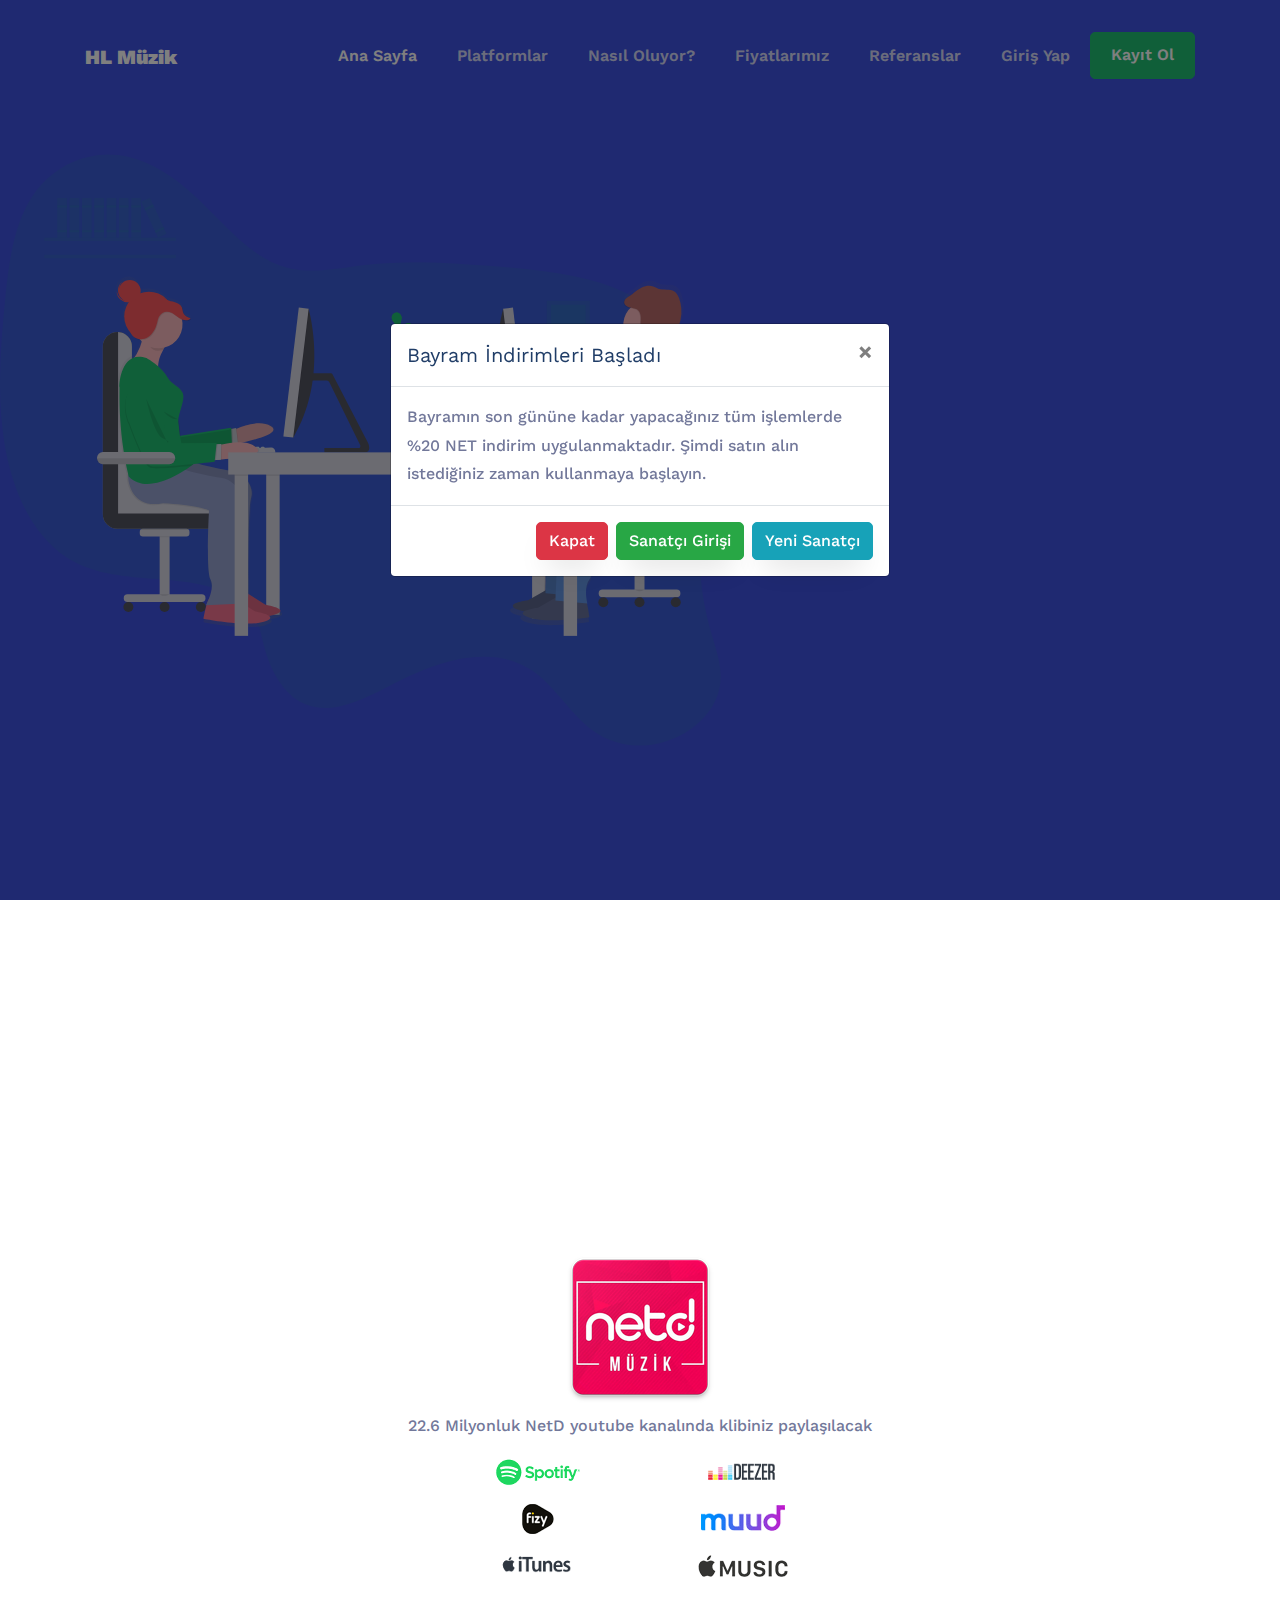
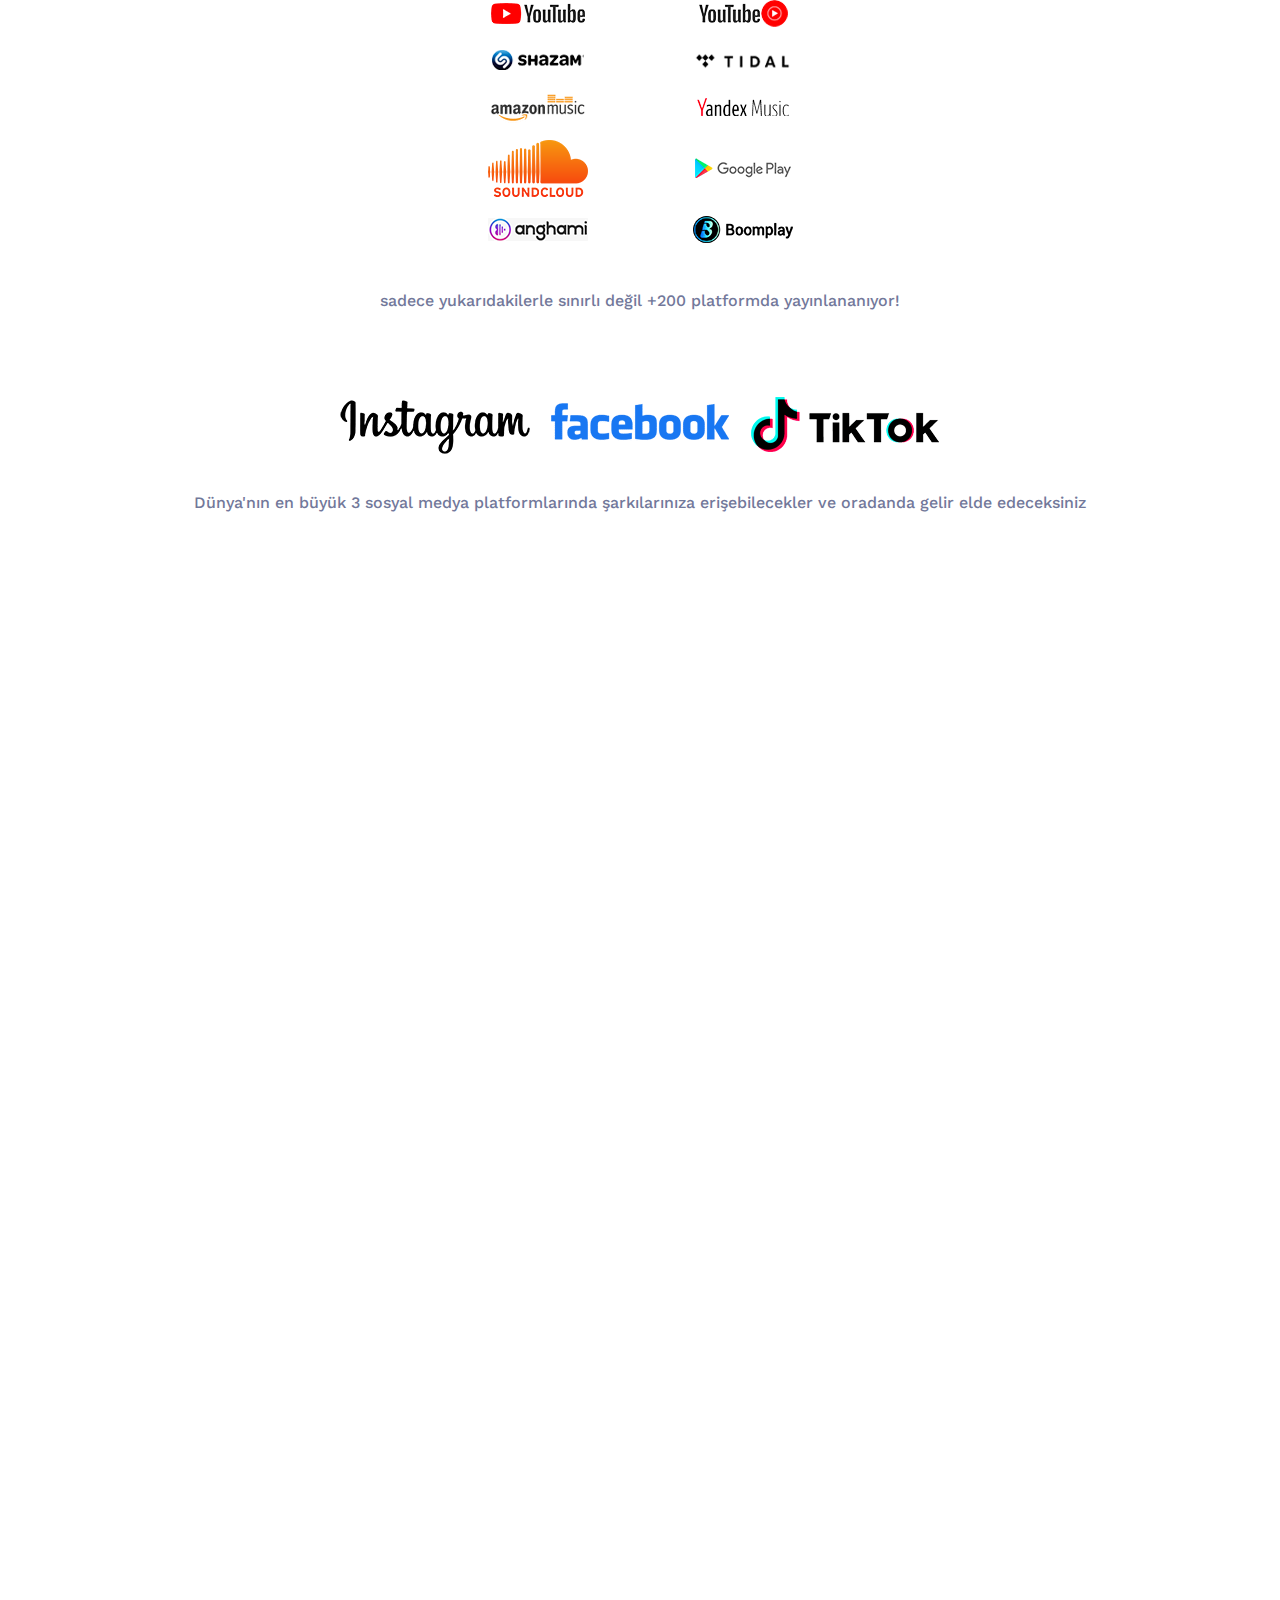
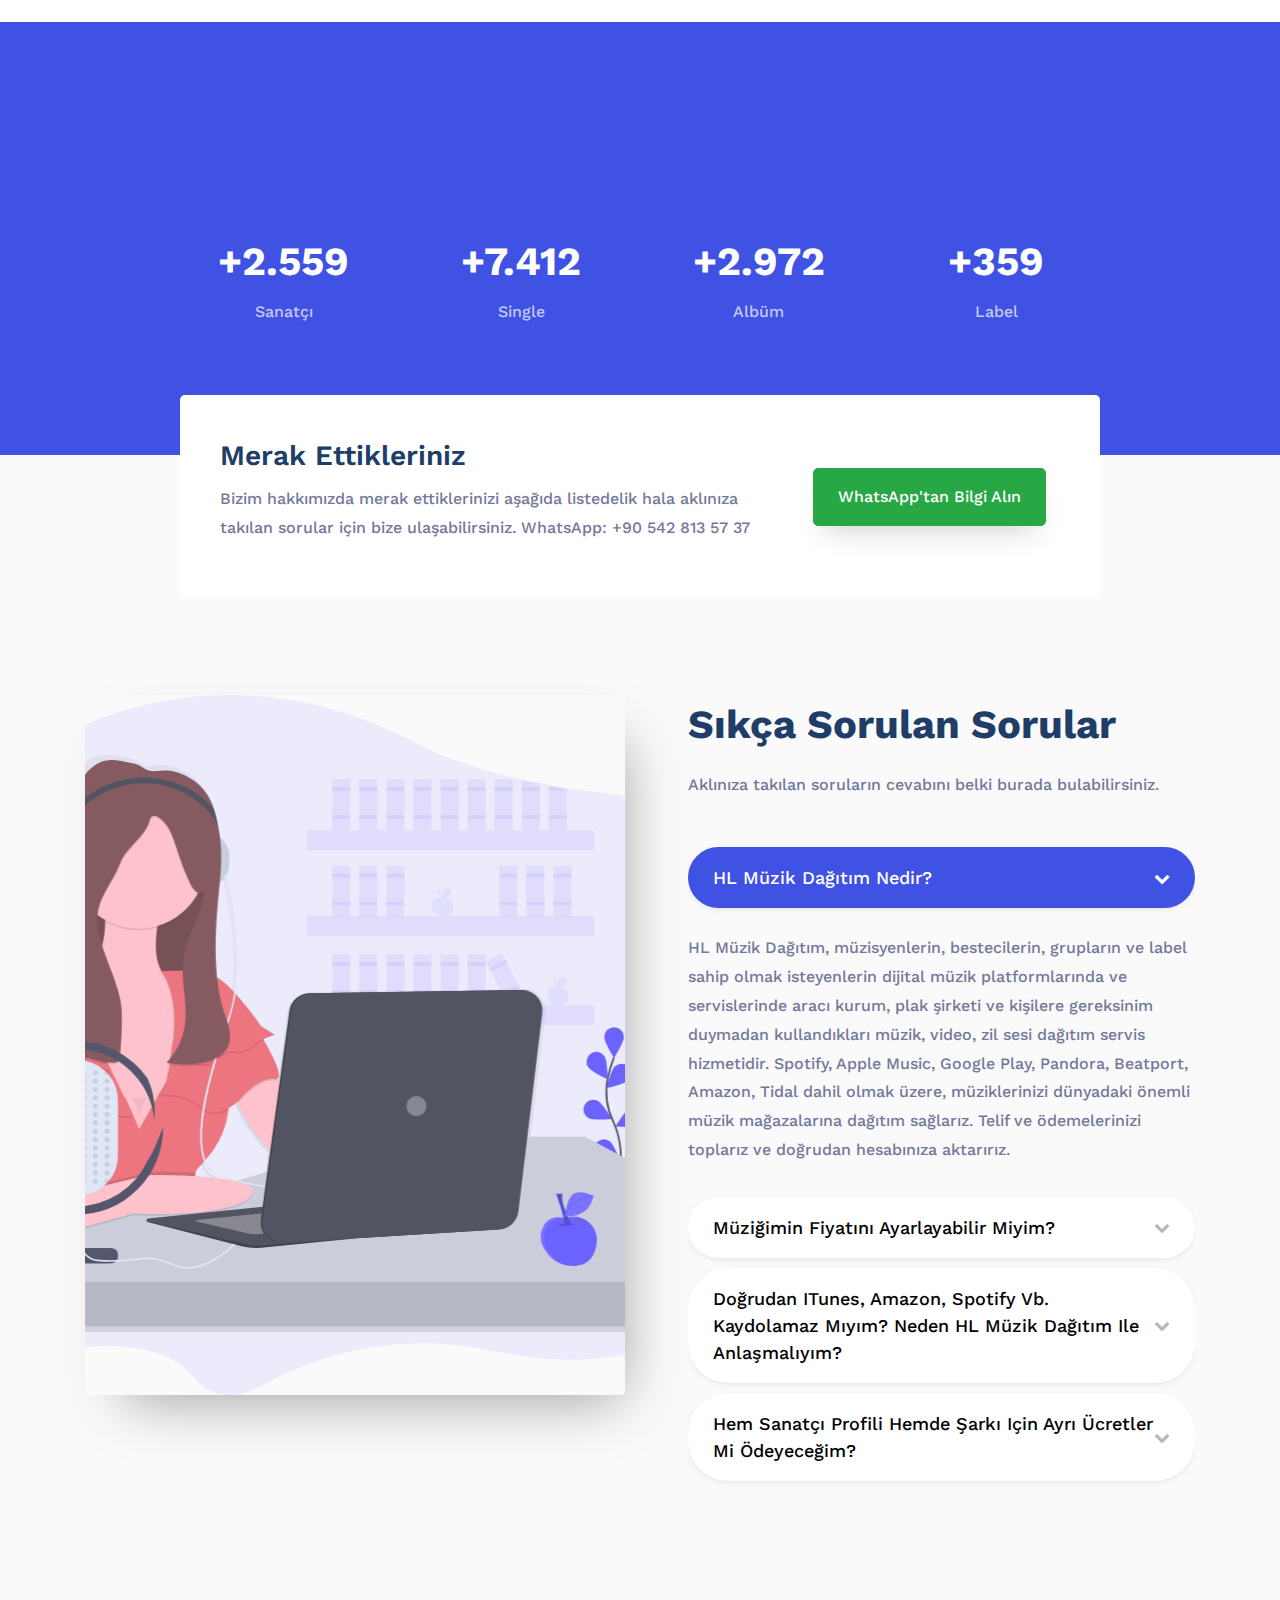
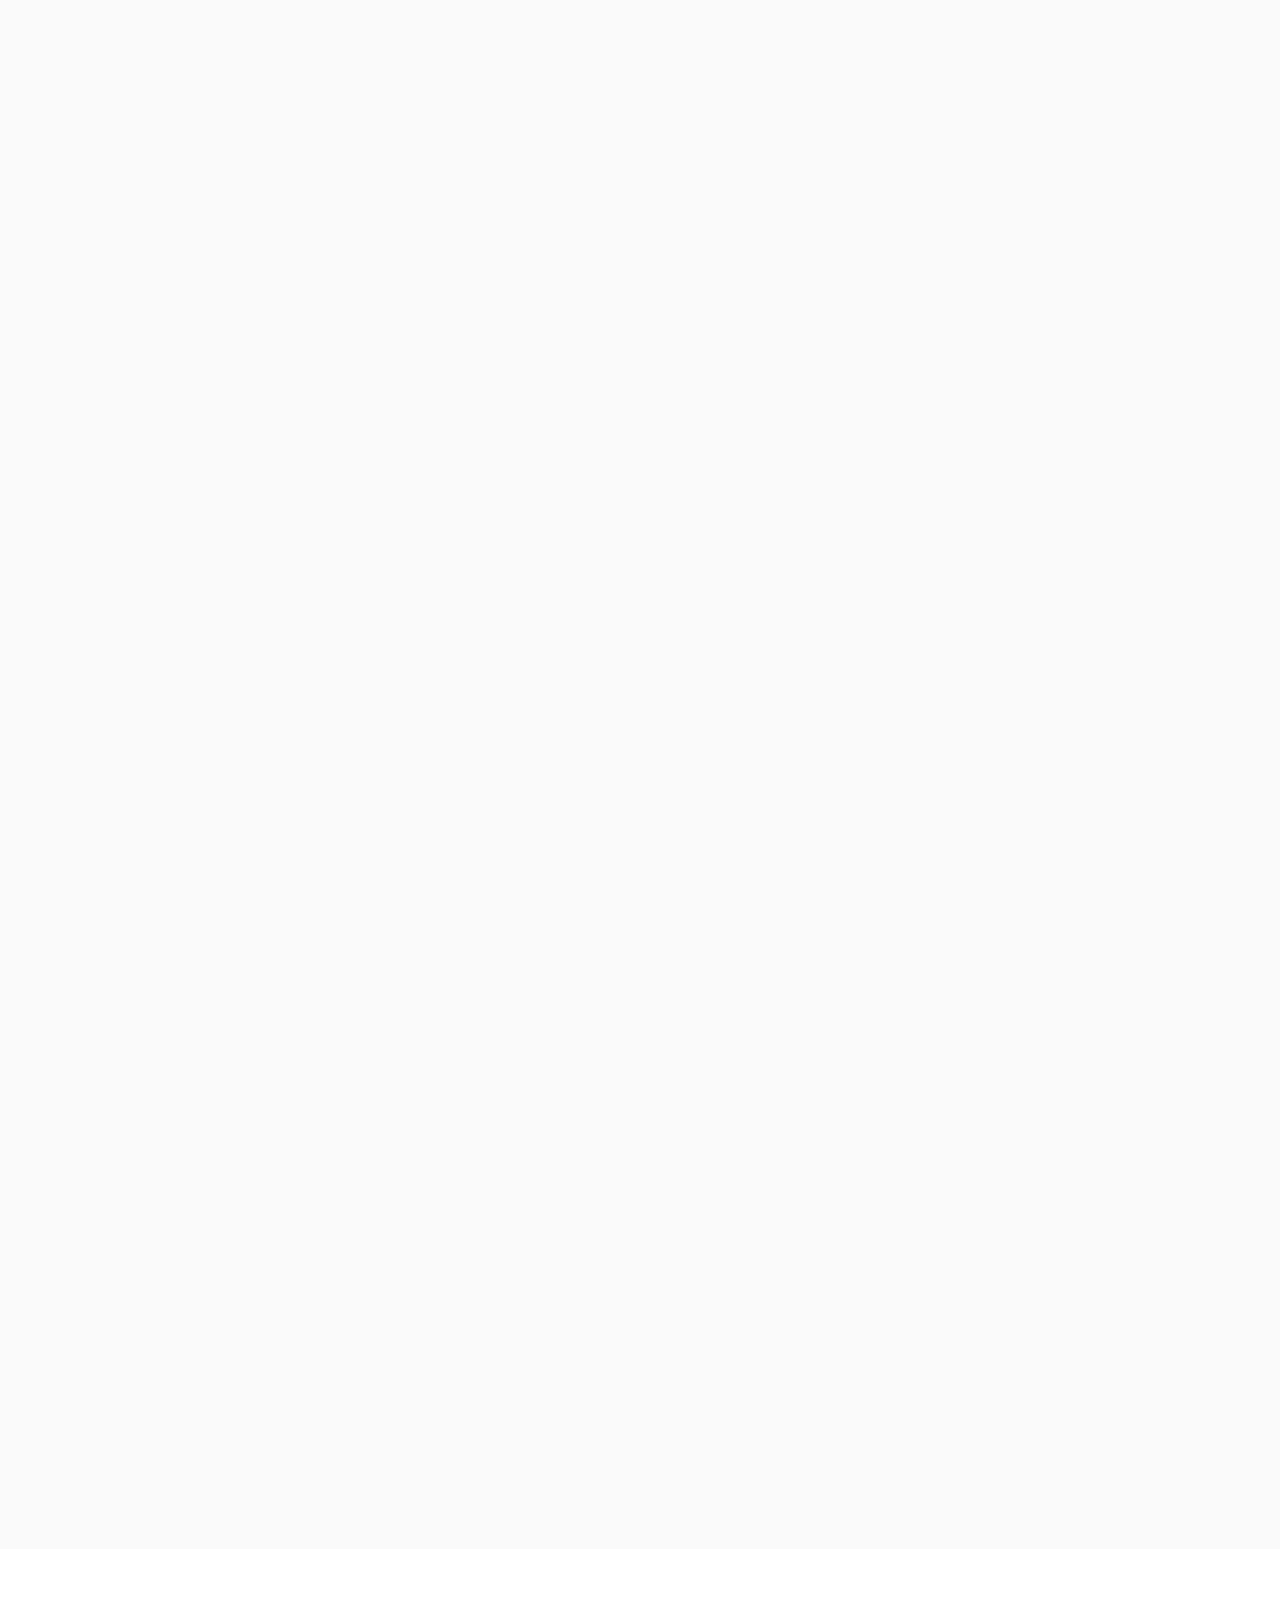
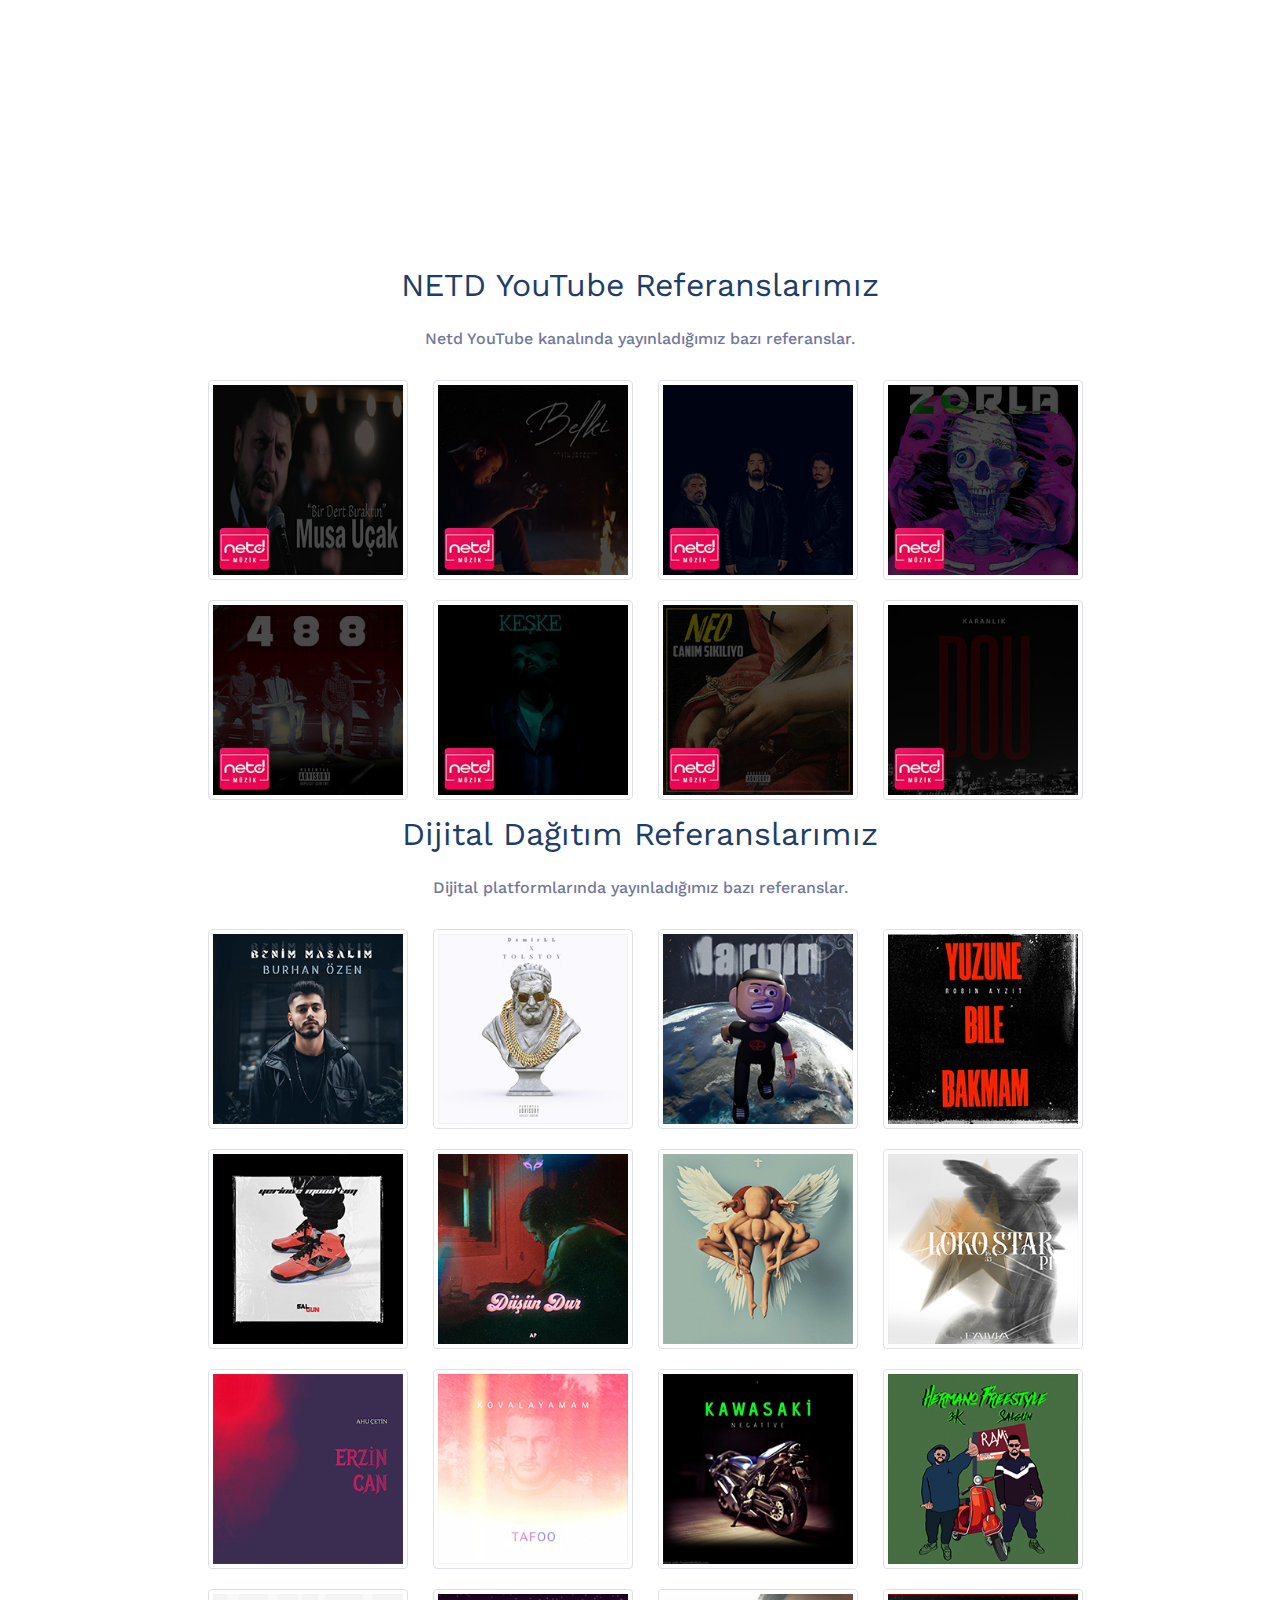
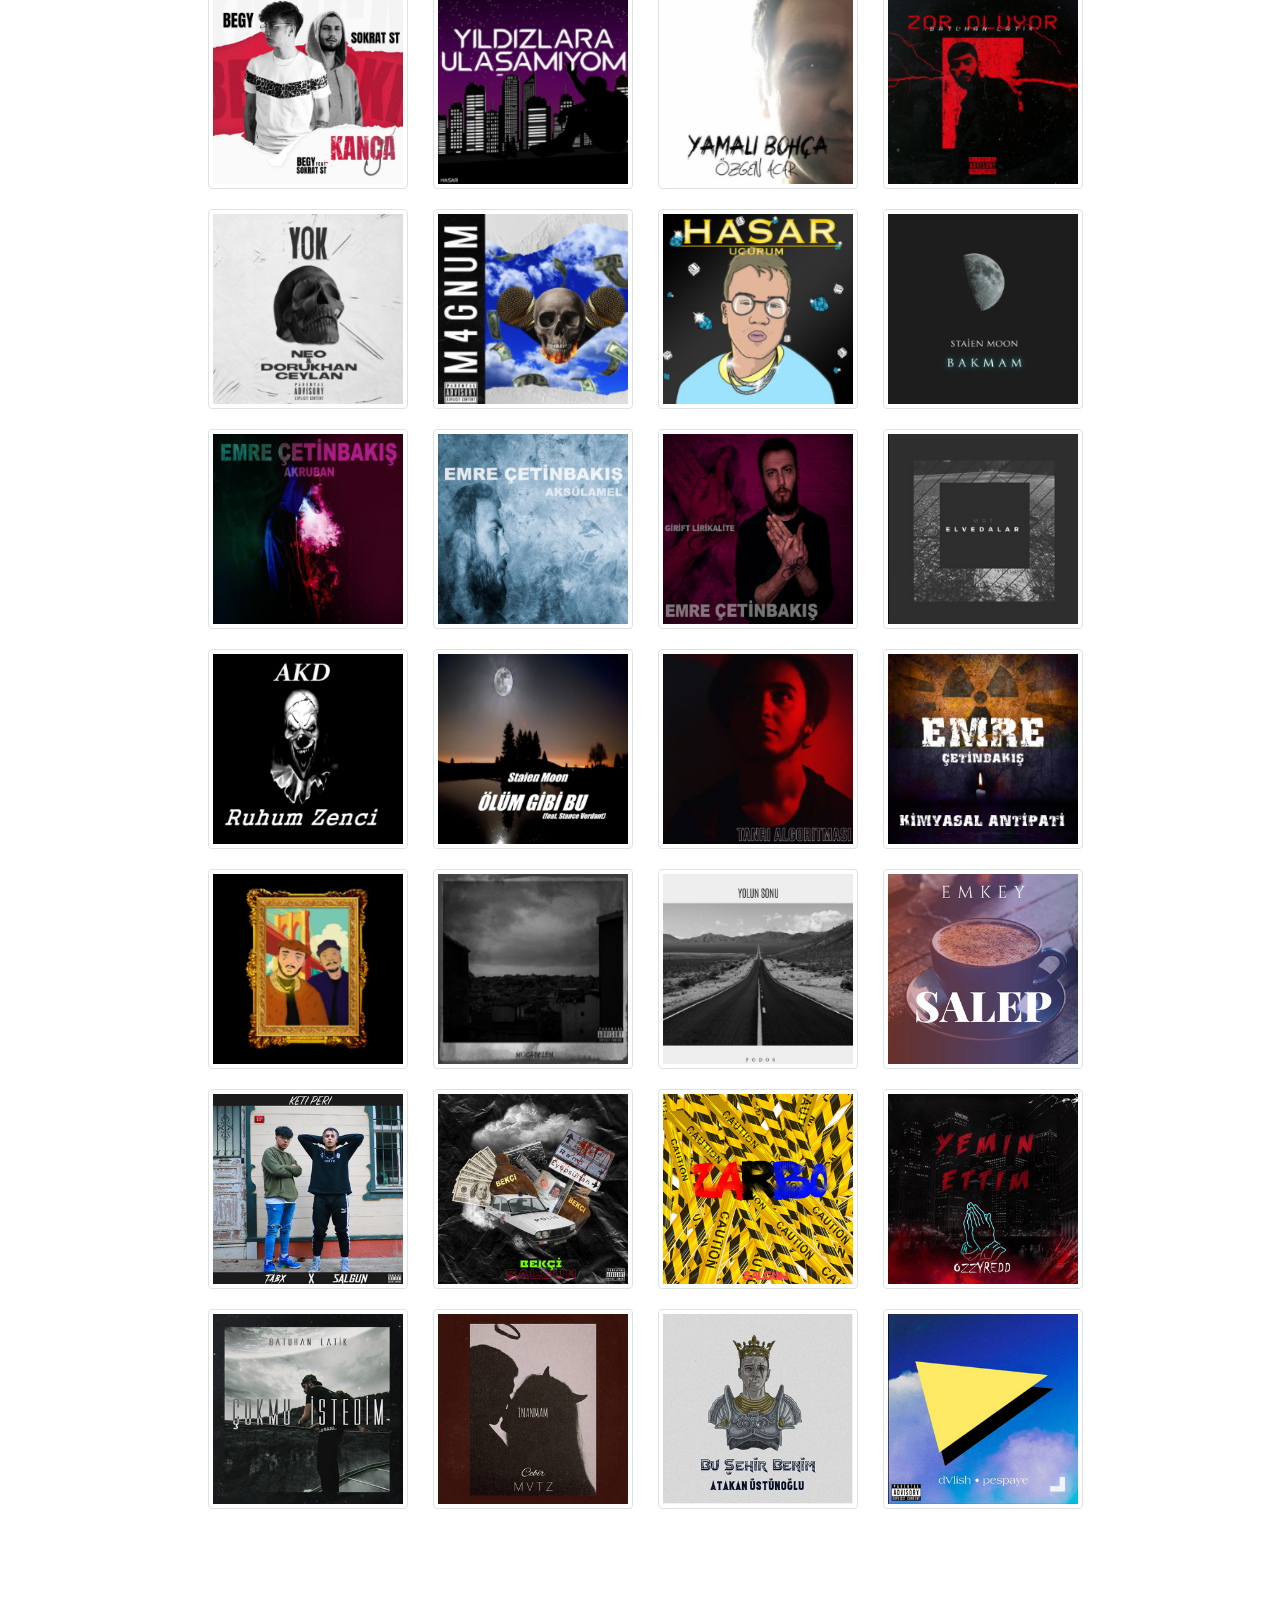
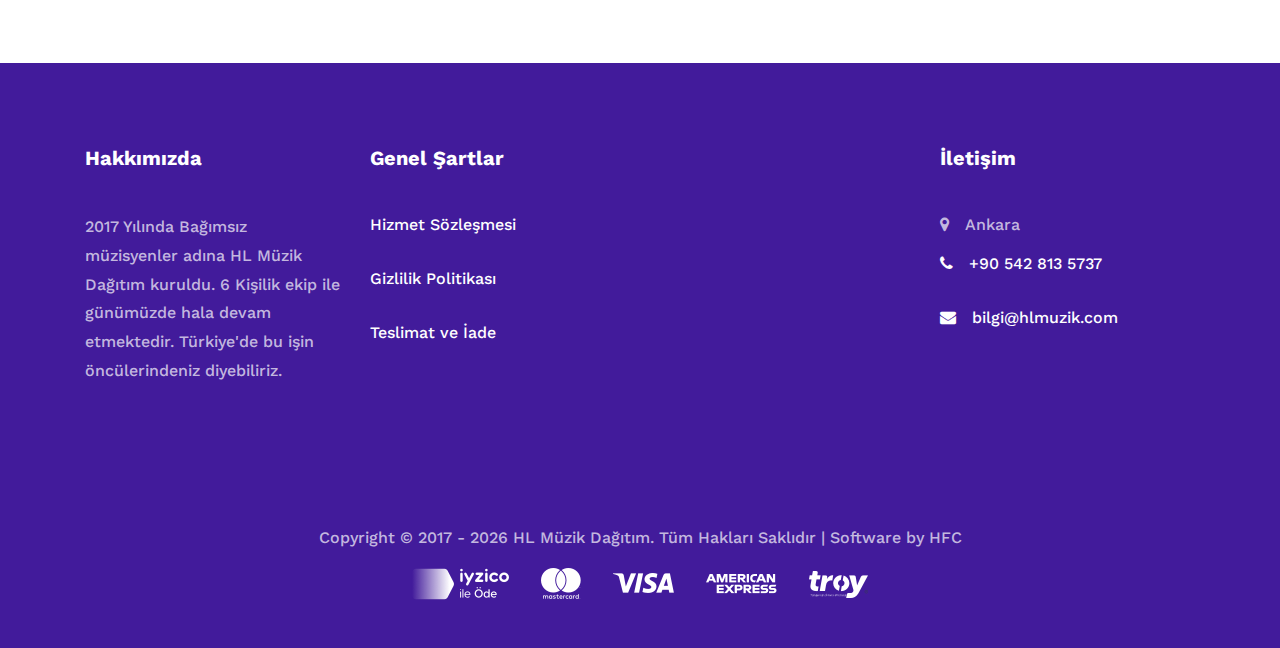
<file: index.php.html>
<!DOCTYPE html>
<html lang="en">
<head>
    <title>HL Müzik Dağıtım</title>
   <meta name="keywords" content="spotify şarkı yükle, itunes, apple,deezer, music upload, para kazan, dijital platform, dijital market, dijital şarkı yükle,dijital market,fizy,muud,distrokid,tunecore,ücretsiz şarkı yükle">
  <meta name="description" content="HLMüzik Türkiyenin en iyi dijital servis ürünüdür, şarkılarınızı albümlerinizi kolayca bütün platformlara servis edebiliriz. Bize katılın kazançlarınızı güvene alın">
  <link rel="icon" href="sanatci/assets/img/favico.png" type="image/x-icon"/>
<meta charset="utf-8">
<meta name="viewport" content="width=device-width, initial-scale=1, shrink-to-fit=no">
<link href="https://fonts.googleapis.com/css?family=Work+Sans:300,400,500,600,700" rel="stylesheet">
<link rel="stylesheet" href="https://use.fontawesome.com/releases/v5.3.1/css/all.css">
<link rel="stylesheet" href="https://cdnjs.cloudflare.com/ajax/libs/font-awesome/4.7.0/css/font-awesome.min.css">

<link rel="stylesheet" href="stil/style.css"/>
<style>
.golgever {
	 text-shadow: 2px 2px black;
	
}

</style>

</head>
<body>
<nav class="navbar navbar-expand-lg navbar-dark ftco_navbar bg-dark ftco-navbar-light" id="ftco-navbar">
<div class="container">
<a class="navbar-brand" href="https://hlmuzik.com/index.html">HL Müzik</a>
<button class="navbar-toggler" type="button" data-toggle="collapse" data-target="#ftco-nav" aria-controls="ftco-nav" aria-expanded="false" aria-label="Toggle navigation">
<span class="oi oi-menu"></span> Menü
</button>
<div class="collapse navbar-collapse" id="ftco-nav">
<ul class="navbar-nav ml-auto">
<li class="nav-item active"><a href="index.php.html" class="nav-link">Ana Sayfa</a></li>
<li class="nav-item"><a href="index.php.html#platform" class="nav-link">Platformlar</a></li>
<li class="nav-item"><a href="index.php.html#nasil" class="nav-link">Nasıl Oluyor?</a></li>
<li class="nav-item"><a href="index.php.html#fiyatlarimiz" class="nav-link">Fiyatlarımız</a></li>
<li class="nav-item"><a href="index.php.html#referanslar" class="nav-link">Referanslar</a></li>
<li class="nav-item"><a href="sanatci/buy.php%3Fp=4.html" class="nav-link">Giriş Yap</a></li>
<li class="nav-item cta"><a href="sanatci/register.php.html" class="nav-link"><span>Kayıt Ol</span></a></li>
</ul>
</div>
</div>
</nav>
<!-- END nav -->
<div class="hero-wrap js-fullheight">
<div class="overlay"></div>
<div class="container-fluid px-0">
<div class="row d-md-flex no-gutters slider-text align-items-center js-fullheight justify-content-start">
<img class="one-third js-fullheight align-self-end order-md-first img-fluid" src="stil/images/undraw_co-working_825n.svg" alt="" data-pagespeed-url-hash="4044561390" onload="pagespeed.CriticalImages.checkImageForCriticality(this);">
<div class="one-forth d-flex align-items-center ftco-animate js-fullheight">
<div class="text mt-5">

<h1 class="mb-3 golgever"><span>Dünya'ya müziğini ücretsiz yay</span></h1>
<p class="golgever">Sadece spotify platformuna günlük 60 milyon kullanıcıya ulaşıyor. Müziğinizi paylaşın para kazanın!</p>
<p><a href="index.php.html#" class="btn btn-secondary px-4 py-3">Kayıt Ol</a></p>
</div>
</div>
</div>
</div>
</div>
<!--
<section class="ftco-section services-section bg-light">
<div class="container">
<div class="row justify-content-center mb-5">
<div class="col-md-8 text-center heading-section ftco-animate">
<h2 class="mb-3">HL Müzik</h2>
</div>
</div>
<div class="row">
<div class="col-lg-4 col-md-6 d-flex align-self-stretch ftco-animate">
<div class="media block-6 services d-flex">

<div class="media-body pl-4">
<h3 class="heading"><span class="fas fa-chart-line"></span> Neler Yapıyoruz? </h3>
<p class="mb-0">Sadece dijital müzik marketlerde yer almanızı sağlamayız. Bununla beraber kazançlarınızın ve sayılarınızın detaylı olarak raporlanmasını sağlarız. Dijital müzik marketlerde yer alan profillerinizin özelleştirilmesi, hatalı içerikleri kaldırılması gibi işleri de sizin için hallederiz.Sizinse tek yapmanız gerekenmüziğinize odaklanmaktır.</p>
</div>
</div>
</div>
<div class="col-lg-4 col-md-6 d-flex align-self-stretch ftco-animate">
<div class="media block-6 services d-flex">

<div class="media-body pl-4">
<h3 class="heading"><span class="fas fa-thumbtack"></span> Dikkat edilmesi gerekenler</h3>
<p class="mb-0">Şarkılarınızı kaydedebileceğiniz en iyi kalitede kaydedin. Albümünüz için şık ve iddialı bir kapak görseli hazırlayın. Şarkılarınızın haklarının size ait olduğundan emin olun. Bu işlemler sonrasında 1 hafta içerisinde şarkılarınız tüm dijital müzik platformlarında yayınlansın! UNUTMAYIN; şarkılarınız tüm dijital müzik platformlarına servis edilir. Platform seçme şansınız yoktur, sistem tek tip çalışır ve eserler tüm platformlara aynı anda servis edilir.</p>
</div>
</div>
</div>
<div class="col-lg-4 col-md-6 d-flex align-self-stretch ftco-animate">
<div class="media block-6 services d-flex">
<div class="media-body pl-4">
<h3 class="heading"><span class="fas fa-clock"></span> Süreç</h3>
<p>Şarkılarınızı bize ulaştırdıktan maksimum 1 hafta sonra albümünüz listemizde yer alan tüm dijital müzik platformlarında yerini alıyor. Unutmayın her platform kendi kurallarını uygular. Servisten sonra albümünüz dünyaca ünlü müzisyenlerle aynı platformlarda yayınlanacak ve sizide bir anda tüm dünya tanıyacak! Yayın sürecinden sonra iş size düşüyor. Şarkılarınızı ne kadar çok paylaşırsanız, sosyal medya üzerinden ve internet sitelerinden ne kadar çok kişiyi haberdar ederseniz o kadar çok etkileşim, erişim ve geri dönüş yani gelir elde edersiniz.</p>
</div>
</div>
</div>


</div>
</div>
</section>
-->
<!-- platformlar -->
<section class="ftco-section" id="platform">
<div class="container">
<div class="row justify-content-center mb-5">
<div class="col-md-8 text-center heading-section ftco-animate">
<h2 class="mb-3">Platformlar</h2>
<p>Şarkılarınızın paylaşılacağı bazı platformlar alt tarafta listelenmiştir. (toplamda 200+ platformda yayınlanacaktır)</p>
</div>
</div>
<div class="row">

<div class="col-lg-12 py-5">
<style>
.ayir { padding-right:100px; margin-top:35px; margin-bottom:15px;}
.ayir2 { margin-bottom:15px;}
</style>
<center><img src="platform/netd.png" /></span><br />
	  <p>22.6 Milyonluk NetD youtube kanalında klibiniz paylaşılacak</p>
	<div class="ayir2">  <span class="ayir" > <img src="platform/spotify.png"/> </span>  <img src="platform/deezer.png" /></div>
	  <div class="ayir2">  <span class="ayir"><img src="platform/fizy.png" /> </span>  <img src="platform/muud.png" /></div>
	   <div class="ayir2"> <span class="ayir"><img src="platform/itunes.png" /> </span> <img src="platform/apple.png" /></div>
	   <div class="ayir2"> <span class="ayir"><img src="platform/youtube.png" /> </span>  <img src="platform/youtubemus.png" /></div>
	  <div class="ayir2"> <span class="ayir"> <img src="platform/shazam.png" /> </span>  <img src="platform/tidal.png" /></div>
	  <div class="ayir2">  <span class="ayir"><img src="platform/amazon.png" />  </span>  <img src="platform/yandex.png" /></div>
	  <div class="ayir2">  <span class="ayir"><img src="platform/soundcloud.png" />  </span>  <img src="platform/googlep.png" /></div>
	  <div class="ayir2">  <span class="ayir"><img src="platform/anghami.png" />  </span>  <img src="platform/boomplay.png" /></div>
	  
	  <br />
		<p>sadece yukarıdakilerle sınırlı değil +200 platformda yayınlananıyor!</p>
		<br /><br />
		<img src="platform/instagram.png" />
		<img src="platform/facebook.png" />
		<img src="platform/tiktok.png" /><br /><br />
		<p>
		Dünya'nın en büyük 3 sosyal medya platformlarında şarkılarınıza erişebilecekler ve oradanda gelir elde edeceksiniz
		</p></center>

</div>
</div>
</div>
</section>
<!-- platformlar -->
<section class="ftco-section" id="nasil">
<div class="container">
<div class="row justify-content-center mb-5">
<div class="col-md-8 text-center heading-section ftco-animate">
<h2 class="mb-3">Nasıl Oluyor?</h2>
</div>
</div>
<div class="row">

<div class="col-lg-12 py-5">
<div class="row">
<div class="col-md-6 ftco-animate d-flex">
<div class="media block-6 services border d-flex p-3 mb-3">
<div class="icon icon-2 d-flex align-items-center justify-content-center">
<span class="fa fa-user-plus"></span>
</div>
<div class="media-body pl-4">
<h3 class="heading">Ücretsiz Kayıt Ol</h3>
<p class="mb-0">Sistemimize kayıt olmanız 15 saniyenizi almaz, hızlı ve pratik.</p>
</div>
</div>
</div>
<div class="col-md-6 ftco-animate d-flex">
<div class="media block-6 services border d-flex p-3 mb-3">
<div class="icon icon-2 d-flex align-items-center justify-content-center">
<span class="fa fa-share-square"></span>
</div>
<div class="media-body pl-4">
<h3 class="heading">Dağıtıma Başla</h3>
<p class="mb-0">Şarkı, Albüm, EP yayınlayın bütün Dünya sizi duysun.</p>
</div>
</div>
</div>
<div class="col-md-6 ftco-animate d-flex">
<div class="media block-6 services border d-flex p-3 mb-3">
<div class="icon icon-2 d-flex align-items-center justify-content-center">
<span class="fas fa-hand-holding-usd"></span>
</div>
<div class="media-body pl-4">
<h3 class="heading">Telif Haklarınızı Koruyoruz</h3>
<p class="mb-0">Dünya sizi dinlerken aynı zamanda para kazanacaksınız.</p>
</div>
</div>
</div>
<div class="col-md-6 ftco-animate d-flex">
<div class="media block-6 services border d-flex p-3 mb-3">
<div class="icon icon-2 d-flex align-items-center justify-content-center">
<span class="fas fa-user-edit"></span>
</div>
<div class="media-body pl-4">
<h3 class="heading">Sanatçı Paneli</h3>
<p class="mb-0">Sanatçı paneliniz sayesinde dilediğiniz her şeyi yapabileceksiniz üstelik kullanımı aşırı kolay.</p>
</div>
</div>
</div>
<div class="col-md-6 ftco-animate d-flex">
<div class="media block-6 services border d-flex p-3 mb-3">
<div class="icon icon-2 d-flex align-items-center justify-content-center">
<span class="fas fa-credit-card"></span>
</div>
<div class="media-body pl-4">
<h3 class="heading">Tekrarlanan Ödeme Yok</h3>
<p class="mb-0">Diğer şirketler gibi her yıl ücreti ödemezseniz şarkınız silinecektir gibi bir kural yok ve hiç bir zaman olmayacak. Bir kere yayınlarsınız şarkınızı ömür boyu yayında kalır ve kazançlarınızı ömür boyu toplayabilirsiniz!</p>
</div>
</div>
</div>
<div class="col-md-6 ftco-animate d-flex">
<div class="media block-6 services border d-flex p-3 mb-3">
<div class="icon icon-2 d-flex align-items-center justify-content-center">
<span class=" fab fa-youtube"></span>
</div>
<div class="media-body pl-4">
<h3 class="heading">Youtube Content ID ve Lisanslama</h3>
<p class="mb-0">Youtube Content ID ile müziğiniz youtube'da ve diğer bütün platformlarda lisanslanıyor bu sayede teliflerinizi %100 koruma altına alıyoruz. </p>
</div>
</div>
</div>
</div>
</div>
</div>
</div>
</section>
<section class="ftco-section ftco-counter img" >
<div class="container pb-md-5">
<div class="row justify-content-center mb-5">
<div class="col-md-8 text-center heading-section heading-section-white ftco-animate">
<h2 class="mb-3">Bugüne kadar neler yaptık?</h2>
</div>
</div>
<div class="row justify-content-center">
<div class="col-md-10">
<div class="row">
<div class="col-md-3 d-flex justify-content-center">
<div class="block-18 text-center">
<div class="text">
<strong class="number">+2.559</strong>
<span>Sanatçı</span>
</div>
</div>
</div>
<div class="col-md-3 d-flex justify-content-center ">
<div class="block-18 text-center">
<div class="text">
<strong class="number">+7.412</strong>
<span>Single</span>
</div>
</div>
</div>
<div class="col-md-3 d-flex justify-content-center ">
<div class="block-18 text-center">
<div class="text">
<strong class="number">+2.972</strong>
<span>Albüm</span>
</div>
</div>
</div>
<div class="col-md-3 d-flex justify-content-center ">
<div class="block-18 text-center">
<div class="text">
<strong class="number">+359</strong>
<span>Label</span>
</div>
</div>
</div>
</div>
</div>
</div>
</div>
</section>
<section class="ftco-section ftco-no-pt ftco-no-pb bg-light">
<div class="container">
<div class="row justify-content-center">
<div class="col-lg-10">
<div class="intro">
<div class="row">
<div class="col-md-8">
<h3>Merak Ettikleriniz</h3>
<p>Bizim hakkımızda merak ettiklerinizi aşağıda listedelik hala aklınıza takılan sorular için bize ulaşabilirsiniz. WhatsApp: +90 542 813 57 37</p>
</div>
<div class="col-md-4 d-flex align-items-center justify-content-center">
<a href="https://api.whatsapp.com/send?phone=905428135737&text=Merhaba%20HLMuzik%20%C4%B0%C3%A7in%20Yaz%C4%B1yorum&source=&data=" class="btn btn-success px-4 py-3">WhatsApp'tan Bilgi Alın</a>
</div>
</div>
</div>
</div>
</div>
</div>
</section>
<section class="ftco-section ftco-no-pb bg-light ftco-faqs">
<div class="container">
<div class="row">
<div class="col-lg-6">
<div class="img img-faqs mb-4 mb-sm-0" style="background-image:url(stil/images/undraw_podcast_q6p7.svg);">
</div>
</div>
<div class="col-lg-6 pl-lg-5">
<div class="heading-section mb-5 mt-5 mt-lg-0">
<!-- <span class="subheading">FAQs</span> -->
<h2 class="mb-3">Sıkça Sorulan Sorular</h2>
<p>Aklınıza takılan soruların cevabını belki burada bulabilirsiniz.</p>
</div>
<div id="accordion" class="myaccordion w-100" aria-multiselectable="true">
<div class="card">
<div class="card-header p-0" id="headingOne">
<h2 class="mb-0">
<button href="#collapseOne" class="d-flex py-3 px-4 align-items-center justify-content-between btn btn-link" data-parent="#accordion" data-toggle="collapse" aria-expanded="true" aria-controls="collapseOne">
<p class="mb-0">HL Müzik Dağıtım Nedir?</p>
<i class="fa" aria-hidden="true"></i>
</button>
</h2>
</div>
<div class="collapse show" id="collapseOne" role="tabpanel" aria-labelledby="headingOne">
<div class="card-body py-3 px-0">
<p>HL Müzik Dağıtım, müzisyenlerin, bestecilerin, grupların ve label sahip olmak isteyenlerin dijital müzik platformlarında ve servislerinde aracı kurum, plak şirketi ve kişilere gereksinim duymadan kullandıkları müzik, video, zil sesi dağıtım servis hizmetidir. Spotify, Apple Music, Google Play, Pandora, Beatport, Amazon, Tidal dahil olmak üzere, müziklerinizi dünyadaki önemli müzik mağazalarına dağıtım sağlarız. Telif ve ödemelerinizi toplarız ve doğrudan hesabınıza aktarırız.</p>
</div>
</div>
</div>
<div class="card">
<div class="card-header p-0" id="headingTwo" role="tab">
<h2 class="mb-0">
<button href="#collapseTwo" class="d-flex py-3 px-4 align-items-center justify-content-between btn btn-link" data-parent="#accordion" data-toggle="collapse" aria-expanded="false" aria-controls="collapseTwo">
<p class="mb-0">Müziğimin fiyatını ayarlayabilir miyim?</p>
<i class="fa" aria-hidden="true"></i>
</button>
</h2>
</div>
<div class="collapse" id="collapseTwo" role="tabpanel" aria-labelledby="headingTwo">
<div class="card-body py-3 px-0">
<p>
Evet! Fiyat katmanını iTunes üzerinden belirleyebilirsiniz, ancak diğer mağazalardaki fiyatı belirleyemezsiniz. Çoğu mağaza, müziğinizin hangi fiyatla listeleneceğini belirler, ancak iTunes üzerinden müziğinizi yüklerken fiyat bandını belirleyebilirsiniz. Orta fiyatlandırma, en sık kullanılan ve varsayılan ayardır.
</p>
</div>
</div>
</div>
<div class="card">
<div class="card-header p-0" id="headingThree" role="tab">
<h2 class="mb-0">
<button href="#collapseThree" class="d-flex py-3 px-4 align-items-center justify-content-between btn btn-link" data-parent="#accordion" data-toggle="collapse" aria-expanded="false" aria-controls="collapseThree">
<p class="mb-0">Doğrudan iTunes, Amazon, Spotify vb. kaydolamaz mıyım? neden HL Müzik Dağıtım ile anlaşmalıyım?</p>
<i class="fa" aria-hidden="true"></i>
</button>
</h2>
</div>
<div class="collapse" id="collapseThree" role="tabpanel" aria-labelledby="headingTwo">
<div class="card-body py-3 px-0">
<p>
Ne yazık ki dijital mağazalar doğrudan bireysel sanatçılarla ilgilenmiyor. Müziğinizi iTunes'a veya başka platformlara aktarmak için yapmanız gerekenler: a) dijital perakendecilerle dağıtım anlaşmalarına sahip büyük bir plak şirketi ile anlaşmak (Örnek: Warner Bros) b) HL Müzik Dağıtım gibi dijital distribütör ile anlaşmak.
</p>
</div>
</div>
</div>
<div class="card">
<div class="card-header p-0" id="headingFour" role="tab">
<h2 class="mb-0">
<button href="#collapseFour" class="d-flex py-3 px-4 align-items-center justify-content-between btn btn-link" data-parent="#accordion" data-toggle="collapse" aria-expanded="false" aria-controls="collapseFour">
<p class="mb-0">Hem sanatçı profili hemde şarkı için ayrı ücretler mi ödeyeceğim?</p>
<i class="fa" aria-hidden="true"></i>
</button>
</h2>
</div>
<div class="collapse" id="collapseFour" role="tabpanel" aria-labelledby="headingTwo">
<div class="card-body py-3 px-0">
<p>HAYIR! Sadece şarkı ücreti ödeyeceksiniz hiçbir zamanda "HL Müzik Dağıtım" da profil oluşturma ücretli olmayacaktır.</p>
</div>
</div>
</div>
</div>
</div>
</div>
</div>
</section>
<section class="ftco-section bg-light" id="fiyatlarimiz">
<div class="container">
<div class="row justify-content-center mb-5 pb-3">
<div class="col-md-7 text-center heading-section ftco-animate">
<h2 class="mb-4">Fiyatlarımız</h2>
<p>Diğer şirketler gibi her yıl ücreti ödemezseniz şarkınız silinecektir gibi bir kural yok ve hiç bir zaman olmayacak. Bir kere yayınlarsınız şarkınızı ömür boyu yayında kalır ve kazançlarınızı ömür boyu toplayabilirsiniz!

</p>
</div>
</div>
<div class="row d-flex">

	<!--
	<div class="col-lg-3 col-md-6 ftco-animate">
<div class="block-7">
<div class="text-center">
<h2 class="heading">Ücretsiz Single</h2>
<span class="price"><span class="number">0<sup>₺</sup></span>
<span class="excerpt d-block">Gelir hakkınız olmayacak</span>
<h3 class="heading-2 mb-3">Bütün platformlarda yayınlanacak</h3>
<ul class="pricing-text mb-4">
 <li><strong>1</strong> Ana Sanatçı Hakkı</li> <li><strong>Sınırsız</strong> Şarkı Yayınlama</li> <li><strong>Spotify Onay Rozeti:</strong> Var</li> <li><strong>Telefon Destek:</strong> Var</li><li><br /></li>
</ul>
<a href="sanatci/upload.php?p=freesingle" class="btn btn-tertiary d-block px-3 py-3 mb-4">Hemen Yükle</a>
</div>
</div>
</div>
	<div class="col-lg-3 col-md-6 ftco-animate">
<div class="block-7">
<div class="text-center">
<h2 class="heading">Ücretsiz Netd Klip Yayınlama</h2>
<span class="price"><span class="number">0<sup>₺</sup></span>
<span class="excerpt d-block">Gelir hakkınız olmayacak</span>
<h3 class="heading-2 mb-3">Bütün platformlarda yayınlanacak</h3>
<ul class="pricing-text mb-4">
 <li><strong>Sınırsız</strong> Klip Yayınlama</li> <li><strong>Sınırsız</strong> Şarkı Yayınlama</li> <li><strong>Spotify Onay Rozeti:</strong> Var</li> <li><strong>Telefon Destek:</strong> Var</li><li><br /></li>
</ul>
<a href="https://api.whatsapp.com/send?phone=905428135737&text=Merhaba%20HLMuzik%20%C4%B0%C3%A7in%20Yaz%C4%B1yorum&source=&data=" class="btn btn-tertiary d-block px-3 py-3 mb-4">İletişime Geç</a>
</div>
</div>
</div>
--->
<div class="col-lg-4 col-md-6 ftco-animate">
<div class="block-7">
<div class="text-center">
<h2 class="heading">Tek Şarkı</h2>
<h2 class="heading">85₺ yerine </h2>
<span class="price"><span class="number">68<sup>₺</sup></span>
<span class="excerpt d-block">Gelirlerin %99 'u size ait</span>
<h3 class="heading-2 mb-3">Bütün platformlarda yayınlanacak</h3>
<ul class="pricing-text mb-4">
 <li>
<span class="name-specification">Ana Sanatçı Hakkı</span>
<span class="status-specification">1 Sanatçı</span>
</li>
<li>
<span class="name-specification">Şarkı Hakkı</span>
<span class="status-specification">1 Şarkı</span>
</li>
<li>
<span class="name-specification">Spotify Onay Rozeti</span>
<span class="status-specification">Var</span>
</li>
<li>
<span class="name-specification">Telefon Destek</span>
<span class="status-specification">Var</span>
</li></ul>
<a href="sanatci/buy.php%3Fp=2.html" class="btn btn-tertiary d-block px-3 py-3 mb-4">Satın Al</a>
</div>
</div>
</div>
  <div class="col-lg-4 col-md-6 ftco-animate">
<div class="block-7">
<div class="text-center">
<h2 class="heading">Albüm / E.P</h2>
<h2 class="heading">139₺ yerine </h2>
<span class="price"><span class="number">111.2<sup>₺</sup></span>
<span class="excerpt d-block">Gelirlerin %99 'u size ait</span>
<h3 class="heading-2 mb-3">Bütün platformlarda yayınlanacak</h3>
<ul class="pricing-text mb-4">
 <li>
<span class="name-specification">Ana Sanatçı Hakkı</span>
<span class="status-specification">1 Sanatçı</span>
</li>
<li>
<span class="name-specification">Albüm / EP Hakkı</span>
<span class="status-specification">1 Albüm/EP</span>
</li>
<li>
<span class="name-specification">Spotify Onay Rozeti</span>
<span class="status-specification">Var</span>
</li>
<li>
<span class="name-specification">Telefon Destek</span>
<span class="status-specification">Var</span>
</li></ul>
<a href="sanatci/buy.php%3Fp=1.html" class="btn btn-tertiary d-block px-3 py-3 mb-4">Satın Al</a>
</div>
</div>
</div>
  <div class="col-lg-4 col-md-6 ftco-animate">
<div class="block-7">
<div class="text-center">
<h2 class="heading">Yıllık Üyelik</h2>
<h2 class="heading">349₺ yerine </h2>
<span class="price"><span class="number">279.2<sup>₺</sup></span>
<span class="excerpt d-block">Gelirlerin %99 'u size ait</span>
<h3 class="heading-2 mb-3">Bütün platformlarda yayınlanacak</h3>
<ul class="pricing-text mb-4">
 <li>
<span class="name-specification">Ana Sanatçı Hakkı</span>
<span class="status-specification">1 Sanatçı</span>
</li>
<li>
<span class="name-specification">Şarkı Hakkı</span>
<span class="status-specification">Sınırsız Şarkı</span>
</li>
<li>
<span class="name-specification">Albüm / EP Hakkı</span>
<span class="status-specification">Sınırsız Albüm/EP</span>
</li>
<li>
<span class="name-specification">Spotify Onay Rozeti</span>
<span class="status-specification">Var</span>
</li>
<li>
<span class="name-specification">Telefon Destek</span>
<span class="status-specification">Var</span>
</li></ul>
<a href="sanatci/buy.php%3Fp=3.html" class="btn btn-tertiary d-block px-3 py-3 mb-4">Satın Al</a>
</div>
</div>
</div>
  <div class="col-lg-4 col-md-6 ftco-animate">
<div class="block-7">
<div class="text-center">
<h2 class="heading">Netd Klip Yayınlama</h2>
<h2 class="heading">429₺ yerine </h2>
<span class="price"><span class="number">343.2<sup>₺</sup></span>
<span class="excerpt d-block">Gelirlerin %99 'u size ait</span>
<h3 class="heading-2 mb-3">Bütün platformlarda yayınlanacak</h3>
<ul class="pricing-text mb-4">
 <li>
<span class="name-specification">Ana Sanatçı Hakkı</span>
<span class="status-specification">1 Sanatçı</span>
</li>
<li>
<span class="name-specification">Şarkı Hakkı</span>
<span class="status-specification">1 Şarkı</span>
</li>
<li>
<span class="name-specification">Klip Hakkı</span>
<span class="status-specification">1 Klip</span>
</li>
<li>
<span class="name-specification">Spotify Onay Rozeti</span>
<span class="status-specification">Var</span>
</li>
<li>
<span class="name-specification">Telefon Destek</span>
<span class="status-specification">Var</span>
</li></ul>
<a href="sanatci/buy.php%3Fp=8.html" class="btn btn-tertiary d-block px-3 py-3 mb-4">Satın Al</a>
</div>
</div>
</div>
  <div class="col-lg-4 col-md-6 ftco-animate">
<div class="block-7">
<div class="text-center">
<h2 class="heading">Yıllık Netd Klip Yayınlama</h2>
<h2 class="heading">1699₺ yerine </h2>
<span class="price"><span class="number">1359.2<sup>₺</sup></span>
<span class="excerpt d-block">Gelirlerin %99 'u size ait</span>
<h3 class="heading-2 mb-3">Bütün platformlarda yayınlanacak</h3>
<ul class="pricing-text mb-4">
 <li>
<span class="name-specification">Ana Sanatçı Hakkı</span>
<span class="status-specification">1 Sanatçı</span>
</li>
<li>
<span class="name-specification">Şarkı Hakkı</span>
<span class="status-specification">Sınırsız Şarkı</span>
</li>
<li>
<span class="name-specification">Klip Hakkı</span>
<span class="status-specification">Sınırsız Klip</span>
</li>
<li>
<span class="name-specification">Spotify Onay Rozeti</span>
<span class="status-specification">Var</span>
</li>
<li>
<span class="name-specification">Telefon Destek</span>
<span class="status-specification">Var</span>
</li></ul>
<a href="sanatci/buy.php%3Fp=9.html" class="btn btn-tertiary d-block px-3 py-3 mb-4">Satın Al</a>
</div>
</div>
</div>
  <div class="col-lg-4 col-md-6 ftco-animate">
<div class="block-7">
<div class="text-center">
<h2 class="heading">Yıllık Label Üyelik</h2>
<h2 class="heading">1599₺ yerine </h2>
<span class="price"><span class="number">1279.2<sup>₺</sup></span>
<span class="excerpt d-block">Gelirlerin %99 'u size ait</span>
<h3 class="heading-2 mb-3">Bütün platformlarda yayınlanacak</h3>
<ul class="pricing-text mb-4">
 <li>
<span class="name-specification">Ana Sanatçı Hakkı</span>
<span class="status-specification">20 Sanatçı</span>
</li>
<li>
<span class="name-specification">Şarkı Hakkı</span>
<span class="status-specification">Sınırsız Şarkı</span>
</li>
<li>
<span class="name-specification">Albüm / EP Hakkı</span>
<span class="status-specification">Sınırsız Albüm/EP</span>
</li>
<li>
<span class="name-specification">Spotify Onay Rozeti</span>
<span class="status-specification">Var</span>
</li>
<li>
<span class="name-specification">Telefon Destek</span>
<span class="status-specification">Var</span>
</li></ul>
<a href="sanatci/buy.php%3Fp=4.html" class="btn btn-tertiary d-block px-3 py-3 mb-4">Satın Al</a>
</div>
</div>
</div>
  
</div>
</div>
</section>
<section class="ftco-section" id="referanslar">
<div class="container">
<div class="row justify-content-center mb-5">
<div class="col-md-8 text-center heading-section ftco-animate">
<h2 class="mb-3">Referanslar</h2>
<p>Bazı referanslarımız aşağıda listenemiştir.</p>
</div>
</div>
<div class="row">

<div class="col-lg-12 py-5"><center>
  									<h2 class="mb-3">NETD YouTube Referanslarımız</h2>
<p>Netd YouTube kanalında yayınladığımız bazı referanslar.</p>
	 <div style="margin-left:10px;">
	  	
	  
              <img alt="" src="galeri/netd1.jpg" class="img-thumbnail" style="height:200px; width:200px; margin:10px;">
              <img alt="" src="galeri/netd2.jpg" class="img-thumbnail" style="height:200px; width:200px; margin:10px;">
              <img alt="" src="galeri/netd3.jpg" class="img-thumbnail" style="height:200px; width:200px; margin:10px;">
              <img alt="" src="galeri/netd10.jpg" class="img-thumbnail" style="height:200px; width:200px; margin:10px;">
              <img alt="" src="galeri/netd6.jpg" class="img-thumbnail" style="height:200px; width:200px; margin:10px;">
              <img alt="" src="galeri/netd7.jpg" class="img-thumbnail" style="height:200px; width:200px; margin:10px;">
              <img alt="" src="galeri/netd8.jpg" class="img-thumbnail" style="height:200px; width:200px; margin:10px;">
              <img alt="" src="galeri/netd9.jpg" class="img-thumbnail" style="height:200px; width:200px; margin:10px;">
             
	
    </div>				
<h2 class="mb-3">Dijital Dağıtım Referanslarımız</h2>
<p>Dijital platformlarında yayınladığımız bazı referanslar.</p>	
 <div style="margin-left:10px;">
 <img alt="" src="galeri/galeri1.jpg" class="img-thumbnail" style="height:200px; width:200px; margin:10px;">
 <img alt="" src="galeri/galeri6.jpg" class="img-thumbnail" style="height:200px; width:200px; margin:10px;">
 <img alt="" src="galeri/galeri3.jpg" class="img-thumbnail" style="height:200px; width:200px; margin:10px;">
 <img alt="" src="galeri/galeri4.jpg" class="img-thumbnail" style="height:200px; width:200px; margin:10px;">
 <img alt="" src="galeri/galeri5.jpg" class="img-thumbnail" style="height:200px; width:200px; margin:10px;">
 <img alt="" src="galeri/galeri2.jpg" class="img-thumbnail" style="height:200px; width:200px; margin:10px;">
 <img alt="" src="galeri/galeri7.jpg" class="img-thumbnail" style="height:200px; width:200px; margin:10px;">
 <img alt="" src="galeri/galeri8.jpg" class="img-thumbnail" style="height:200px; width:200px; margin:10px;">
 <img alt="" src="galeri/galeri9.jpg" class="img-thumbnail" style="height:200px; width:200px; margin:10px;">
 <img alt="" src="galeri/galeri10.jpg" class="img-thumbnail" style="height:200px; width:200px; margin:10px;">
 <img alt="" src="galeri/galeri11.jpg" class="img-thumbnail" style="height:200px; width:200px; margin:10px;">
 <img alt="" src="galeri/galeri12.jpg" class="img-thumbnail" style="height:200px; width:200px; margin:10px;">
	  		  
              <img alt="" src="galeri/kanca.png" class="img-thumbnail" style="height:200px; width:200px; margin:10px;">
             
			  
              <img alt="" src="galeri/yildizlara.png" class="img-thumbnail" style="height:200px; width:200px; margin:10px;">
             
			  
              <img alt="" src="galeri/yamalibohca.png" class="img-thumbnail" style="height:200px; width:200px; margin:10px;">
             
			  
              <img alt="" src="galeri/zoroluyor.png" class="img-thumbnail" style="height:200px; width:200px; margin:10px;">
             
			  
              <img alt="" src="galeri/neoyok.png" class="img-thumbnail" style="height:200px; width:200px; margin:10px;">
             
			  
              <img alt="" src="galeri/kalemelde.png" class="img-thumbnail" style="height:200px; width:200px; margin:10px;">
             
			  
              <img alt="" src="galeri/hasar.png" class="img-thumbnail" style="height:200px; width:200px; margin:10px;">
             
			  
              <img alt="" src="galeri/bakmam.png" class="img-thumbnail" style="height:200px; width:200px; margin:10px;">
             
			  
              <img alt="" src="galeri/akruban.png" class="img-thumbnail" style="height:200px; width:200px; margin:10px;">
             
			  
              <img alt="" src="galeri/aksulamel.png" class="img-thumbnail" style="height:200px; width:200px; margin:10px;">
             
			  
              <img alt="" src="galeri/girift.png" class="img-thumbnail" style="height:200px; width:200px; margin:10px;">
             
			  
              <img alt="" src="galeri/elvedalar.png" class="img-thumbnail" style="height:200px; width:200px; margin:10px;">
             
			  
              <img alt="" src="galeri/ruhumzenci.png" class="img-thumbnail" style="height:200px; width:200px; margin:10px;">
             
			  
              <img alt="" src="galeri/olumgibi.png" class="img-thumbnail" style="height:200px; width:200px; margin:10px;">
             
			  
              <img alt="" src="galeri/tanrialgoritmasi.png" class="img-thumbnail" style="height:200px; width:200px; margin:10px;">
             
			  
              <img alt="" src="galeri/kimyasalantipati.png" class="img-thumbnail" style="height:200px; width:200px; margin:10px;">
             
			  
              <img alt="" src="galeri/karabayir.png" class="img-thumbnail" style="height:200px; width:200px; margin:10px;">
             
			  
              <img alt="" src="galeri/mucadelem.png" class="img-thumbnail" style="height:200px; width:200px; margin:10px;">
             
			  
              <img alt="" src="galeri/yolunsonu.png" class="img-thumbnail" style="height:200px; width:200px; margin:10px;">
             
			  
              <img alt="" src="galeri/salep.jpg" class="img-thumbnail" style="height:200px; width:200px; margin:10px;">
             
			  
              <img alt="" src="galeri/ketiperi.jpg" class="img-thumbnail" style="height:200px; width:200px; margin:10px;">
             
			  
              <img alt="" src="galeri/bekci.jpg" class="img-thumbnail" style="height:200px; width:200px; margin:10px;">
             
			  
              <img alt="" src="galeri/zarbo.jpg" class="img-thumbnail" style="height:200px; width:200px; margin:10px;">
             
			  
              <img alt="" src="galeri/yeminettim.jpg" class="img-thumbnail" style="height:200px; width:200px; margin:10px;">
             
			  
              <img alt="" src="galeri/cokmuistedim.jpg" class="img-thumbnail" style="height:200px; width:200px; margin:10px;">
             
			  
              <img alt="" src="galeri/inanmam.jpg" class="img-thumbnail" style="height:200px; width:200px; margin:10px;">
             
			  
              <img alt="" src="galeri/busehirbenim.jpg" class="img-thumbnail" style="height:200px; width:200px; margin:10px;">
             
			  
              <img alt="" src="galeri/pespaye.jpg" class="img-thumbnail" style="height:200px; width:200px; margin:10px;">
             
		    </div></center>

</div>
</div>
</div>
</section>
<div class="modal fade" id="myModal" tabindex="-1" role="dialog" aria-labelledby="exampleModalCenterTitle" aria-hidden="true">
  <div class="modal-dialog modal-dialog-centered" role="document">
    <div class="modal-content">
      <div class="modal-header">
        <h5 class="modal-title" id="exampleModalLongTitle">Bayram İndirimleri Başladı</h5>
        <button type="button" class="close" data-dismiss="modal" aria-label="Close">
          <span aria-hidden="true">&times;</span>
        </button>
      </div>
      <div class="modal-body">
        Bayramın son gününe kadar yapacağınız tüm işlemlerde %20 NET indirim uygulanmaktadır. Şimdi satın alın istediğiniz zaman kullanmaya başlayın.
      </div>
      <div class="modal-footer">
        <button type="button" class="btn btn-danger" data-dismiss="modal">Kapat</button>
		<a href="sanatci/buy.php%3Fp=4.html" class="btn btn-success">Sanatçı Girişi</a>
		<a href="sanatci/register.php.html" class="btn btn-info">Yeni Sanatçı</a>
      </div>
    </div>
  </div>
</div>

<footer class="ftco-footer ftco-bg-dark ftco-section">
<div class="container">
<div class="row mb-5">
<div class="col-md">
<div class="ftco-footer-widget mb-4">
<h2 class="ftco-heading-2">Hakkımızda</h2>
<p>2017 Yılında Bağımsız müzisyenler adına HL Müzik Dağıtım kuruldu. 6 Kişilik ekip ile günümüzde hala devam etmektedir. Türkiye'de bu işin öncülerindeniz diyebiliriz.</p>
<ul class="ftco-footer-social list-unstyled mb-0">

<li class="ftco-animate"><a href="https://instagram.com/hlmuzikdagitim"><span class="fa fa-instagram"></span></a></li>
<li class="ftco-animate"><a href="https://api.whatsapp.com/send?phone=905428135737&text=Merhaba%20HLMuzik%20%C4%B0%C3%A7in%20Yaz%C4%B1yorum&source=&data="><span class="fa fa-whatsapp"></span></a></li>
</ul>
</div>
</div>
<div class="col-md">
<div class="ftco-footer-widget mb-4">
<h2 class="ftco-heading-2">Genel Şartlar</h2>
<div class="block-23 mb-3">
<ul>
<li><a href="hizmet.php.html"><span class="text">Hizmet Sözleşmesi</span></a></li>
<li><a href="gizlilik.php.html"><span class="text">Gizlilik Politikası</span></a></li>
<li><a href="teslimat-iade.php.html"><span class="text">Teslimat ve İade</span></a></li>
</ul>
</div>
</div>
</div>
<div class="col-md">
<div class="ftco-footer-widget mb-4">
<h2 class="ftco-heading-2"></h2>
<ul class="list-unstyled">

</ul>
</div>
</div>
<div class="col-md">
<div class="ftco-footer-widget mb-4">
<h2 class="ftco-heading-2">İletişim</h2>
<div class="block-23 mb-3">
<ul>
<li><span class="mr-3 fa fa-map-marker"></span><span class="text">Ankara</span></li>
<li><a href="index.php.html#"><span class="mr-3 fa fa-phone"></span><span class="text">+90 542 813 5737</span></a></li>
<li><a href="index.php.html#"><span class="mr-3 fa fa-envelope"></span><span class="text">bilgi@hlmuzik.com</span></a></li>
</ul>
</div>
</div>
</div>
</div>
<div class="row">
<div class="col-md-12 text-center">
<p>
Copyright &copy; 2017 - <script>document.write(new Date().getFullYear());</script> HL Müzik Dağıtım. Tüm Hakları Saklıdır | Software by HFC
</p>
<img src="img/logo_band_white@1X.png">
</div>
</div>
</div>
</footer>
<!-- loader -->
<div id="ftco-loader" class="show fullscreen"><svg class="circular" width="48px" height="48px"><circle class="path-bg" cx="24" cy="24" r="22" fill="none" stroke-width="4" stroke="#eeeeee"/><circle class="path" cx="24" cy="24" r="22" fill="none" stroke-width="4" stroke-miterlimit="10" stroke="#F96D00"/></svg></div>
<script src="stil/js/jquery.min.js"></script>
<script src="stil/js/jquery-migrate-3.0.1.min.js"></script>
<script src="stil/js/popper.min.js"></script>
<script src="stil/js/bootstrap.min.js"></script>
<script src="stil/js/jquery.easing.1.3.js"></script>
<script src="stil/js/jquery.waypoints.min.js"></script>
<script src="stil/js/jquery.stellar.min.js"></script>
<script src="stil/js/owl.carousel.min.js"></script>
<script src="stil/js/jquery.magnific-popup.min.js"></script>
<script src="https://hlmuzik.com/stil/js/jquery.animateNumber.min.js"></script>
<script src="stil/js/scrollax.min.js"></script>
<script src="stil/js/main.js"></script>
<script type="text/javascript">
    $(window).on('load', function() {
        $('#myModal').modal('show');
    });
</script>
<script src="https://code.tidio.co/qpln4wctwggnexqdmbh6rxaq7pnb84m1.js" async></script>
</body>
</html>
</file>
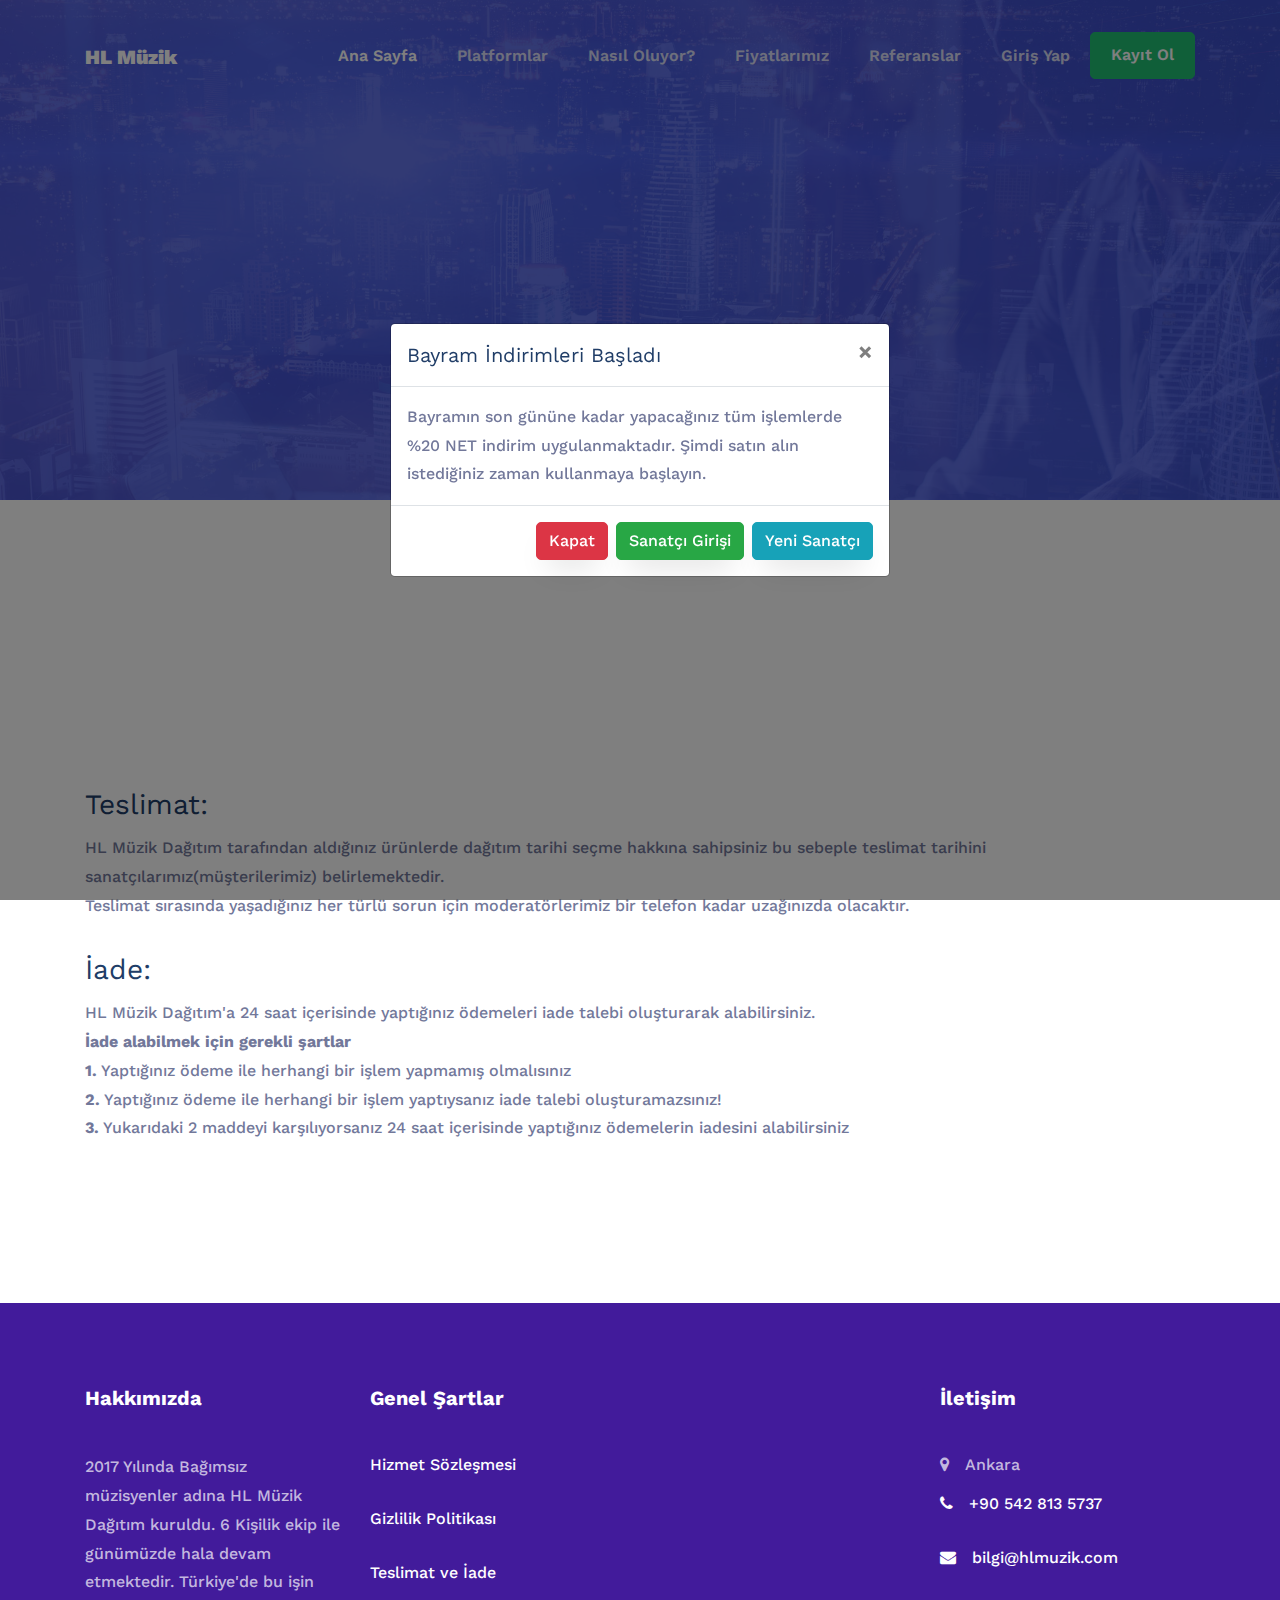
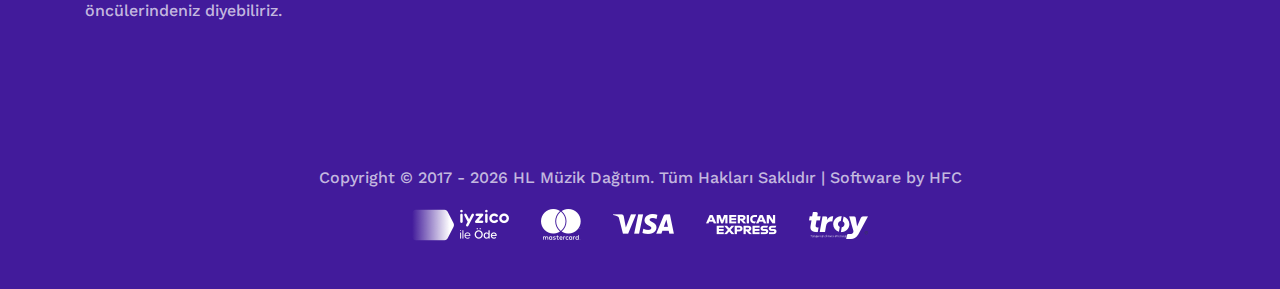
<file: teslimat-iade.php.html>
<!DOCTYPE html>
<html lang="en">
<head>
    <title>HL Müzik Dağıtım</title>
   <meta name="keywords" content="spotify şarkı yükle, itunes, apple,deezer, music upload, para kazan, dijital platform, dijital market, dijital şarkı yükle,dijital market,fizy,muud,distrokid,tunecore,ücretsiz şarkı yükle">
  <meta name="description" content="HLMüzik Türkiyenin en iyi dijital servis ürünüdür, şarkılarınızı albümlerinizi kolayca bütün platformlara servis edebiliriz. Bize katılın kazançlarınızı güvene alın">
  <link rel="icon" href="sanatci/assets/img/favico.png" type="image/x-icon"/>
<meta charset="utf-8">
<meta name="viewport" content="width=device-width, initial-scale=1, shrink-to-fit=no">
<link href="https://fonts.googleapis.com/css?family=Work+Sans:300,400,500,600,700" rel="stylesheet">
<link rel="stylesheet" href="https://use.fontawesome.com/releases/v5.3.1/css/all.css">
<link rel="stylesheet" href="https://cdnjs.cloudflare.com/ajax/libs/font-awesome/4.7.0/css/font-awesome.min.css">

<link rel="stylesheet" href="stil/style.css"/>
<style>
.golgever {
	 text-shadow: 2px 2px black;
	
}

</style>

</head>
<body>
<nav class="navbar navbar-expand-lg navbar-dark ftco_navbar bg-dark ftco-navbar-light" id="ftco-navbar">
<div class="container">
<a class="navbar-brand" href="https://hlmuzik.com/index.html">HL Müzik</a>
<button class="navbar-toggler" type="button" data-toggle="collapse" data-target="#ftco-nav" aria-controls="ftco-nav" aria-expanded="false" aria-label="Toggle navigation">
<span class="oi oi-menu"></span> Menü
</button>
<div class="collapse navbar-collapse" id="ftco-nav">
<ul class="navbar-nav ml-auto">
<li class="nav-item active"><a href="index.php.html" class="nav-link">Ana Sayfa</a></li>
<li class="nav-item"><a href="index.php.html#platform" class="nav-link">Platformlar</a></li>
<li class="nav-item"><a href="index.php.html#nasil" class="nav-link">Nasıl Oluyor?</a></li>
<li class="nav-item"><a href="index.php.html#fiyatlarimiz" class="nav-link">Fiyatlarımız</a></li>
<li class="nav-item"><a href="index.php.html#referanslar" class="nav-link">Referanslar</a></li>
<li class="nav-item"><a href="sanatci/buy.php%3Fp=4.html" class="nav-link">Giriş Yap</a></li>
<li class="nav-item cta"><a href="sanatci/register.php.html" class="nav-link"><span>Kayıt Ol</span></a></li>
</ul>
</div>
</div>
</nav>
<!-- END nav --><!-- END nav -->
<div class="hero-wrap hero-wrap-2" style="background-image: url('stil/images/bg_1.jpg');" data-stellar-background-ratio="0.5">
<div class="overlay"></div>
<div class="container">
<div class="row no-gutters slider-text align-items-end justify-content-start">
<div class="col-md-8 ftco-animate text-center text-md-left mb-5">
<h1 class="mb-3 bread">Teslimat ve İade</h1>
</div>
</div>
</div>
</div>

<!-- platformlar -->
<section class="ftco-section" id="nasil">
<div class="container">
<div class="row justify-content-center mb-5">
<div class="col-md-8 text-center heading-section ftco-animate">
<h2 class="mb-3">Teslimat ve İade</h2>
</div>
</div>
<div class="row">

<div class="col-lg-12 py-5">
<p>
<h3>Teslimat:</h3>
HL Müzik Dağıtım tarafından aldığınız ürünlerde dağıtım tarihi seçme hakkına sahipsiniz bu sebeple teslimat tarihini sanatçılarımız(müşterilerimiz) belirlemektedir.<br />
Teslimat sırasında yaşadığınız her türlü sorun için moderatörlerimiz bir telefon kadar uzağınızda olacaktır. 
<br /><br />
<h3>İade:</h3>
HL Müzik Dağıtım'a 24 saat içerisinde yaptığınız ödemeleri iade talebi oluşturarak alabilirsiniz.<br />
<b>İade alabilmek için gerekli şartlar</b><br />
<b>1.</b> Yaptığınız ödeme ile herhangi bir işlem yapmamış olmalısınız<br />
<b>2.</b> Yaptığınız ödeme ile herhangi bir işlem yaptıysanız iade talebi oluşturamazsınız!<br />
<b>3.</b> Yukarıdaki 2 maddeyi karşılıyorsanız 24 saat içerisinde yaptığınız ödemelerin iadesini alabilirsiniz<br />
</p>
</div>
</div>
</div>
</section>




<div class="modal fade" id="myModal" tabindex="-1" role="dialog" aria-labelledby="exampleModalCenterTitle" aria-hidden="true">
  <div class="modal-dialog modal-dialog-centered" role="document">
    <div class="modal-content">
      <div class="modal-header">
        <h5 class="modal-title" id="exampleModalLongTitle">Bayram İndirimleri Başladı</h5>
        <button type="button" class="close" data-dismiss="modal" aria-label="Close">
          <span aria-hidden="true">&times;</span>
        </button>
      </div>
      <div class="modal-body">
        Bayramın son gününe kadar yapacağınız tüm işlemlerde %20 NET indirim uygulanmaktadır. Şimdi satın alın istediğiniz zaman kullanmaya başlayın.
      </div>
      <div class="modal-footer">
        <button type="button" class="btn btn-danger" data-dismiss="modal">Kapat</button>
		<a href="sanatci/buy.php%3Fp=4.html" class="btn btn-success">Sanatçı Girişi</a>
		<a href="sanatci/register.php.html" class="btn btn-info">Yeni Sanatçı</a>
      </div>
    </div>
  </div>
</div>

<footer class="ftco-footer ftco-bg-dark ftco-section">
<div class="container">
<div class="row mb-5">
<div class="col-md">
<div class="ftco-footer-widget mb-4">
<h2 class="ftco-heading-2">Hakkımızda</h2>
<p>2017 Yılında Bağımsız müzisyenler adına HL Müzik Dağıtım kuruldu. 6 Kişilik ekip ile günümüzde hala devam etmektedir. Türkiye'de bu işin öncülerindeniz diyebiliriz.</p>
<ul class="ftco-footer-social list-unstyled mb-0">

<li class="ftco-animate"><a href="https://instagram.com/hlmuzikdagitim"><span class="fa fa-instagram"></span></a></li>
<li class="ftco-animate"><a href="https://api.whatsapp.com/send?phone=905428135737&text=Merhaba%20HLMuzik%20%C4%B0%C3%A7in%20Yaz%C4%B1yorum&source=&data="><span class="fa fa-whatsapp"></span></a></li>
</ul>
</div>
</div>
<div class="col-md">
<div class="ftco-footer-widget mb-4">
<h2 class="ftco-heading-2">Genel Şartlar</h2>
<div class="block-23 mb-3">
<ul>
<li><a href="hizmet.php.html"><span class="text">Hizmet Sözleşmesi</span></a></li>
<li><a href="gizlilik.php.html"><span class="text">Gizlilik Politikası</span></a></li>
<li><a href="teslimat-iade.php.html"><span class="text">Teslimat ve İade</span></a></li>
</ul>
</div>
</div>
</div>
<div class="col-md">
<div class="ftco-footer-widget mb-4">
<h2 class="ftco-heading-2"></h2>
<ul class="list-unstyled">

</ul>
</div>
</div>
<div class="col-md">
<div class="ftco-footer-widget mb-4">
<h2 class="ftco-heading-2">İletişim</h2>
<div class="block-23 mb-3">
<ul>
<li><span class="mr-3 fa fa-map-marker"></span><span class="text">Ankara</span></li>
<li><a href="teslimat-iade.php.html#"><span class="mr-3 fa fa-phone"></span><span class="text">+90 542 813 5737</span></a></li>
<li><a href="teslimat-iade.php.html#"><span class="mr-3 fa fa-envelope"></span><span class="text">bilgi@hlmuzik.com</span></a></li>
</ul>
</div>
</div>
</div>
</div>
<div class="row">
<div class="col-md-12 text-center">
<p>
Copyright &copy; 2017 - <script>document.write(new Date().getFullYear());</script> HL Müzik Dağıtım. Tüm Hakları Saklıdır | Software by HFC
</p>
<img src="img/logo_band_white@1X.png">
</div>
</div>
</div>
</footer>
<!-- loader -->
<div id="ftco-loader" class="show fullscreen"><svg class="circular" width="48px" height="48px"><circle class="path-bg" cx="24" cy="24" r="22" fill="none" stroke-width="4" stroke="#eeeeee"/><circle class="path" cx="24" cy="24" r="22" fill="none" stroke-width="4" stroke-miterlimit="10" stroke="#F96D00"/></svg></div>
<script src="stil/js/jquery.min.js"></script>
<script src="stil/js/jquery-migrate-3.0.1.min.js"></script>
<script src="stil/js/popper.min.js"></script>
<script src="stil/js/bootstrap.min.js"></script>
<script src="stil/js/jquery.easing.1.3.js"></script>
<script src="stil/js/jquery.waypoints.min.js"></script>
<script src="stil/js/jquery.stellar.min.js"></script>
<script src="stil/js/owl.carousel.min.js"></script>
<script src="stil/js/jquery.magnific-popup.min.js"></script>
<script src="https://hlmuzik.com/stil/js/jquery.animateNumber.min.js"></script>
<script src="stil/js/scrollax.min.js"></script>
<script src="stil/js/main.js"></script>
<script type="text/javascript">
    $(window).on('load', function() {
        $('#myModal').modal('show');
    });
</script>
<script src="https://code.tidio.co/qpln4wctwggnexqdmbh6rxaq7pnb84m1.js" async></script>
</body>
</html>
</file>
